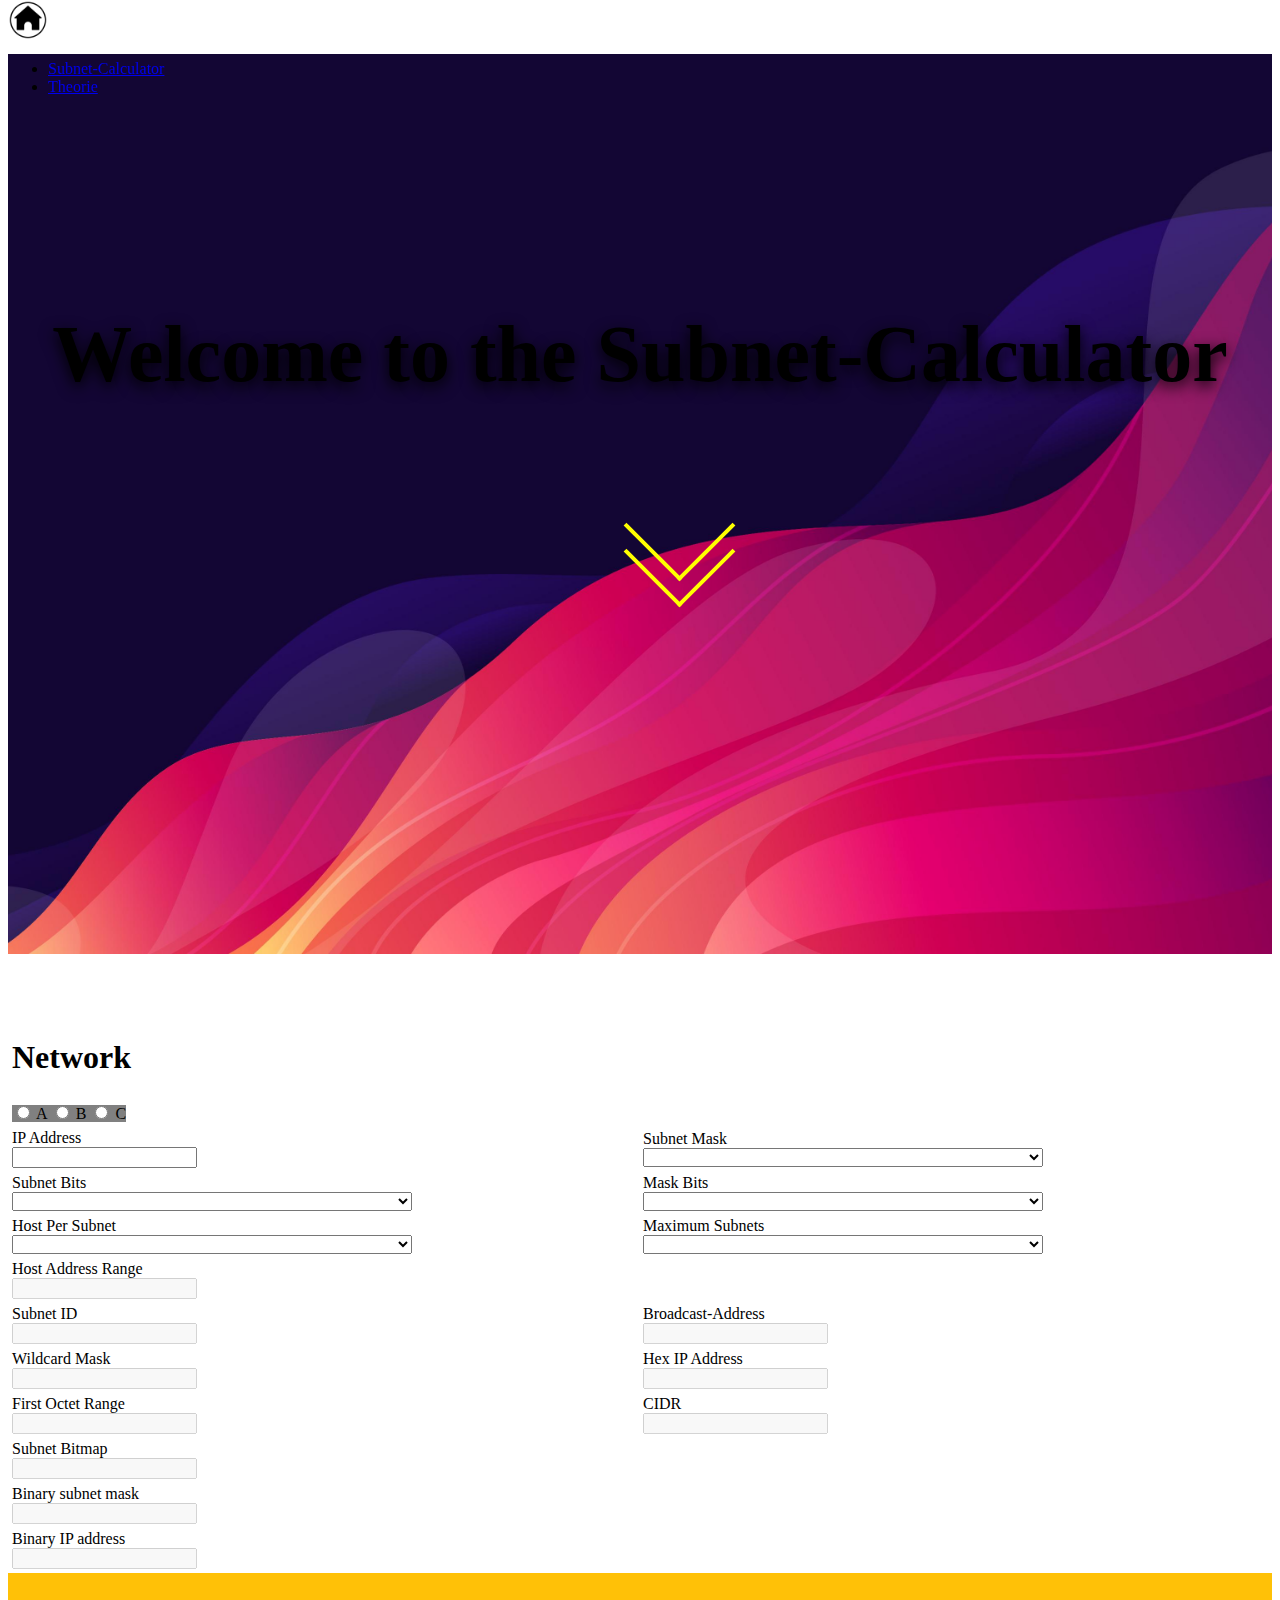
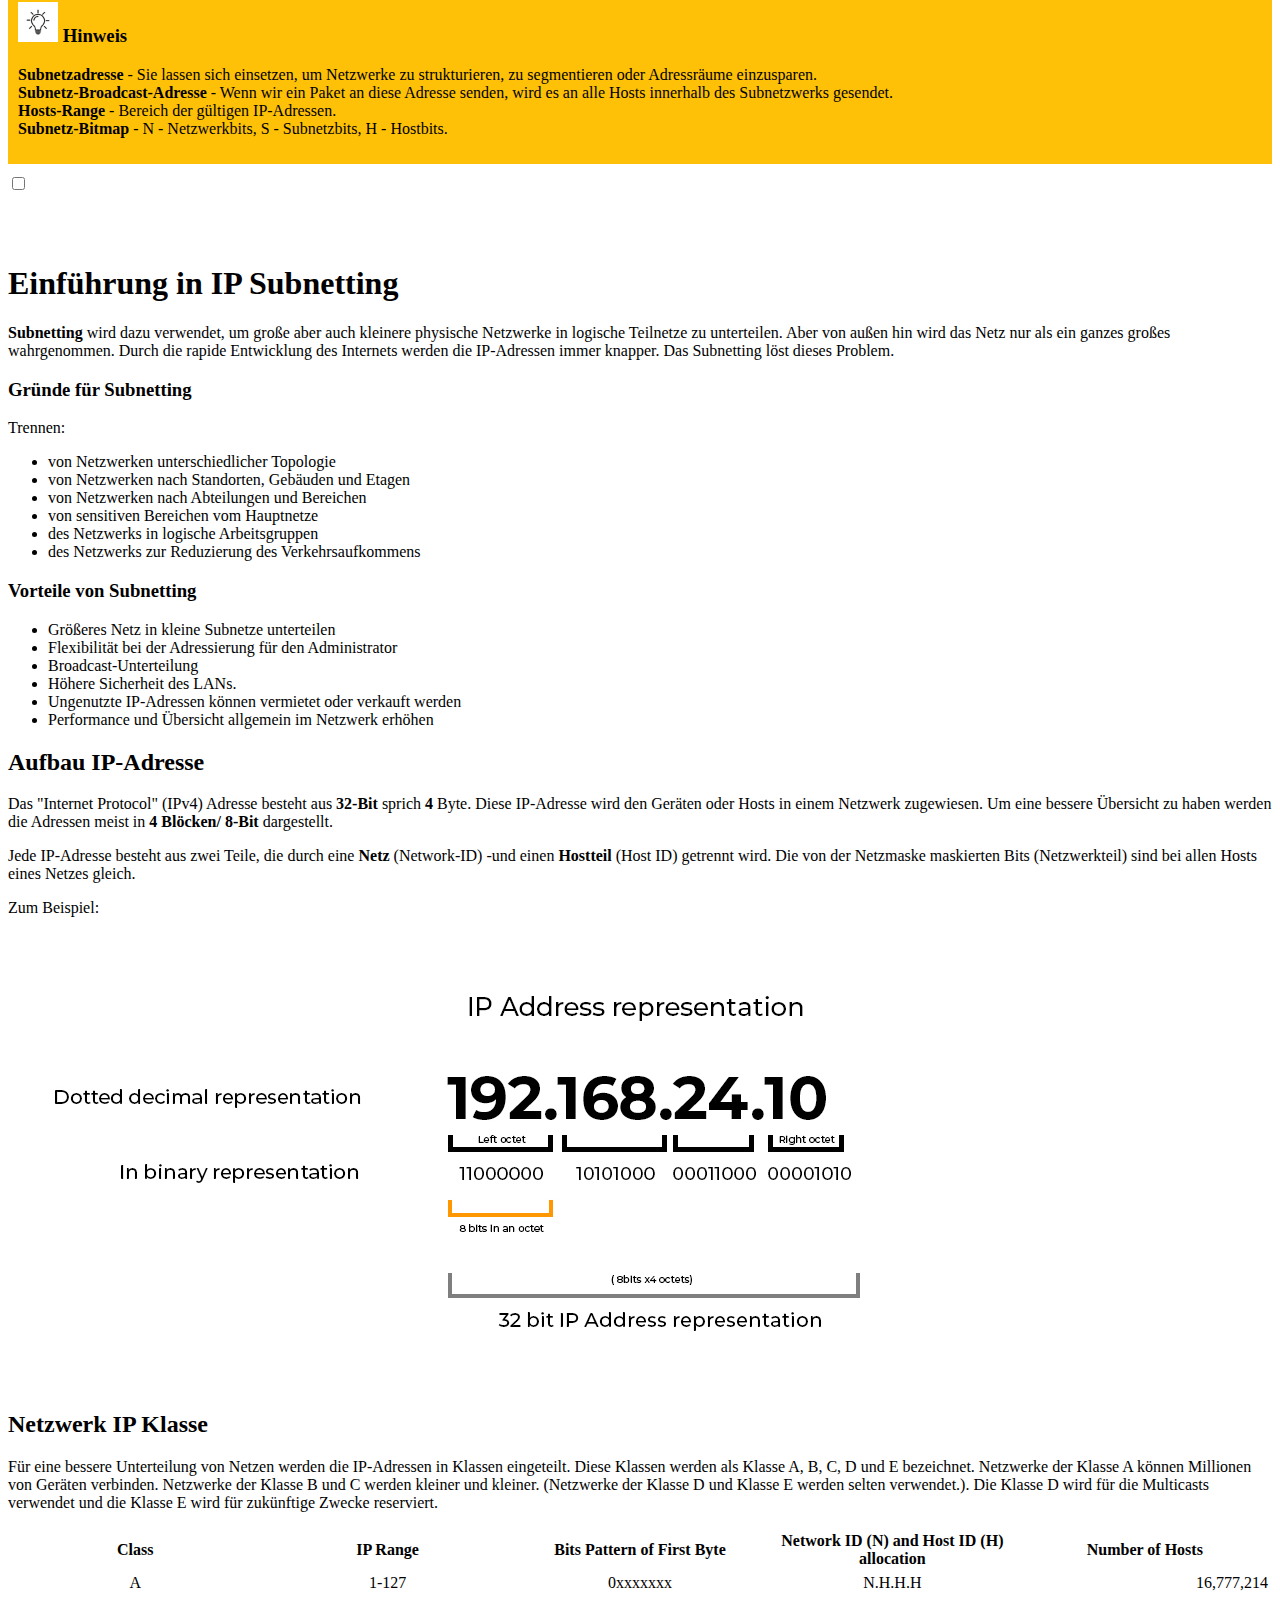
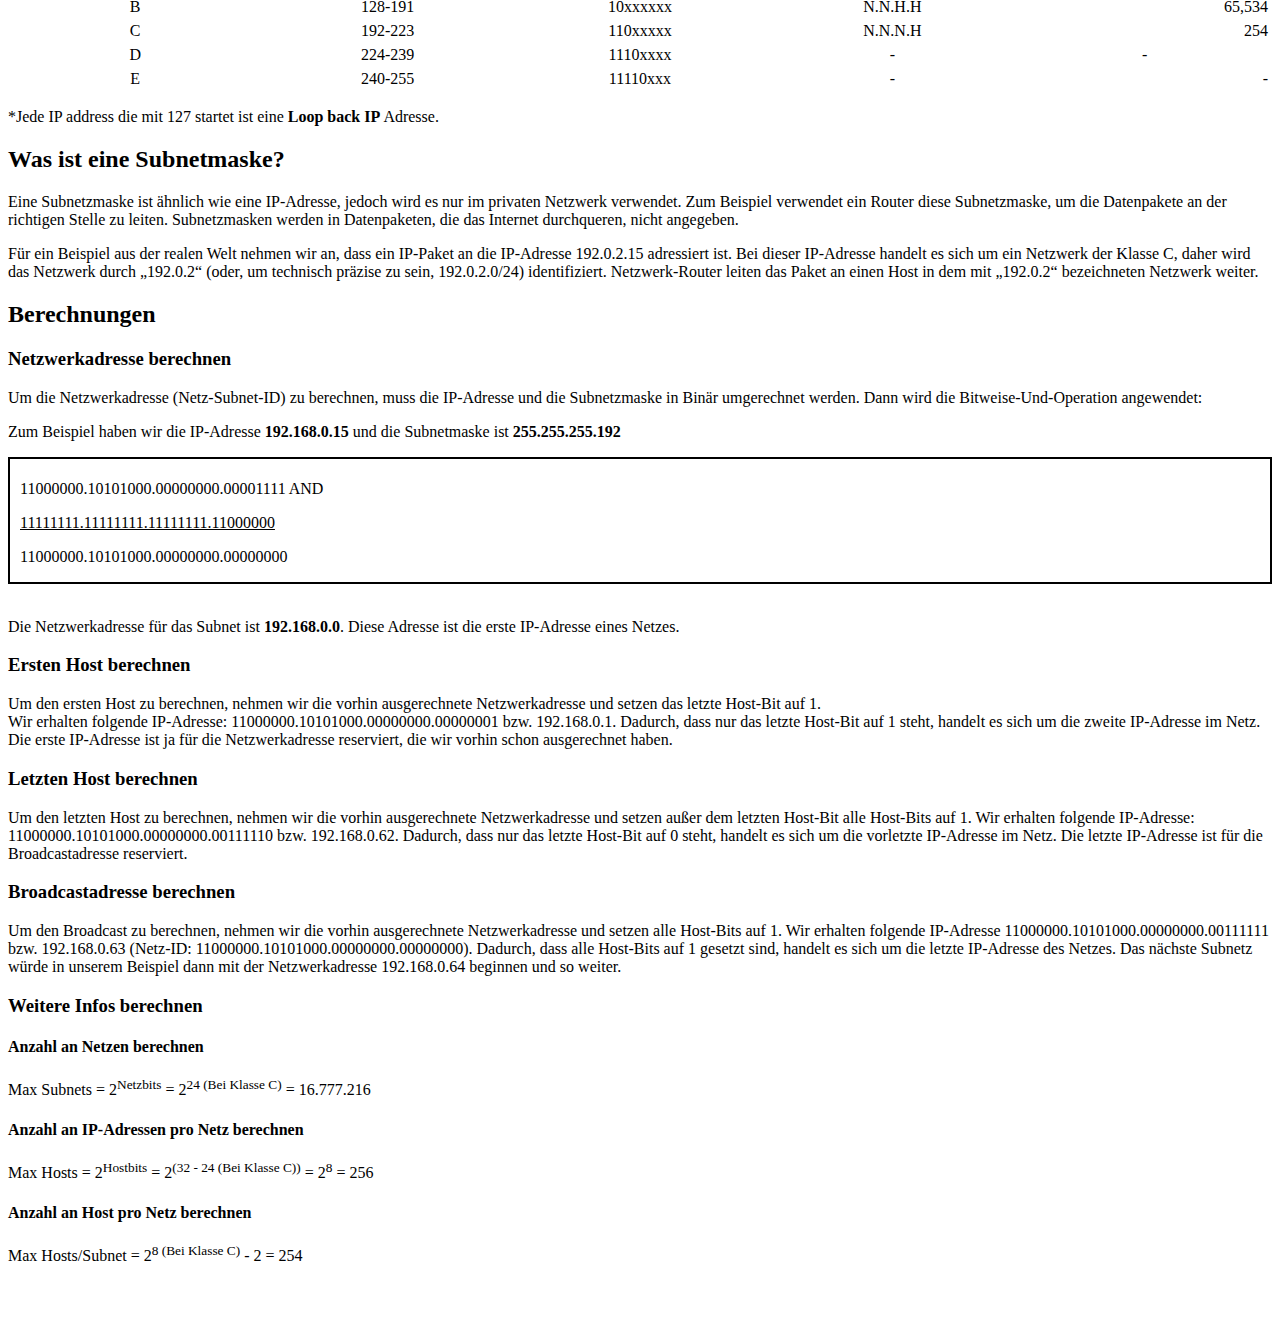
<file: index.html>
<!DOCTYPE html>
<html lang="en">
<head>
    <meta charset="UTF-8">
    <meta name="viewport" content="width=device-width, initial-scale=1, shrink-to-fit=no">
    <title>Subnet Calculator</title>
    <link rel="stylesheet" href="https://cdn.jsdelivr.net/npm/bootstrap@4.5.3/dist/css/bootstrap.min.css"
          integrity="sha384-TX8t27EcRE3e/ihU7zmQxVncDAy5uIKz4rEkgIXeMed4M0jlfIDPvg6uqKI2xXr2" crossorigin="anonymous">
    <link rel="stylesheet" href="style.css">
    <script type="text/javascript" src="logic.js"></script>
</head>

<body>
<nav class="navbar navbar-expand-lg navbar-light light" id="navbar">
    <a class="navbar-brand" href="#">
        <img src="images/901844-200.png"
             width="40" height="40" alt="">
    </a>
    <div class="collapse navbar-collapse">
        <ul class="nav nav-pills">
            <li class="nav-item">
                <a class="nav-link" href="#fat">Subnet-Calculator</a>
            </li>
            <li class="nav-item">
                <a class="nav-link" href="#mdo">Theorie</a>
            </li>
        </ul>
    </div>

</nav>
<header class="head-banner text-white text-center">
    <div class="bannerText">
        <h1 class="title">Welcome to the Subnet-Calculator</h1>
    </div>
    <div class="arrow-down"></div>
    <div class="arrow-down" id="second"></div>
</header>
<div class="headContainer" id="fat">
    <div class="empty"></div>
    <div class="container" id="frstContainer">
        <table>
            <tr>
                <td colspan="2"> <h1>Network</h1></td>
            </tr>
            <tr>
                <td>
                    <div class="btn-group btn-group-toggle" data-toggle="buttons">
                        <label class="btn btn-secondary active">
                            <input type="radio" name="options" id="option1" autocomplete="off"> A
                        </label>
                        <label class="btn btn-secondary">
                            <input type="radio" name="options" id="option2" autocomplete="off"> B
                        </label>
                        <label class="btn btn-secondary">
                            <input type="radio" name="options" id="option3" autocomplete="off"> C
                        </label>
                    </div>
                </td>
                <td>
                    <h3 id="publicIp" style="color: #007bff"></h3>
                </td>
            </tr>
            <tr>
                <td>
                    <div class="input-group mb-3">
                        <div class="input-group-prepend">
                            <span class="input-group-text" id="inputGroup-IPAddress">IP Address</span>
                        </div>
                        <input type="text" class="form-control" id="ipBtn" aria-label="Default"
                               aria-describedby="inputGroup-sizing-default">
                    </div>
                </td>
                <td>
                    <div class="input-group mb-3">
                        <div class="input-group-prepend">
                            <label class="input-group-text" for="subnetMask">Subnet Mask</label>
                        </div>
                        <select class="custom-select" id="subnetMask">

                        </select>
                    </div>
                </td>
            </tr>
            <tr>
                <td>
                    <div class="input-group mb-3">
                        <div class="input-group-prepend">
                            <label class="input-group-text" for="subnetBits">Subnet Bits</label>
                        </div>
                        <select class="custom-select" id="subnetBits">

                        </select>
                    </div>
                </td>
                <td>
                    <div class="input-group mb-3">
                        <div class="input-group-prepend">
                            <label class="input-group-text" for="maskBits">Mask Bits</label>
                        </div>
                        <select class="custom-select" id="maskBits">

                        </select>
                    </div>
                </td>
            </tr>
            <tr>
                <td>
                    <div class="input-group mb-3">
                        <div class="input-group-prepend">
                            <label class="input-group-text" for="hostPer">Host Per Subnet</label>
                        </div>
                        <select class="custom-select" id="hostPer">

                        </select>
                    </div>
                </td>
                <td>
                    <div class="input-group mb-3">
                        <div class="input-group-prepend">
                            <label class="input-group-text" for="maxSubnets">Maximum Subnets</label>
                        </div>
                        <select class="custom-select" id="maxSubnets">

                        </select>
                    </div>
                </td>

            </tr>
            <tr>
                <td colspan="2">
                    <div class="input-group mb-3">
                        <div class="input-group-prepend">
                            <span class="input-group-text" id="inputGroup-HostRange">Host Address Range</span>
                        </div>
                        <input type="text" class="form-control" id="hostRange" aria-label="Default"
                               aria-describedby="inputGroup-sizing-default" disabled>
                    </div>
                </td>
            </tr>
            <tr>
                <td>
                    <div class="input-group mb-3">
                        <div class="input-group-prepend">
                            <span class="input-group-text" id="inputGroup-SubnetID">Subnet ID</span>
                        </div>
                        <input type="text" class="form-control" id="subnetID" aria-label="Default"
                               aria-describedby="inputGroup-sizing-default" disabled>
                    </div>
                </td>
                <td>
                    <div class="input-group mb-3">
                        <div class="input-group-prepend">
                            <span class="input-group-text" id="inputGroup-Broadcast">Broadcast-Address</span>
                        </div>
                        <input type="text" class="form-control" id="broadCast" aria-label="Default"
                               aria-describedby="inputGroup-sizing-default" disabled>

                    </div>
                </td>
            </tr>
            <tr>
                <td>
                    <div class="input-group mb-3">
                        <div class="input-group-prepend">
                            <span class="input-group-text" id="inputGroup-WildcardMask">Wildcard Mask</span>
                        </div>
                        <input type="text" class="form-control" id="wildCardMask" aria-label="Default"
                               aria-describedby="inputGroup-sizing-default" disabled>
                    </div>
                </td>
                <td>
                    <div class="input-group mb-3">
                        <div class="input-group-prepend">
                            <span class="input-group-text" id="inputGroup-HexIP">Hex IP Address</span>
                        </div>
                        <input type="text" class="form-control" id="hexIP" aria-label="Default"
                               aria-describedby="inputGroup-sizing-default" disabled>
                    </div>
                </td>
            </tr>
            <tr>
                <td>
                    <div class="input-group mb-3">
                        <div class="input-group-prepend">
                            <span class="input-group-text" id="inputGroup-FirstOctetRange">First Octet Range</span>
                        </div>
                        <input type="text" class="form-control" id="octetRange" aria-label="Default"
                               aria-describedby="inputGroup-sizing-default" disabled>
                    </div>
                </td>
                <td>
                    <div class="input-group mb-3">
                        <div class="input-group-prepend">
                            <span class="input-group-text" id="inputGroup-CIDR">CIDR</span>
                        </div>
                        <input type="text" class="form-control" aria-label="Default"
                               aria-describedby="inputGroup-sizing-default" id="cidr" disabled>
                    </div>
                </td>
            </tr>
            <tr>
                <td colspan="2">
                    <div class="input-group mb-3">
                        <div class="input-group-prepend">
                            <span class="input-group-text" id="inputGroup-SubnetBitmap">Subnet Bitmap</span>
                        </div>
                        <input value="" type="text" class="form-control" id="bit" aria-label="Default"
                               aria-describedby="inputGroup-sizing-default" disabled>
                    </div>
                </td>
            </tr>
            <tr>
                <td colspan="2">
                    <div class="input-group mb-3">
                        <div class="input-group-prepend">
                            <span class="input-group-text" id="inputGroup-Binary">Binary subnet mask</span>
                        </div>
                        <input value="" type="text" class="form-control" id="binarySubnet" aria-label="Default"
                               aria-describedby="inputGroup-sizing-default" disabled>
                    </div>
                </td>
            </tr>
            <tr>
                <td colspan="2">
                    <div class="input-group mb-3">
                        <div class="input-group-prepend">
                            <span class="input-group-text" id="inputGroup-IP">Binary IP address</span>
                        </div>
                        <input value="" type="text" class="form-control" id="binaryIP" aria-label="Default"
                               aria-describedby="inputGroup-sizing-default" disabled>
                    </div>
                </td>
            </tr>
        </table>
        <div class="info-box">
            <div><h3><img src="images/587c3f037dafe513d20c8d817a0f534c.jpg" alt="" width="40" height="40"> Hinweis</h3>
                <p>
                    <strong>Subnetzadresse</strong> - Sie lassen sich einsetzen, um Netzwerke zu strukturieren, zu
                    segmentieren oder Adressräume einzusparen.
                    <br>
                    <strong>Subnetz-Broadcast-Adresse</strong> - Wenn wir ein Paket an diese Adresse senden, wird es an
                    alle Hosts innerhalb des Subnetzwerks gesendet.
                    <br>
                    <strong>Hosts-Range</strong> - Bereich der gültigen IP-Adressen.
                    <br>
                    <strong>Subnetz-Bitmap</strong> -
                    N - Netzwerkbits,
                    S - Subnetzbits,
                    H - Hostbits.
                </p>
            </div>

        </div>

    </div>

    <div class="position-fixed py-2 px-3 bg-dark text-white rounded-pill" id="switch" style="bottom:1rem;left:1rem;">
        <div class="custom-control custom-switch">
            <input type="checkbox" class="custom-control-input" id="darkMode">
            <label class="custom-control-label" id="darkModeLabel" for="darkMode">Light</label>
        </div>
    </div>
    <script>

    </script>
</div>
<div class="theoryContainer" id="mdo">
    <div class="container" id="sndContainer">
        <div class="empty"></div>
        <div class="rhs-cont">
            <h1 class="hTag2"><span>Einführung in IP Subnetting</span></h1>
            <p><b>Subnetting</b> wird dazu verwendet, um große aber auch kleinere physische Netzwerke in logische Teilnetze zu unterteilen. Aber von außen hin wird das Netz nur als ein ganzes großes wahrgenommen. Durch die rapide Entwicklung des Internets werden die IP-Adressen immer knapper. Das Subnetting löst dieses Problem.</p>
            <h3>Gründe für Subnetting</h3>
            <p>Trennen:</p>
            <ul>
                <li>von Netzwerken unterschiedlicher Topologie</li>
                <li>von Netzwerken nach Standorten, Gebäuden und Etagen</li>
                <li>von Netzwerken nach Abteilungen und Bereichen</li>
                <li>von sensitiven Bereichen vom Hauptnetze</li>
                <li>des Netzwerks in logische Arbeitsgruppen</li>
                <li>des Netzwerks zur Reduzierung des Verkehrsaufkommens</li>
            </ul>
            <h3>Vorteile von Subnetting</h3>
            <ul>
                <li>Größeres Netz in kleine Subnetze unterteilen</li>
                <li>Flexibilität bei der Adressierung für den Administrator</li>
                <li>Broadcast-Unterteilung</li>
                <li>Höhere Sicherheit des LANs.</li>
                <li>Ungenutzte IP-Adressen können vermietet oder verkauft werden</li>
                <li>Performance und Übersicht allgemein im Netzwerk erhöhen</li>
            </ul>
            <h2>Aufbau IP-Adresse</h2>
            <p>Das "Internet Protocol" (IPv4) Adresse besteht aus <b>32-Bit</b> sprich <b>4</b> Byte. Diese IP-Adresse
                wird den Geräten oder Hosts in einem Netzwerk zugewiesen. Um eine bessere Übersicht zu haben werden die
                Adressen meist in <b>4 Blöcken/ 8-Bit</b> dargestellt.</p>
            <p>Jede IP-Adresse besteht aus zwei Teile, die durch eine <b>Netz</b> (Network-ID) -und einen <b>Hostteil</b>
                (Host ID) getrennt wird. Die von der Netzmaske maskierten Bits (Netzwerkteil) sind bei allen Hosts eines
                Netzes gleich.</p>
            <p>Zum Beispiel:</p>
            <div><img title="IP" src="images/ip-address-representation.jpg" alt="" style="text-align: center"></div>
            <h2>Netzwerk IP Klasse</h2>
            <p>Für eine bessere Unterteilung von Netzen werden die IP-Adressen in Klassen eingeteilt. Diese Klassen
                werden als Klasse A, B, C, D und E bezeichnet. Netzwerke der Klasse A können Millionen von Geräten
                verbinden. Netzwerke der Klasse B und C werden kleiner und kleiner. (Netzwerke der Klasse D und Klasse E
                werden selten verwendet.). Die Klasse D wird für die Multicasts verwendet und die Klasse E wird für
                zukünftige Zwecke reserviert.</p>

            <table class="table">
                <tbody>
                <tr>
                    <td><strong>Class</strong></td>
                    <td><strong>IP Range</strong></td>
                    <td><strong>Bits Pattern of First Byte</strong></td>
                    <td><strong>Network ID (N) and Host ID (H) allocation</strong></td>
                    <td><strong>Number of Hosts</strong></td>
                </tr>
                <tr>
                    <td>A</td>
                    <td>1-127</td>
                    <td>0xxxxxxx</td>
                    <td>N.H.H.H</td>
                    <td class="right">16,777,214</td>
                </tr>
                <tr>
                    <td>B</td>
                    <td>128-191</td>
                    <td>10xxxxxx</td>
                    <td>N.N.H.H</td>
                    <td class="right">65,534</td>
                </tr>
                <tr>
                    <td>C</td>
                    <td>192-223</td>
                    <td>110xxxxx</td>
                    <td>N.N.N.H</td>
                    <td class="right">254</td>
                </tr>
                <tr>
                    <td>D</td>
                    <td>224-239</td>
                    <td>1110xxxx</td>
                    <td>-</td>
                    <td>-</td>
                </tr>
                <tr>
                    <td>E</td>
                    <td>240-255</td>
                    <td>11110xxx</td>
                    <td>-</td>
                    <td class="right">-</td>
                </tr>
                </tbody>
            </table>
            <p>*Jede IP address die mit 127 startet ist eine <strong>Loop back IP</strong> Adresse.</p>
            <h2>Was ist eine Subnetmaske?</h2>
            <p>Eine Subnetzmaske ist ähnlich wie eine IP-Adresse, jedoch wird es nur im privaten Netzwerk verwendet. Zum
                Beispiel verwendet ein Router diese Subnetzmaske, um die Datenpakete an der richtigen Stelle zu leiten.
                Subnetzmasken werden in Datenpaketen, die das Internet durchqueren, nicht angegeben.</p>
            <p>Für ein Beispiel aus der realen Welt nehmen wir an, dass ein IP-Paket an die IP-Adresse 192.0.2.15
                adressiert ist. Bei dieser IP-Adresse handelt es sich um ein Netzwerk der Klasse C, daher wird das
                Netzwerk durch „192.0.2“ (oder, um technisch präzise zu sein, 192.0.2.0/24) identifiziert.
                Netzwerk-Router leiten das Paket an einen Host in dem mit „192.0.2“ bezeichneten Netzwerk weiter.</p>
            <h2>Berechnungen</h2>
            <h3>Netzwerkadresse berechnen</h3>
            <p>Um die Netzwerkadresse (Netz-Subnet-ID) zu berechnen, muss die IP-Adresse und die Subnetzmaske in Binär
                umgerechnet werden. Dann wird die Bitweise-Und-Operation angewendet:</p>
            <p>Zum Beispiel haben wir die IP-Adresse <strong>192.168.0.15</strong> und die Subnetmaske ist <strong>255.255.255.192</strong>
            </p>
            <div class="box">
                <p>11000000.10101000.00000000.00001111 AND</p>
                <u>11111111.11111111.11111111.11000000</u>
                <p>11000000.10101000.00000000.00000000</p>
            </div>
            <p><br>Die Netzwerkadresse für das Subnet ist <strong>192.168.0.0</strong>. Diese Adresse ist die erste
                IP-Adresse eines Netzes.</p>
            <h3>Ersten Host berechnen</h3>
            <p>Um den ersten Host zu berechnen, nehmen wir die vorhin ausgerechnete Netzwerkadresse und setzen das
                letzte Host-Bit auf 1.
                <br>Wir erhalten folgende IP-Adresse: 11000000.10101000.00000000.00000001 bzw. 192.168.0.1. Dadurch,
                dass nur das letzte Host-Bit auf 1 steht, handelt es sich um die zweite IP-Adresse im Netz. Die erste
                IP-Adresse ist ja für die Netzwerkadresse reserviert, die wir vorhin schon ausgerechnet haben.</p>
            <h3>Letzten Host berechnen</h3>
            <p>Um den letzten Host zu berechnen, nehmen wir die vorhin ausgerechnete Netzwerkadresse und setzen außer
                dem letzten Host-Bit alle Host-Bits auf 1. Wir erhalten folgende IP-Adresse:
                11000000.10101000.00000000.00111110 bzw. 192.168.0.62. Dadurch, dass nur das letzte Host-Bit auf 0
                steht, handelt es sich um die vorletzte IP-Adresse im Netz. Die letzte IP-Adresse ist für die
                Broadcastadresse reserviert.</p>
            <h3>Broadcastadresse berechnen</h3>
            <p>Um den Broadcast zu berechnen, nehmen wir die vorhin ausgerechnete Netzwerkadresse und setzen alle
                Host-Bits auf 1. Wir erhalten folgende IP-Adresse 11000000.10101000.00000000.00111111 bzw. 192.168.0.63
                (Netz-ID: 11000000.10101000.00000000.00000000). Dadurch, dass alle Host-Bits auf 1 gesetzt sind, handelt
                es sich um die letzte IP-Adresse des Netzes. Das nächste Subnetz würde in unserem Beispiel dann mit der
                Netzwerkadresse 192.168.0.64 beginnen und so weiter.</p>
            <h3>Weitere Infos berechnen</h3>
            <h4>Anzahl an Netzen berechnen</h4>
            <p>Max Subnets = 2<sup>Netzbits</sup> = 2<sup>24 (Bei Klasse C)</sup> = 16.777.216</p>
            <h4>Anzahl an IP-Adressen pro Netz berechnen</h4>
            <p>Max Hosts = 2<sup>Hostbits</sup> = 2<sup>(32 - 24 (Bei Klasse C))</sup> = 2<sup>8</sup> = 256</p>
            <h4>Anzahl an Host pro Netz berechnen</h4>
            <p>Max Hosts/Subnet = 2<sup>8 (Bei Klasse C)</sup> - 2 = 254</p>
        </div>
        <div class="empty"></div>
    </div>
</div>
<script>
    //options on click
    document.getElementById("option1").addEventListener("click", function () {
        load(0, null);
    });
    document.getElementById("option2").addEventListener("click", function () {
        load(1, null);
    });
    document.getElementById("option3").addEventListener("click", function () {
        load(2, null);
    });
    //own ip
    document.getElementById("ipBtn").addEventListener("keypress", function (e) {
        if (e.key === 'Enter') {
            var options = document.getElementsByName("options");
            for (var i = 0; i < 3; i++) {
                if (options[i].checked) {
                    load(i, "Enter");
                }
            }
        }
    });
    //selections on Change
    document.getElementById("subnetMask").addEventListener("change", function () {
        changeSettings("subnetMask");

    });
    document.getElementById("hostPer").addEventListener(("change"), function () {
        changeSettings("hostPer");
    });
    document.getElementById("maxSubnets").addEventListener(("change"), function () {
        changeSettings("maxSubnets");
    });
    document.getElementById("subnetBits").addEventListener(("change"), function () {
        changeSettings("subnetBits");
    });
    document.getElementById("maskBits").addEventListener(("change"), function () {
        changeSettings("maskBits");
    });
    //scroll animation
    document.getElementById('second').addEventListener("click", function () {
        window.scroll(100, window.innerHeight);
    });

    document.onreadystatechange = function (){
        if (document.readyState === 'interactive') {
            fetch('https://api.ipify.org')
                .then(response => response.text())
                .then((response) => {
                    document.getElementById('publicIp').innerHTML = "Your public IP is: " + response;
                })
        }
    }
    var isDark = false;
    document.getElementById('darkMode').addEventListener("click", function () {
        if(isDark === false){
            document.body.setAttribute('data-theme', 'dark')
            document.getElementById('darkModeLabel').innerHTML = "Dark";
            isDark = true;
        }else{
            document.body.setAttribute('data-theme', 'light')
            document.getElementById('darkModeLabel').innerHTML = "Light";
            isDark = false;
        }

    });
</script>
<script src="https://code.jquery.com/jquery-3.5.1.slim.min.js"
        integrity="sha384-DfXdz2htPH0lsSSs5nCTpuj/zy4C+OGpamoFVy38MVBnE+IbbVYUew+OrCXaRkfj"
        crossorigin="anonymous"></script>
<script src="https://cdn.jsdelivr.net/npm/popper.js@1.16.1/dist/umd/popper.min.js"
        integrity="sha384-9/reFTGAW83EW2RDu2S0VKaIzap3H66lZH81PoYlFhbGU+6BZp6G7niu735Sk7lN"
        crossorigin="anonymous"></script>
<script src="https://cdn.jsdelivr.net/npm/bootstrap@4.5.3/dist/js/bootstrap.min.js"
        integrity="sha384-w1Q4orYjBQndcko6MimVbzY0tgp4pWB4lZ7lr30WKz0vr/aWKhXdBNmNb5D92v7s"
        crossorigin="anonymous"></script>
<script src="https://code.jquery.com/jquery-3.5.1.slim.min.js" integrity="sha256-4+XzXVhsDmqanXGHaHvgh1gMQKX40OUvDEBTu8JcmNs=" crossorigin="anonymous"></script>
<script src="https://cdn.jsdelivr.net/npm/bootstrap@5.0.0-beta1/dist/js/bootstrap.bundle.min.js" integrity="sha384-ygbV9kiqUc6oa4msXn9868pTtWMgiQaeYH7/t7LECLbyPA2x65Kgf80OJFdroafW" crossorigin="anonymous"></script>
</body>
</html>
</file>
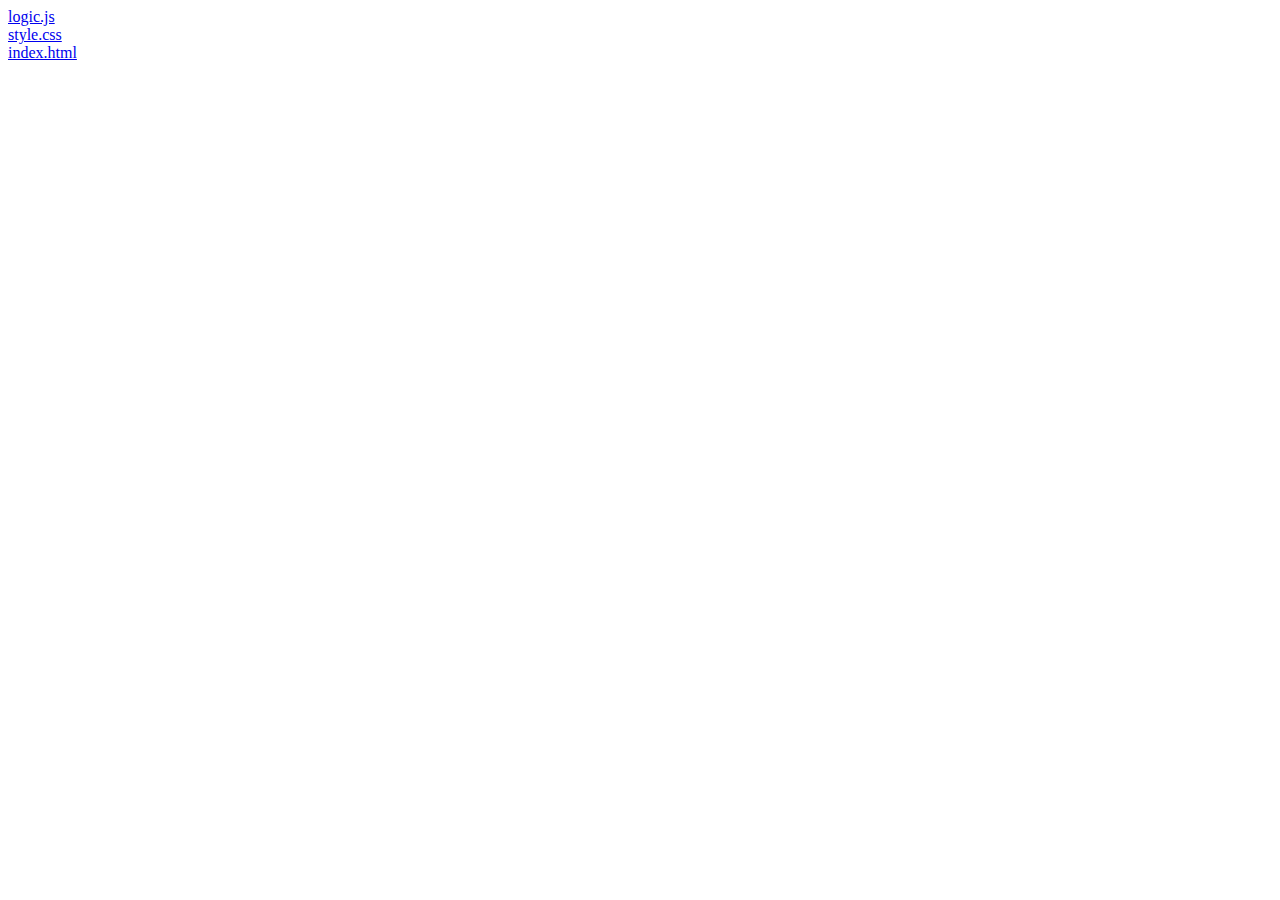
<file: exportToHTML/index.html>
<html><head><title>C:\Users\Erikc\PhpstormProjects\project</title></head><body><a href="logic.js.html">logic.js</a><br /><a href="style.css.html">style.css</a><br /><a href="index.html.html">index.html</a><br /></body></html>
</file>
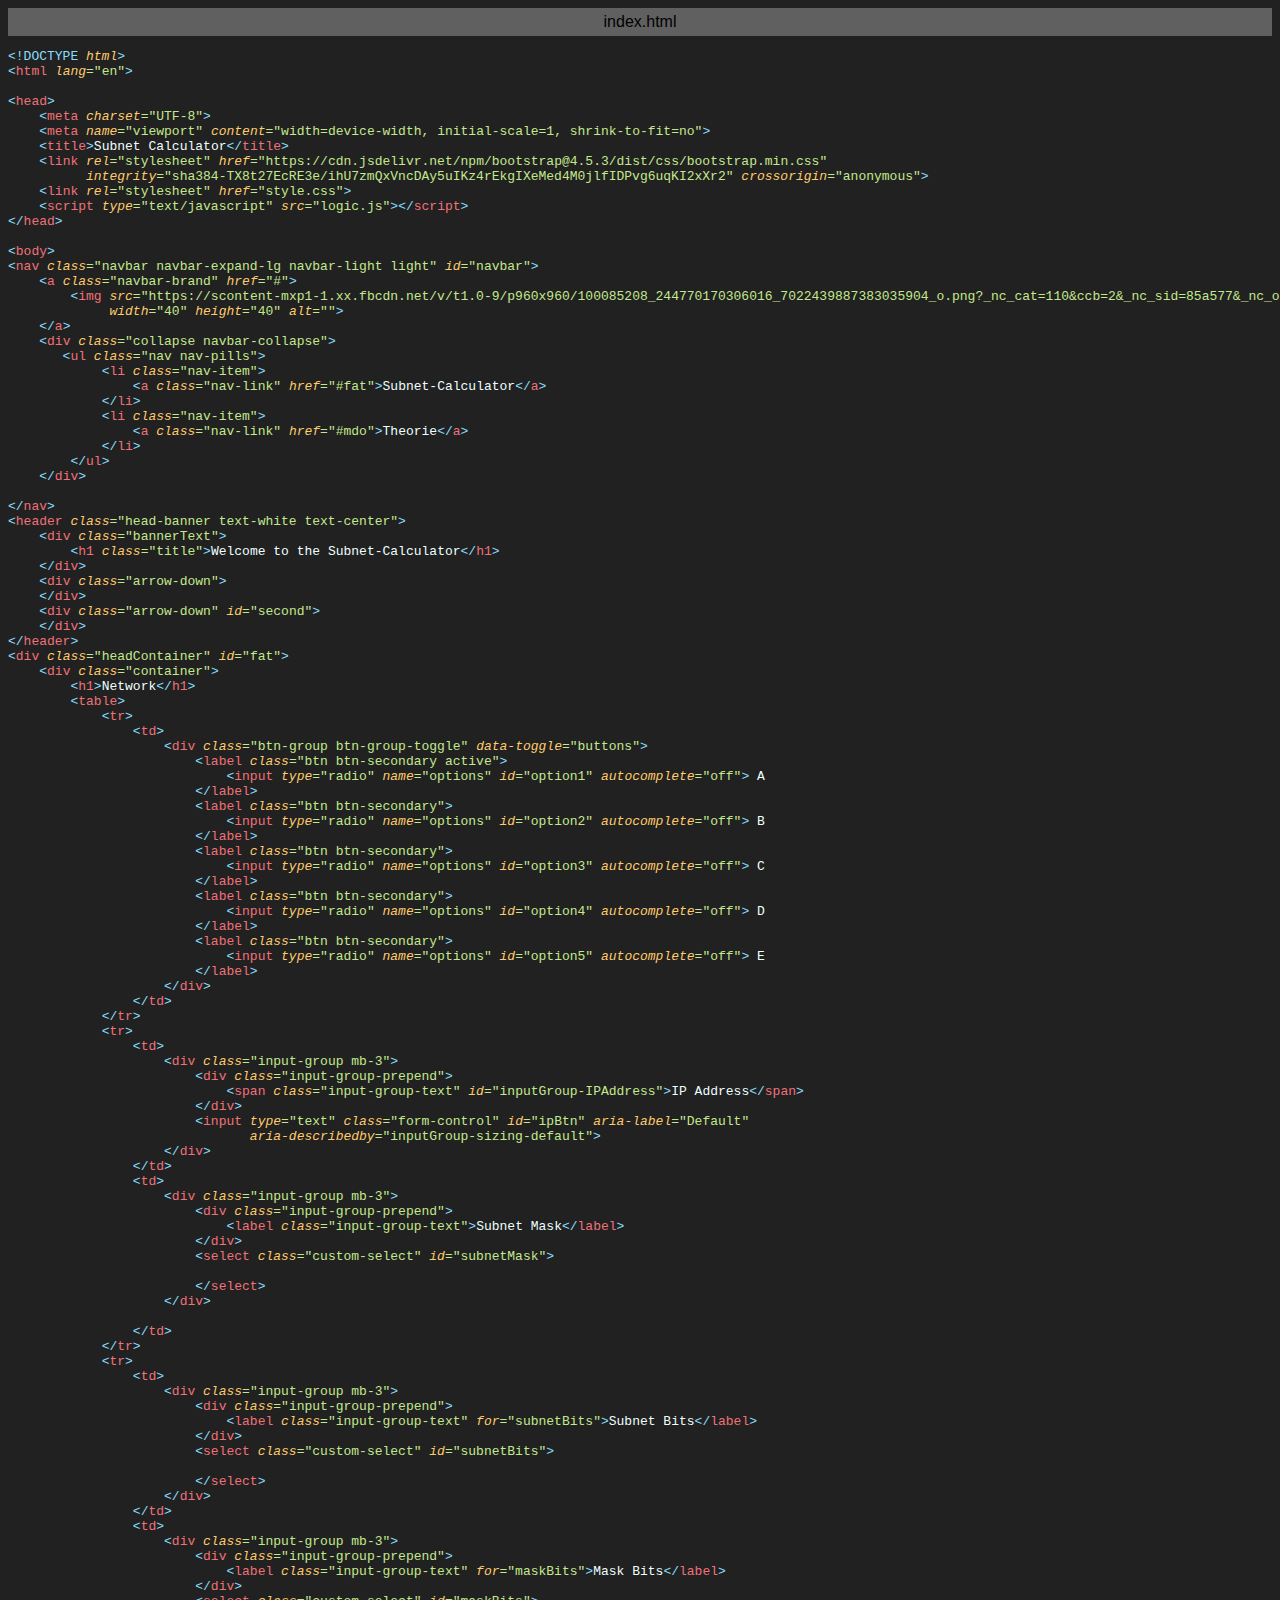
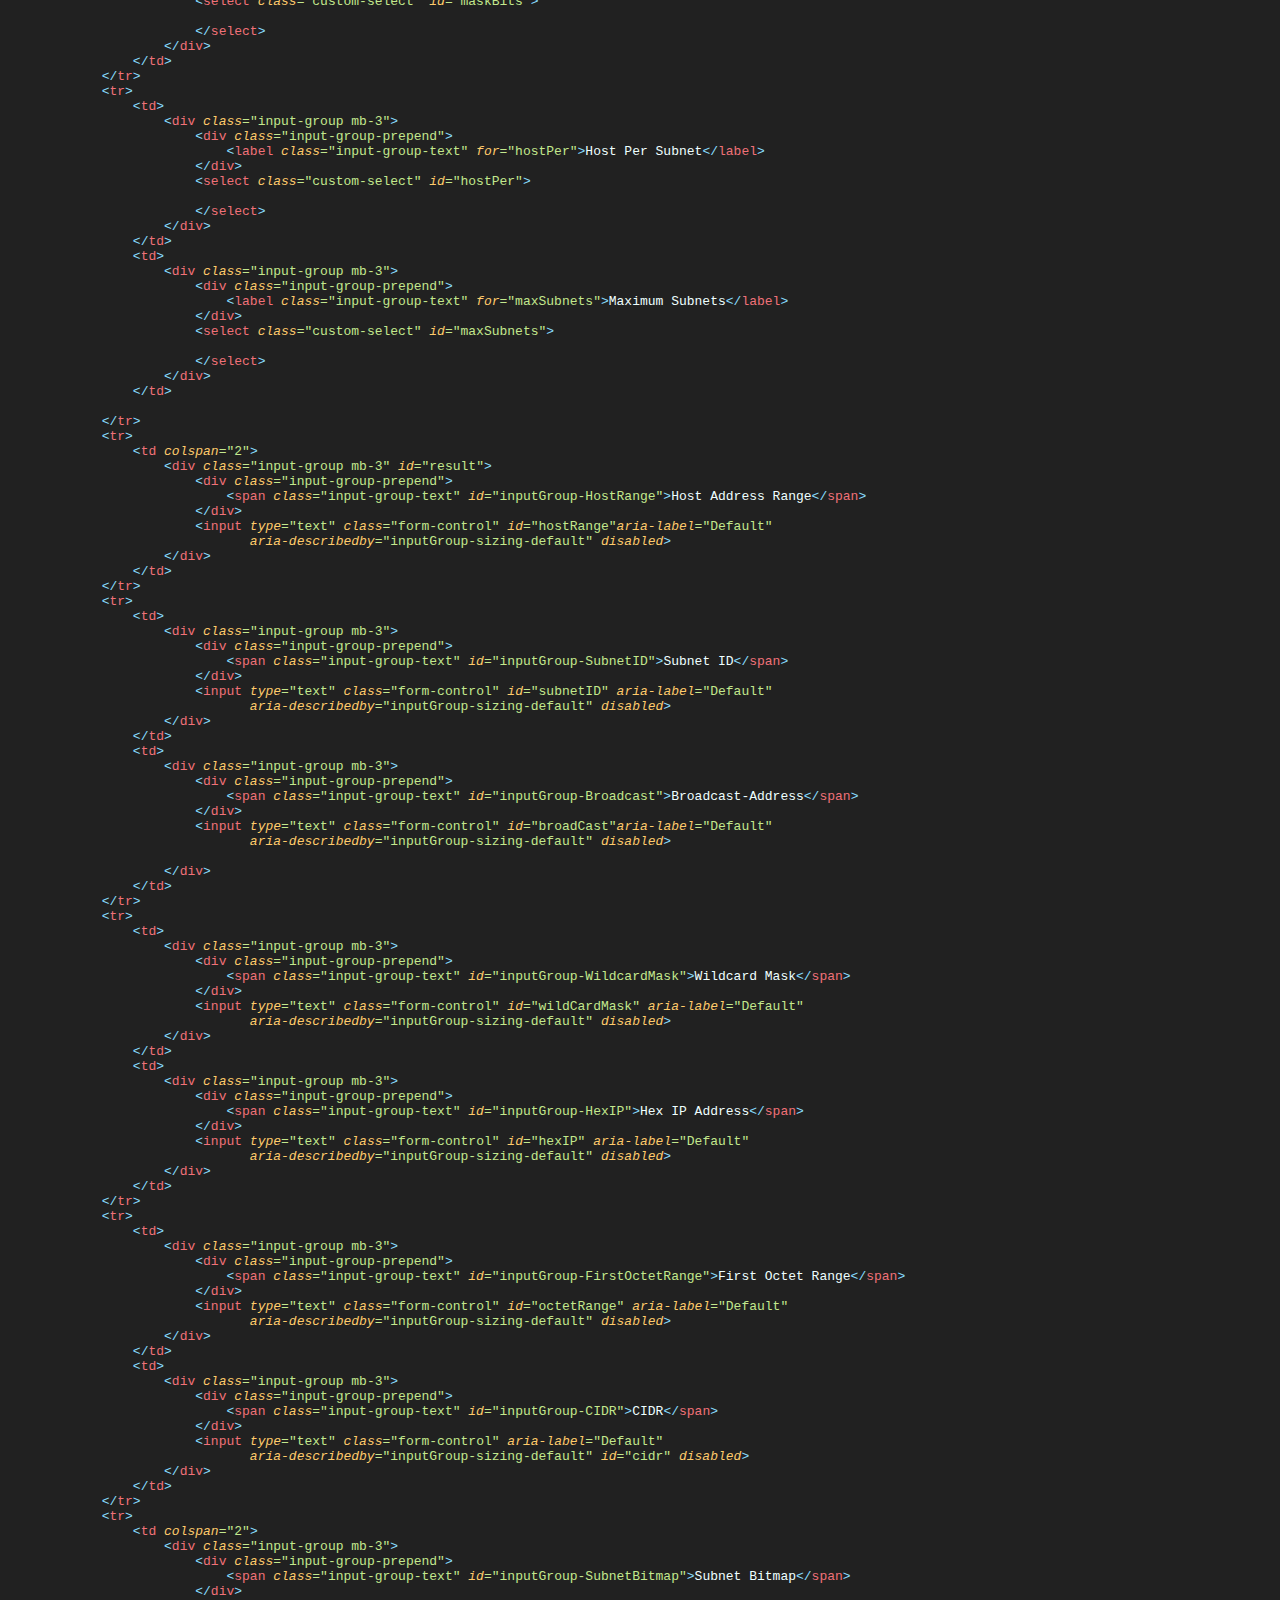
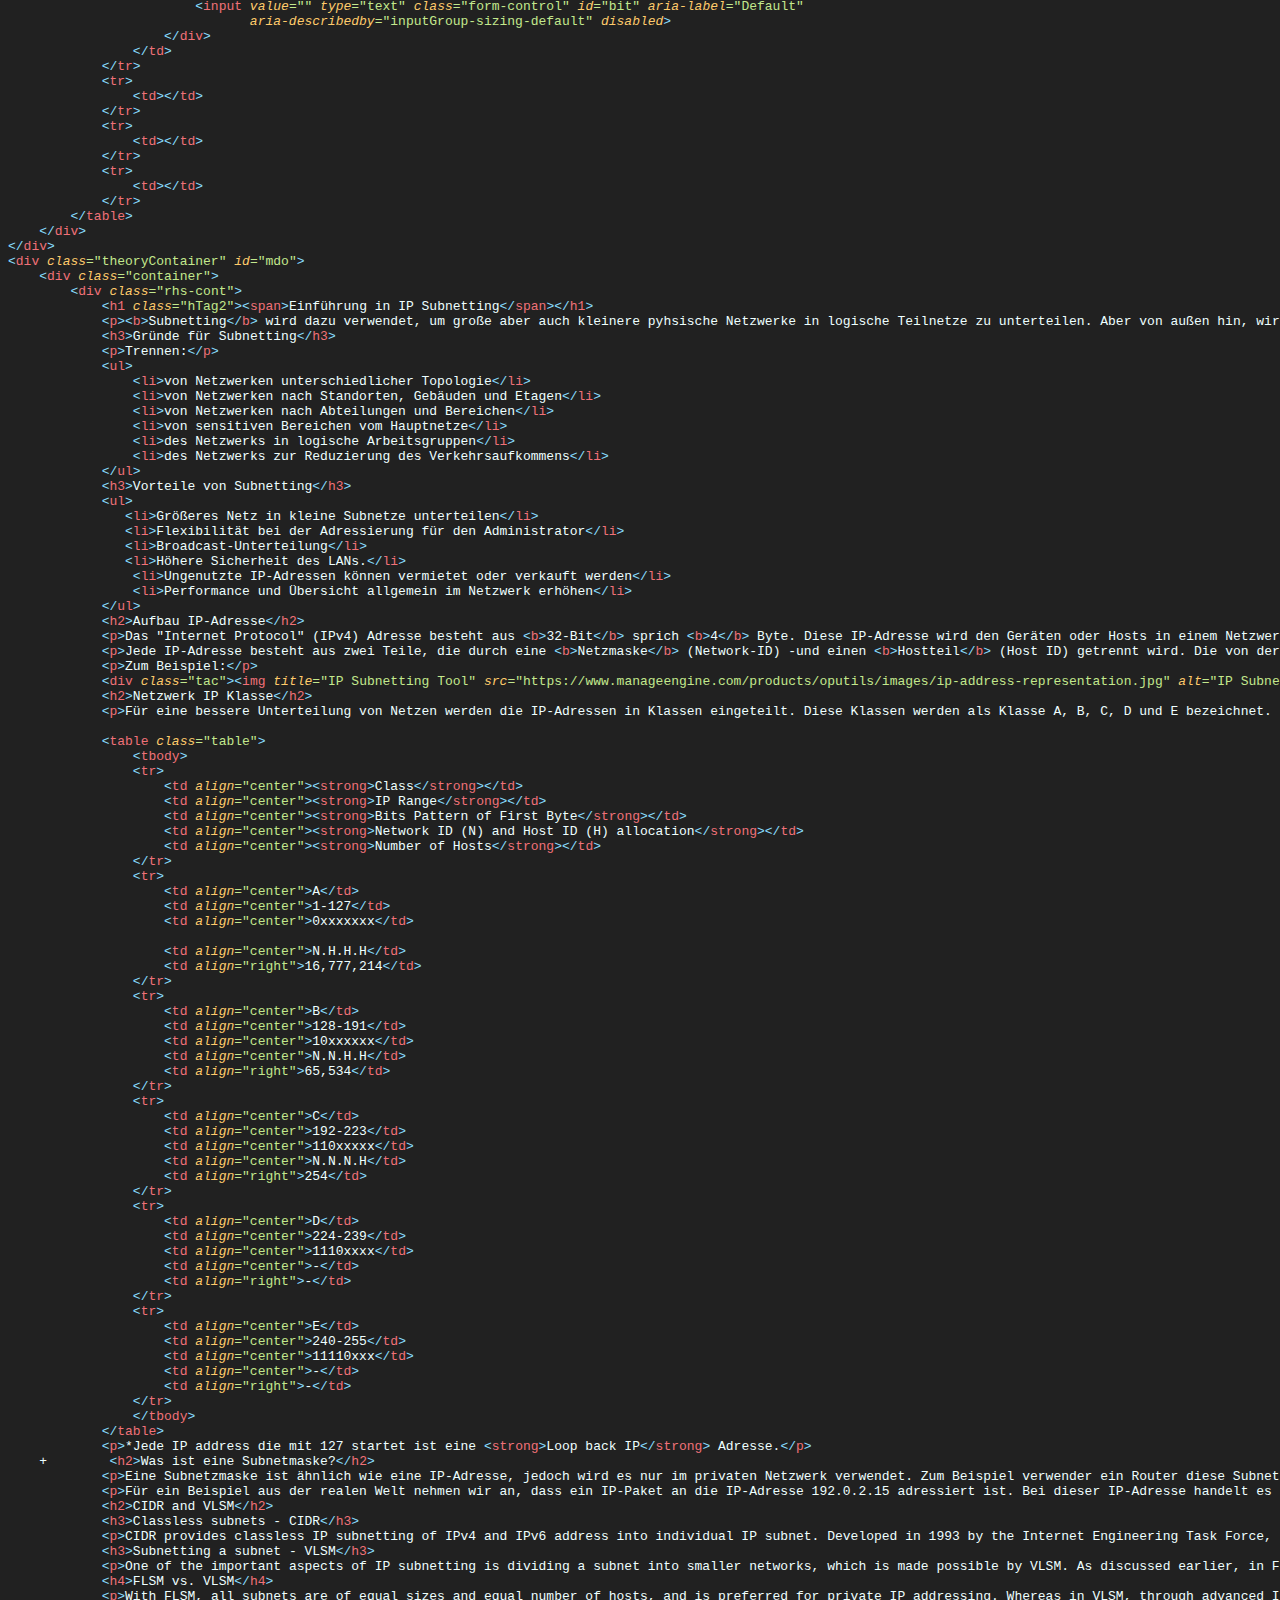
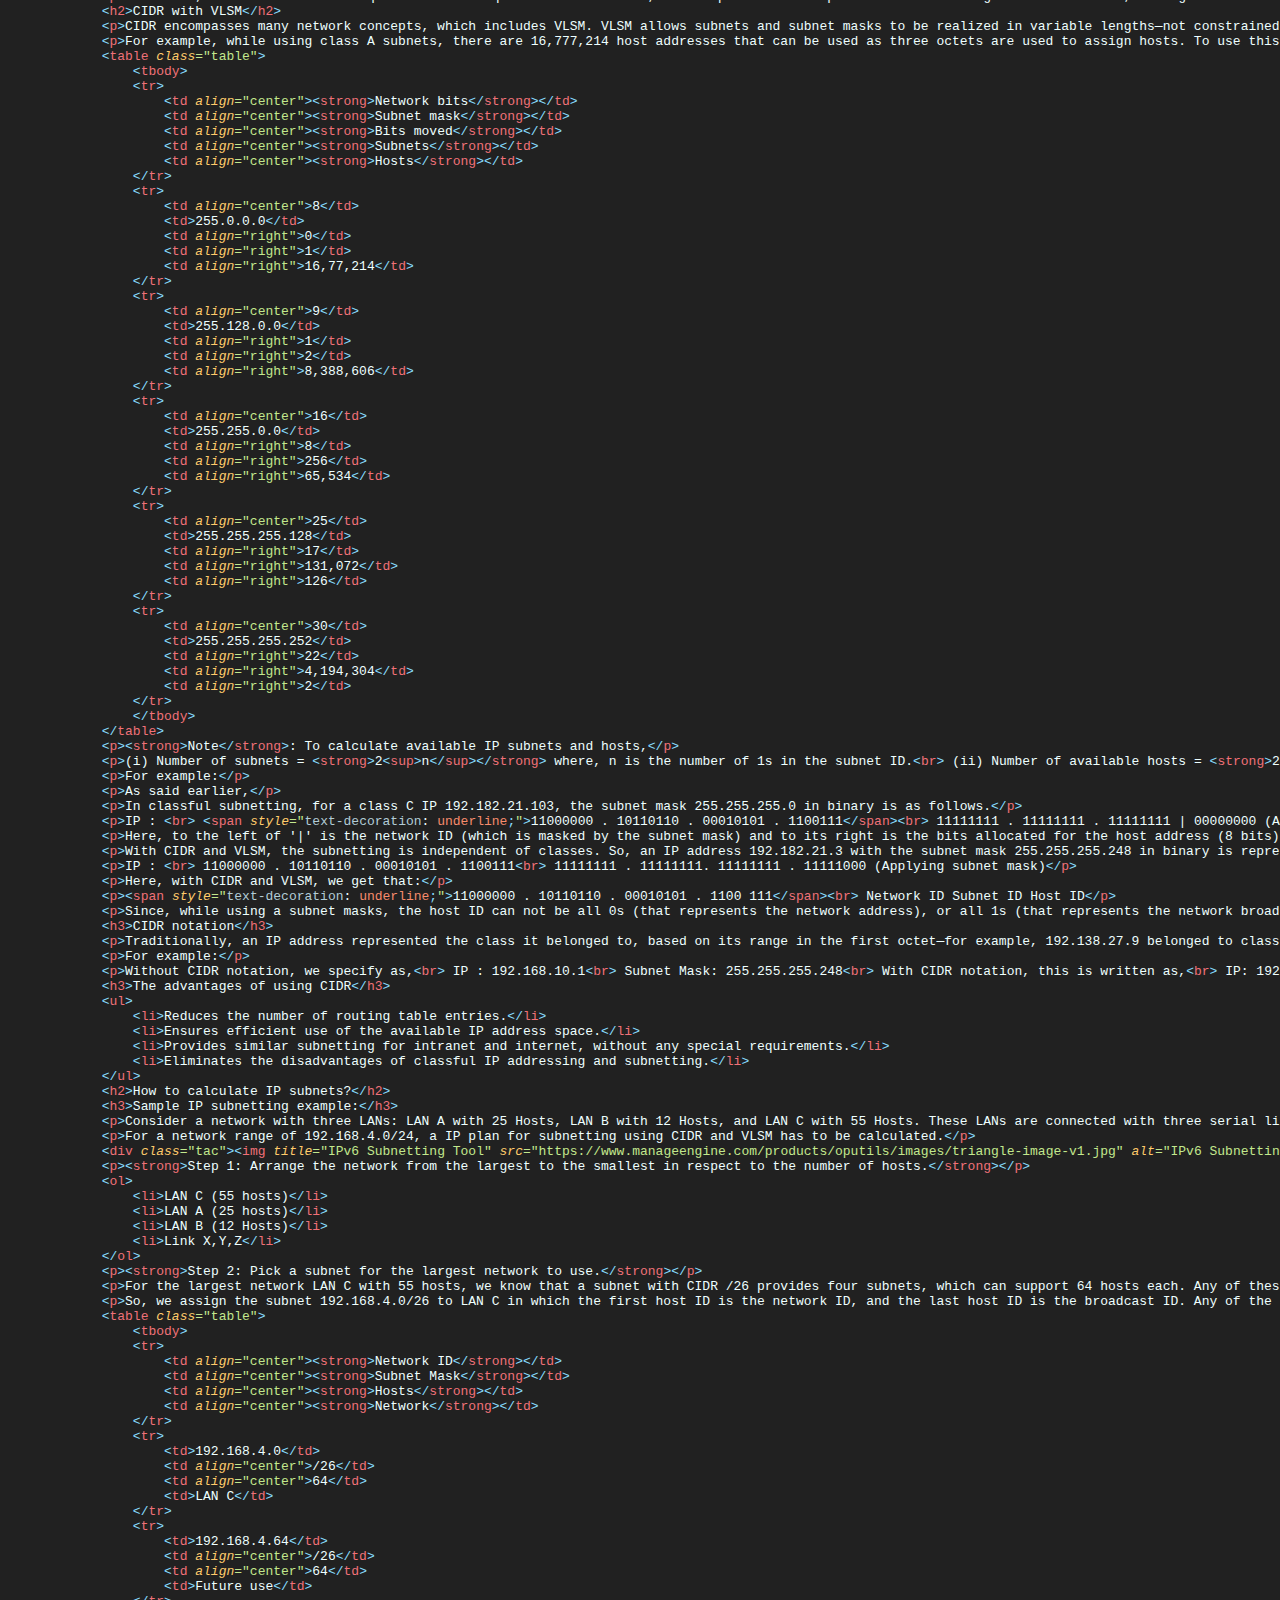
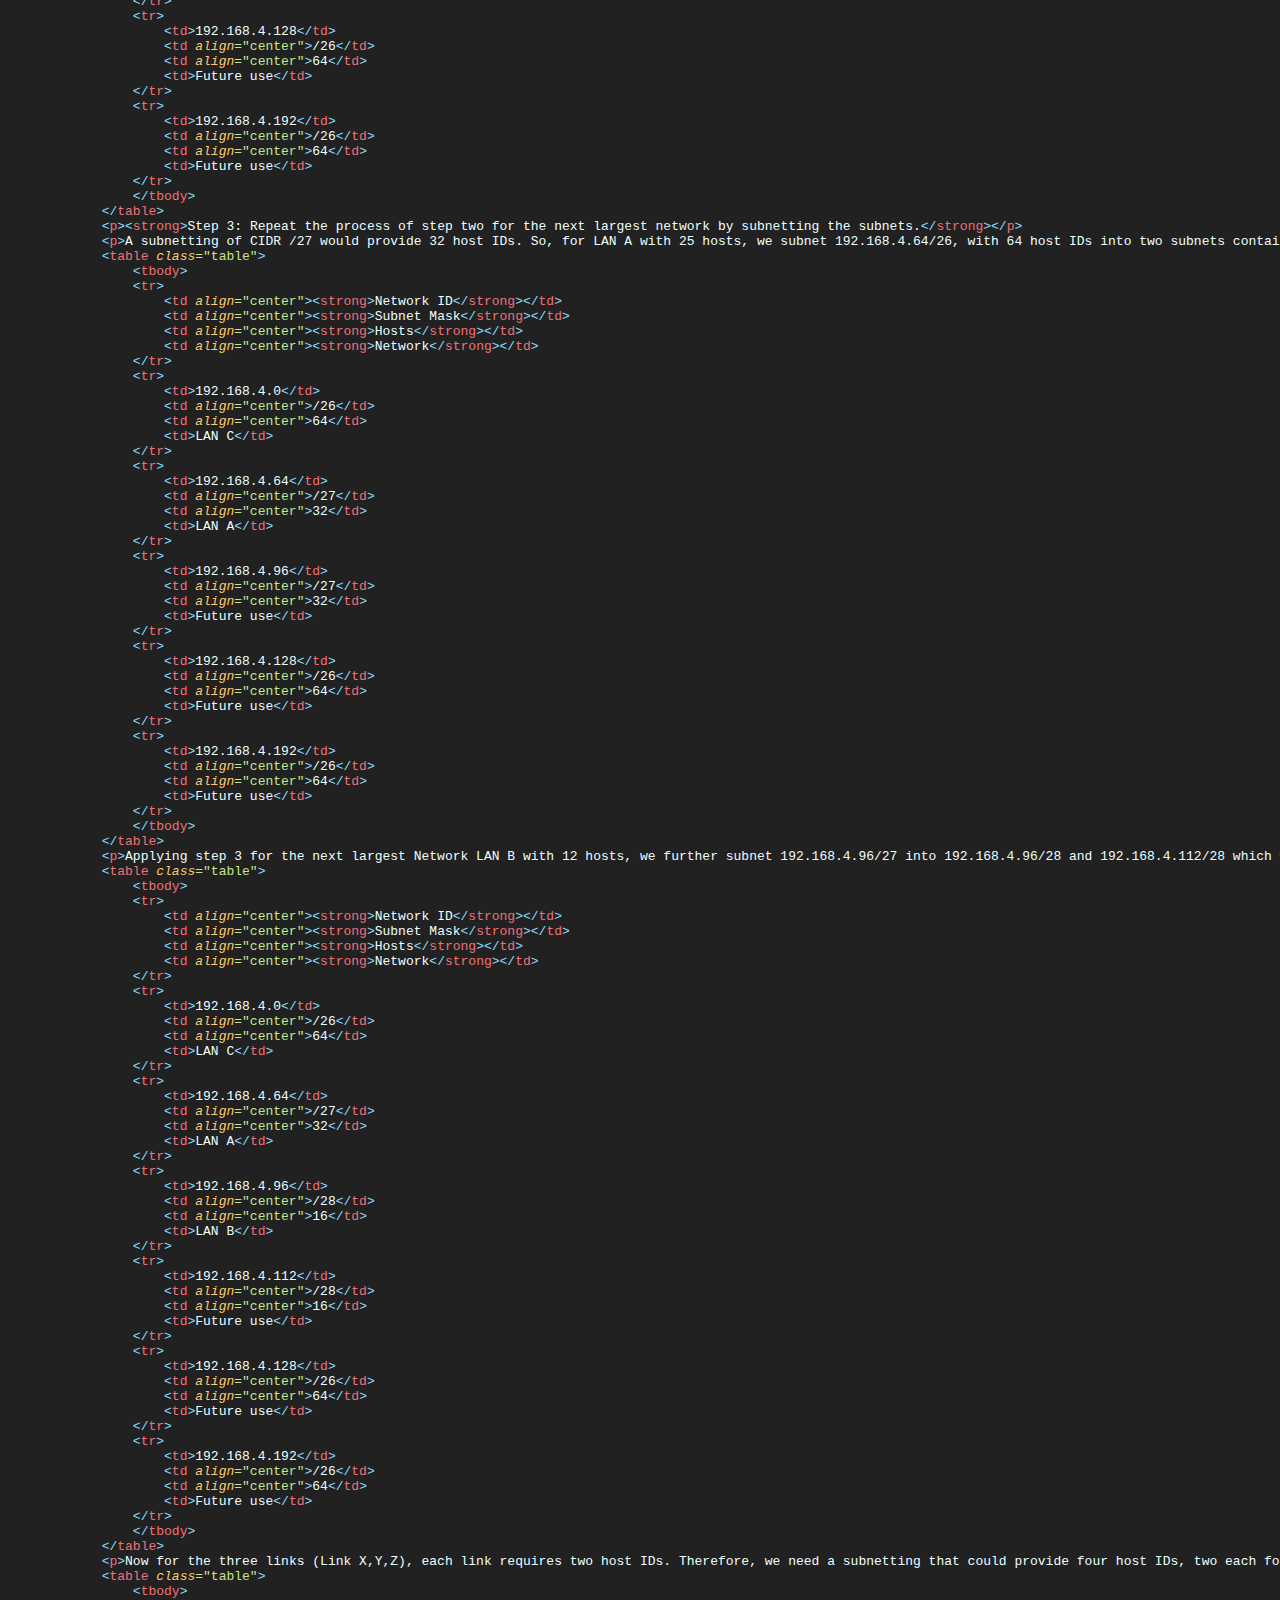
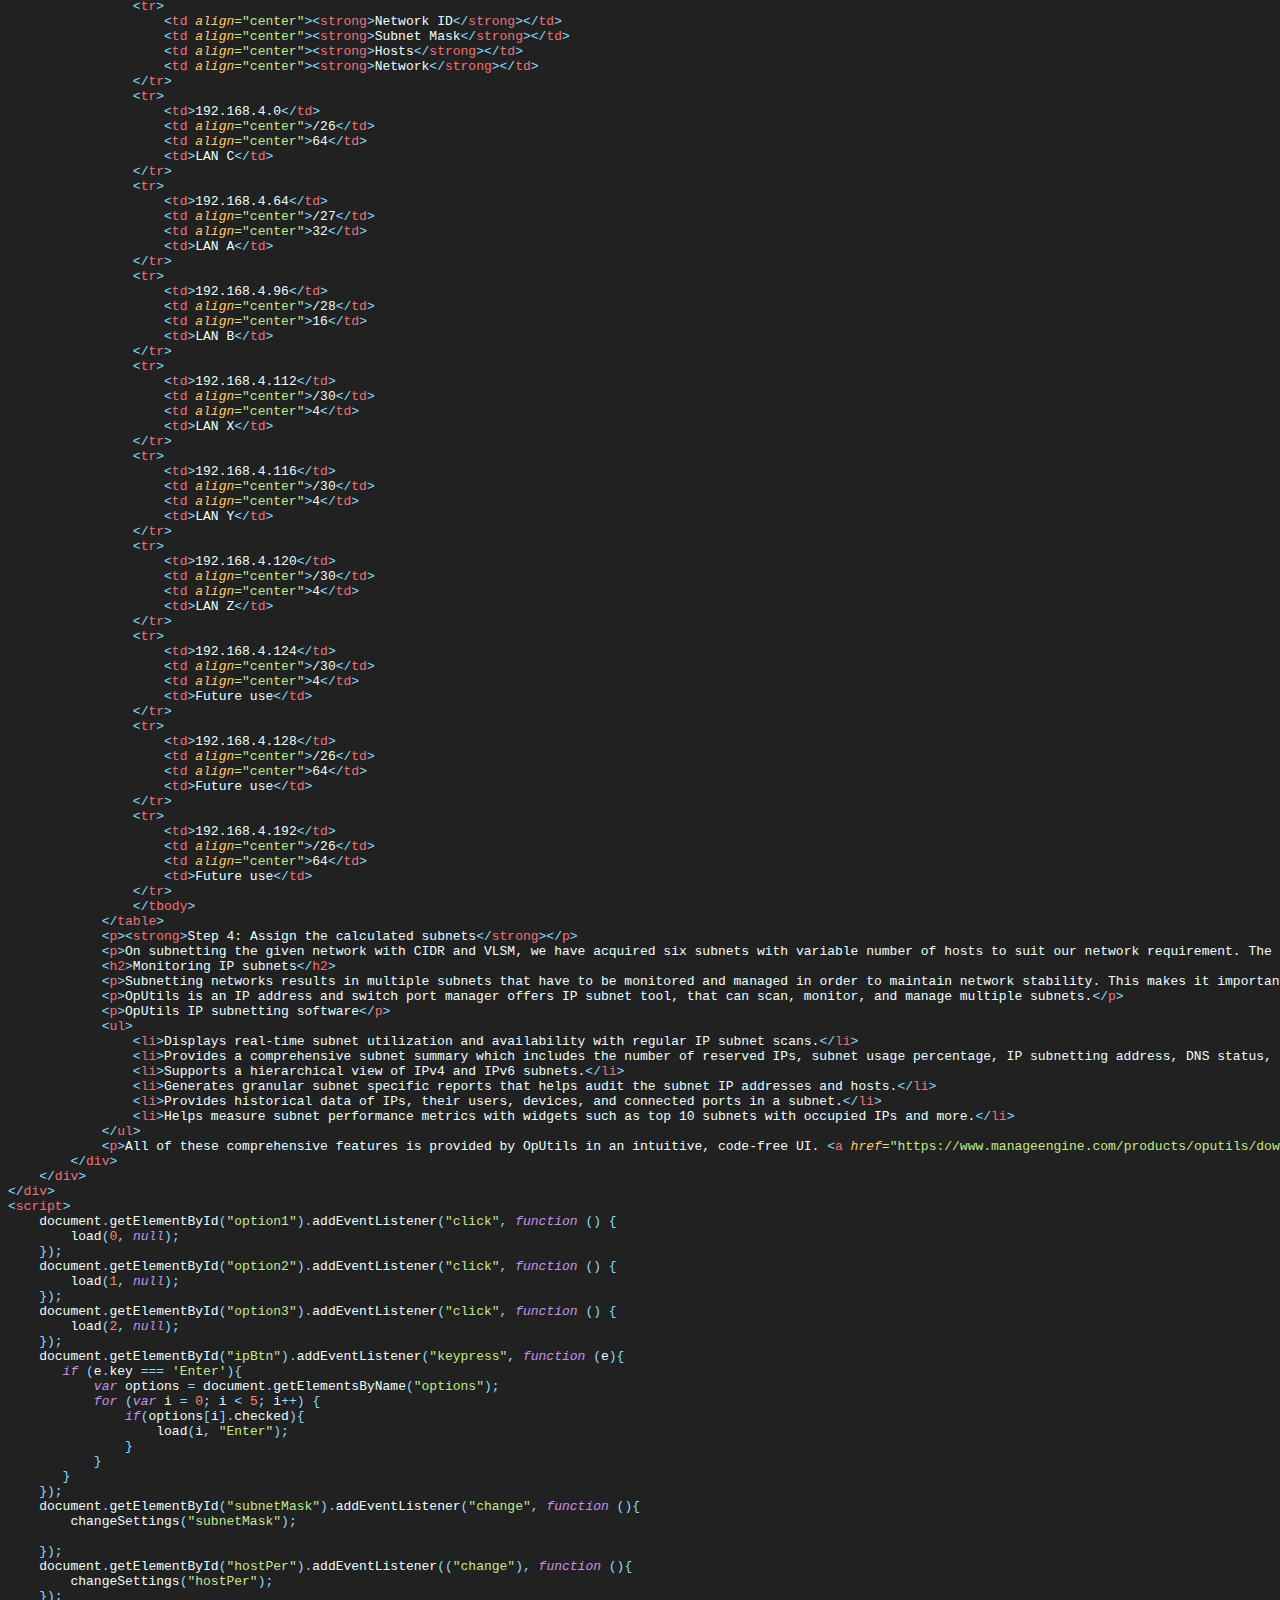
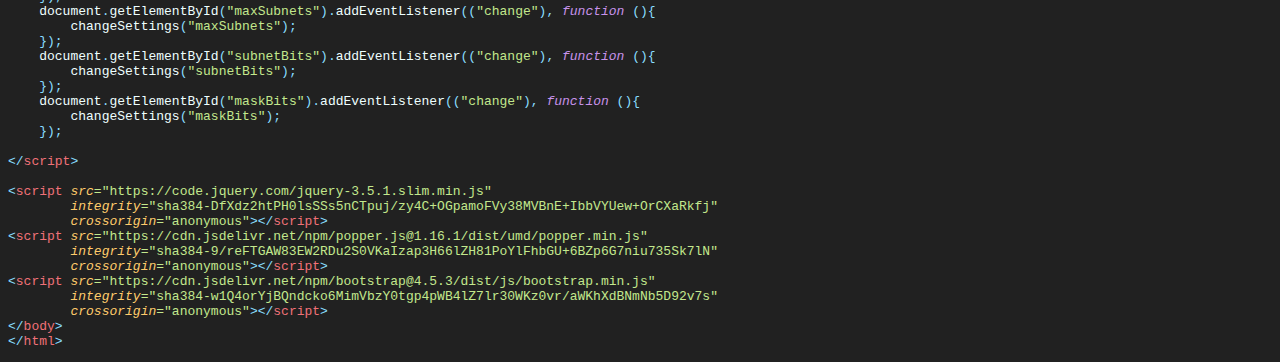
<file: exportToHTML/index.html.html>
<html>
<head>
<title>index.html</title>
<meta http-equiv="Content-Type" content="text/html; charset=utf-8">
<style type="text/css">
.s0 { color: #89ddff;}
.s1 { color: #eeffff;}
.s2 { color: #ffcb6b; font-style: italic;}
.s3 { color: #f07178;}
.s4 { color: #c3e88d;}
.s5 { color: #eeffff;}
.s6 { color: #b2ccd6;}
.s7 { color: #f78c6c;}
.s8 { color: #c792ea; font-style: italic;}
</style>
</head>
<body bgcolor="#212121">
<table CELLSPACING=0 CELLPADDING=5 COLS=1 WIDTH="100%" BGCOLOR="#606060" >
<tr><td><center>
<font face="Arial, Helvetica" color="#000000">
index.html</font>
</center></td></tr></table>
<pre><span class="s0">&lt;!DOCTYPE </span><span class="s2">html</span><span class="s0">&gt;</span>
<span class="s0">&lt;</span><span class="s3">html </span><span class="s2">lang</span><span class="s4">=&quot;en&quot;</span><span class="s0">&gt;</span>

<span class="s0">&lt;</span><span class="s3">head</span><span class="s0">&gt;</span>
    <span class="s0">&lt;</span><span class="s3">meta </span><span class="s2">charset</span><span class="s4">=&quot;UTF-8&quot;</span><span class="s0">&gt;</span>
    <span class="s0">&lt;</span><span class="s3">meta </span><span class="s2">name</span><span class="s4">=&quot;viewport&quot; </span><span class="s2">content</span><span class="s4">=&quot;width=device-width, initial-scale=1, shrink-to-fit=no&quot;</span><span class="s0">&gt;</span>
    <span class="s0">&lt;</span><span class="s3">title</span><span class="s0">&gt;</span><span class="s5">Subnet Calculator</span><span class="s0">&lt;/</span><span class="s3">title</span><span class="s0">&gt;</span>
    <span class="s0">&lt;</span><span class="s3">link </span><span class="s2">rel</span><span class="s4">=&quot;stylesheet&quot; </span><span class="s2">href</span><span class="s4">=&quot;https://cdn.jsdelivr.net/npm/bootstrap@4.5.3/dist/css/bootstrap.min.css&quot;</span>
          <span class="s2">integrity</span><span class="s4">=&quot;sha384-TX8t27EcRE3e/ihU7zmQxVncDAy5uIKz4rEkgIXeMed4M0jlfIDPvg6uqKI2xXr2&quot; </span><span class="s2">crossorigin</span><span class="s4">=&quot;anonymous&quot;</span><span class="s0">&gt;</span>
    <span class="s0">&lt;</span><span class="s3">link </span><span class="s2">rel</span><span class="s4">=&quot;stylesheet&quot; </span><span class="s2">href</span><span class="s4">=&quot;style.css&quot;</span><span class="s0">&gt;</span>
    <span class="s0">&lt;</span><span class="s3">script </span><span class="s2">type</span><span class="s4">=&quot;text/javascript&quot; </span><span class="s2">src</span><span class="s4">=&quot;logic.js&quot;</span><span class="s0">&gt;&lt;/</span><span class="s3">script</span><span class="s0">&gt;</span>
<span class="s0">&lt;/</span><span class="s3">head</span><span class="s0">&gt;</span>

<span class="s0">&lt;</span><span class="s3">body</span><span class="s0">&gt;</span>
<span class="s0">&lt;</span><span class="s3">nav </span><span class="s2">class</span><span class="s4">=&quot;navbar navbar-expand-lg navbar-light light&quot; </span><span class="s2">id</span><span class="s4">=&quot;navbar&quot;</span><span class="s0">&gt;</span>
    <span class="s0">&lt;</span><span class="s3">a </span><span class="s2">class</span><span class="s4">=&quot;navbar-brand&quot; </span><span class="s2">href</span><span class="s4">=&quot;#&quot;</span><span class="s0">&gt;</span>
        <span class="s0">&lt;</span><span class="s3">img </span><span class="s2">src</span><span class="s4">=&quot;https://scontent-mxp1-1.xx.fbcdn.net/v/t1.0-9/p960x960/100085208_244770170306016_7022439887383035904_o.png?_nc_cat=110&amp;ccb=2&amp;_nc_sid=85a577&amp;_nc_ohc=u9StznVZyjQAX87RTcM&amp;_nc_ht=scontent-mxp1-1.xx&amp;oh=a92808c5b9fd62bafc4117ac4ced883f&amp;oe=5FEE5842&quot;</span>
             <span class="s2">width</span><span class="s4">=&quot;40&quot; </span><span class="s2">height</span><span class="s4">=&quot;40&quot; </span><span class="s2">alt</span><span class="s4">=&quot;&quot;</span><span class="s0">&gt;</span>
    <span class="s0">&lt;/</span><span class="s3">a</span><span class="s0">&gt;</span>
    <span class="s0">&lt;</span><span class="s3">div </span><span class="s2">class</span><span class="s4">=&quot;collapse navbar-collapse&quot;</span><span class="s0">&gt;</span>
       <span class="s0">&lt;</span><span class="s3">ul </span><span class="s2">class</span><span class="s4">=&quot;nav nav-pills&quot;</span><span class="s0">&gt;</span>
            <span class="s0">&lt;</span><span class="s3">li </span><span class="s2">class</span><span class="s4">=&quot;nav-item&quot;</span><span class="s0">&gt;</span>
                <span class="s0">&lt;</span><span class="s3">a </span><span class="s2">class</span><span class="s4">=&quot;nav-link&quot; </span><span class="s2">href</span><span class="s4">=&quot;#fat&quot;</span><span class="s0">&gt;</span><span class="s5">Subnet-Calculator</span><span class="s0">&lt;/</span><span class="s3">a</span><span class="s0">&gt;</span>
            <span class="s0">&lt;/</span><span class="s3">li</span><span class="s0">&gt;</span>
            <span class="s0">&lt;</span><span class="s3">li </span><span class="s2">class</span><span class="s4">=&quot;nav-item&quot;</span><span class="s0">&gt;</span>
                <span class="s0">&lt;</span><span class="s3">a </span><span class="s2">class</span><span class="s4">=&quot;nav-link&quot; </span><span class="s2">href</span><span class="s4">=&quot;#mdo&quot;</span><span class="s0">&gt;</span><span class="s5">Theorie</span><span class="s0">&lt;/</span><span class="s3">a</span><span class="s0">&gt;</span>
            <span class="s0">&lt;/</span><span class="s3">li</span><span class="s0">&gt;</span>
        <span class="s0">&lt;/</span><span class="s3">ul</span><span class="s0">&gt;</span>
    <span class="s0">&lt;/</span><span class="s3">div</span><span class="s0">&gt;</span>

<span class="s0">&lt;/</span><span class="s3">nav</span><span class="s0">&gt;</span>
<span class="s0">&lt;</span><span class="s3">header </span><span class="s2">class</span><span class="s4">=&quot;head-banner text-white text-center&quot;</span><span class="s0">&gt;</span>
    <span class="s0">&lt;</span><span class="s3">div </span><span class="s2">class</span><span class="s4">=&quot;bannerText&quot;</span><span class="s0">&gt;</span>
        <span class="s0">&lt;</span><span class="s3">h1 </span><span class="s2">class</span><span class="s4">=&quot;title&quot;</span><span class="s0">&gt;</span><span class="s5">Welcome to the Subnet-Calculator</span><span class="s0">&lt;/</span><span class="s3">h1</span><span class="s0">&gt;</span>
    <span class="s0">&lt;/</span><span class="s3">div</span><span class="s0">&gt;</span>
    <span class="s0">&lt;</span><span class="s3">div </span><span class="s2">class</span><span class="s4">=&quot;arrow-down&quot;</span><span class="s0">&gt;</span>
    <span class="s0">&lt;/</span><span class="s3">div</span><span class="s0">&gt;</span>
    <span class="s0">&lt;</span><span class="s3">div </span><span class="s2">class</span><span class="s4">=&quot;arrow-down&quot; </span><span class="s2">id</span><span class="s4">=&quot;second&quot;</span><span class="s0">&gt;</span>
    <span class="s0">&lt;/</span><span class="s3">div</span><span class="s0">&gt;</span>
<span class="s0">&lt;/</span><span class="s3">header</span><span class="s0">&gt;</span>
<span class="s0">&lt;</span><span class="s3">div </span><span class="s2">class</span><span class="s4">=&quot;headContainer&quot; </span><span class="s2">id</span><span class="s4">=&quot;fat&quot;</span><span class="s0">&gt;</span>
    <span class="s0">&lt;</span><span class="s3">div </span><span class="s2">class</span><span class="s4">=&quot;container&quot;</span><span class="s0">&gt;</span>
        <span class="s0">&lt;</span><span class="s3">h1</span><span class="s0">&gt;</span><span class="s5">Network</span><span class="s0">&lt;/</span><span class="s3">h1</span><span class="s0">&gt;</span>
        <span class="s0">&lt;</span><span class="s3">table</span><span class="s0">&gt;</span>
            <span class="s0">&lt;</span><span class="s3">tr</span><span class="s0">&gt;</span>
                <span class="s0">&lt;</span><span class="s3">td</span><span class="s0">&gt;</span>
                    <span class="s0">&lt;</span><span class="s3">div </span><span class="s2">class</span><span class="s4">=&quot;btn-group btn-group-toggle&quot; </span><span class="s2">data-toggle</span><span class="s4">=&quot;buttons&quot;</span><span class="s0">&gt;</span>
                        <span class="s0">&lt;</span><span class="s3">label </span><span class="s2">class</span><span class="s4">=&quot;btn btn-secondary active&quot;</span><span class="s0">&gt;</span>
                            <span class="s0">&lt;</span><span class="s3">input </span><span class="s2">type</span><span class="s4">=&quot;radio&quot; </span><span class="s2">name</span><span class="s4">=&quot;options&quot; </span><span class="s2">id</span><span class="s4">=&quot;option1&quot; </span><span class="s2">autocomplete</span><span class="s4">=&quot;off&quot;</span><span class="s0">&gt; </span><span class="s5">A</span>
                        <span class="s0">&lt;/</span><span class="s3">label</span><span class="s0">&gt;</span>
                        <span class="s0">&lt;</span><span class="s3">label </span><span class="s2">class</span><span class="s4">=&quot;btn btn-secondary&quot;</span><span class="s0">&gt;</span>
                            <span class="s0">&lt;</span><span class="s3">input </span><span class="s2">type</span><span class="s4">=&quot;radio&quot; </span><span class="s2">name</span><span class="s4">=&quot;options&quot; </span><span class="s2">id</span><span class="s4">=&quot;option2&quot; </span><span class="s2">autocomplete</span><span class="s4">=&quot;off&quot;</span><span class="s0">&gt; </span><span class="s5">B</span>
                        <span class="s0">&lt;/</span><span class="s3">label</span><span class="s0">&gt;</span>
                        <span class="s0">&lt;</span><span class="s3">label </span><span class="s2">class</span><span class="s4">=&quot;btn btn-secondary&quot;</span><span class="s0">&gt;</span>
                            <span class="s0">&lt;</span><span class="s3">input </span><span class="s2">type</span><span class="s4">=&quot;radio&quot; </span><span class="s2">name</span><span class="s4">=&quot;options&quot; </span><span class="s2">id</span><span class="s4">=&quot;option3&quot; </span><span class="s2">autocomplete</span><span class="s4">=&quot;off&quot;</span><span class="s0">&gt; </span><span class="s5">C</span>
                        <span class="s0">&lt;/</span><span class="s3">label</span><span class="s0">&gt;</span>
                        <span class="s0">&lt;</span><span class="s3">label </span><span class="s2">class</span><span class="s4">=&quot;btn btn-secondary&quot;</span><span class="s0">&gt;</span>
                            <span class="s0">&lt;</span><span class="s3">input </span><span class="s2">type</span><span class="s4">=&quot;radio&quot; </span><span class="s2">name</span><span class="s4">=&quot;options&quot; </span><span class="s2">id</span><span class="s4">=&quot;option4&quot; </span><span class="s2">autocomplete</span><span class="s4">=&quot;off&quot;</span><span class="s0">&gt; </span><span class="s5">D</span>
                        <span class="s0">&lt;/</span><span class="s3">label</span><span class="s0">&gt;</span>
                        <span class="s0">&lt;</span><span class="s3">label </span><span class="s2">class</span><span class="s4">=&quot;btn btn-secondary&quot;</span><span class="s0">&gt;</span>
                            <span class="s0">&lt;</span><span class="s3">input </span><span class="s2">type</span><span class="s4">=&quot;radio&quot; </span><span class="s2">name</span><span class="s4">=&quot;options&quot; </span><span class="s2">id</span><span class="s4">=&quot;option5&quot; </span><span class="s2">autocomplete</span><span class="s4">=&quot;off&quot;</span><span class="s0">&gt; </span><span class="s5">E</span>
                        <span class="s0">&lt;/</span><span class="s3">label</span><span class="s0">&gt;</span>
                    <span class="s0">&lt;/</span><span class="s3">div</span><span class="s0">&gt;</span>
                <span class="s0">&lt;/</span><span class="s3">td</span><span class="s0">&gt;</span>
            <span class="s0">&lt;/</span><span class="s3">tr</span><span class="s0">&gt;</span>
            <span class="s0">&lt;</span><span class="s3">tr</span><span class="s0">&gt;</span>
                <span class="s0">&lt;</span><span class="s3">td</span><span class="s0">&gt;</span>
                    <span class="s0">&lt;</span><span class="s3">div </span><span class="s2">class</span><span class="s4">=&quot;input-group mb-3&quot;</span><span class="s0">&gt;</span>
                        <span class="s0">&lt;</span><span class="s3">div </span><span class="s2">class</span><span class="s4">=&quot;input-group-prepend&quot;</span><span class="s0">&gt;</span>
                            <span class="s0">&lt;</span><span class="s3">span </span><span class="s2">class</span><span class="s4">=&quot;input-group-text&quot; </span><span class="s2">id</span><span class="s4">=&quot;inputGroup-IPAddress&quot;</span><span class="s0">&gt;</span><span class="s5">IP Address</span><span class="s0">&lt;/</span><span class="s3">span</span><span class="s0">&gt;</span>
                        <span class="s0">&lt;/</span><span class="s3">div</span><span class="s0">&gt;</span>
                        <span class="s0">&lt;</span><span class="s3">input </span><span class="s2">type</span><span class="s4">=&quot;text&quot; </span><span class="s2">class</span><span class="s4">=&quot;form-control&quot; </span><span class="s2">id</span><span class="s4">=&quot;ipBtn&quot; </span><span class="s2">aria-label</span><span class="s4">=&quot;Default&quot;</span>
                               <span class="s2">aria-describedby</span><span class="s4">=&quot;inputGroup-sizing-default&quot;</span><span class="s0">&gt;</span>
                    <span class="s0">&lt;/</span><span class="s3">div</span><span class="s0">&gt;</span>
                <span class="s0">&lt;/</span><span class="s3">td</span><span class="s0">&gt;</span>
                <span class="s0">&lt;</span><span class="s3">td</span><span class="s0">&gt;</span>
                    <span class="s0">&lt;</span><span class="s3">div </span><span class="s2">class</span><span class="s4">=&quot;input-group mb-3&quot;</span><span class="s0">&gt;</span>
                        <span class="s0">&lt;</span><span class="s3">div </span><span class="s2">class</span><span class="s4">=&quot;input-group-prepend&quot;</span><span class="s0">&gt;</span>
                            <span class="s0">&lt;</span><span class="s3">label </span><span class="s2">class</span><span class="s4">=&quot;input-group-text&quot;</span><span class="s0">&gt;</span><span class="s5">Subnet Mask</span><span class="s0">&lt;/</span><span class="s3">label</span><span class="s0">&gt;</span>
                        <span class="s0">&lt;/</span><span class="s3">div</span><span class="s0">&gt;</span>
                        <span class="s0">&lt;</span><span class="s3">select </span><span class="s2">class</span><span class="s4">=&quot;custom-select&quot; </span><span class="s2">id</span><span class="s4">=&quot;subnetMask&quot;</span><span class="s0">&gt;</span>

                        <span class="s0">&lt;/</span><span class="s3">select</span><span class="s0">&gt;</span>
                    <span class="s0">&lt;/</span><span class="s3">div</span><span class="s0">&gt;</span>

                <span class="s0">&lt;/</span><span class="s3">td</span><span class="s0">&gt;</span>
            <span class="s0">&lt;/</span><span class="s3">tr</span><span class="s0">&gt;</span>
            <span class="s0">&lt;</span><span class="s3">tr</span><span class="s0">&gt;</span>
                <span class="s0">&lt;</span><span class="s3">td</span><span class="s0">&gt;</span>
                    <span class="s0">&lt;</span><span class="s3">div </span><span class="s2">class</span><span class="s4">=&quot;input-group mb-3&quot;</span><span class="s0">&gt;</span>
                        <span class="s0">&lt;</span><span class="s3">div </span><span class="s2">class</span><span class="s4">=&quot;input-group-prepend&quot;</span><span class="s0">&gt;</span>
                            <span class="s0">&lt;</span><span class="s3">label </span><span class="s2">class</span><span class="s4">=&quot;input-group-text&quot; </span><span class="s2">for</span><span class="s4">=&quot;subnetBits&quot;</span><span class="s0">&gt;</span><span class="s5">Subnet Bits</span><span class="s0">&lt;/</span><span class="s3">label</span><span class="s0">&gt;</span>
                        <span class="s0">&lt;/</span><span class="s3">div</span><span class="s0">&gt;</span>
                        <span class="s0">&lt;</span><span class="s3">select </span><span class="s2">class</span><span class="s4">=&quot;custom-select&quot; </span><span class="s2">id</span><span class="s4">=&quot;subnetBits&quot;</span><span class="s0">&gt;</span>

                        <span class="s0">&lt;/</span><span class="s3">select</span><span class="s0">&gt;</span>
                    <span class="s0">&lt;/</span><span class="s3">div</span><span class="s0">&gt;</span>
                <span class="s0">&lt;/</span><span class="s3">td</span><span class="s0">&gt;</span>
                <span class="s0">&lt;</span><span class="s3">td</span><span class="s0">&gt;</span>
                    <span class="s0">&lt;</span><span class="s3">div </span><span class="s2">class</span><span class="s4">=&quot;input-group mb-3&quot;</span><span class="s0">&gt;</span>
                        <span class="s0">&lt;</span><span class="s3">div </span><span class="s2">class</span><span class="s4">=&quot;input-group-prepend&quot;</span><span class="s0">&gt;</span>
                            <span class="s0">&lt;</span><span class="s3">label </span><span class="s2">class</span><span class="s4">=&quot;input-group-text&quot; </span><span class="s2">for</span><span class="s4">=&quot;maskBits&quot;</span><span class="s0">&gt;</span><span class="s5">Mask Bits</span><span class="s0">&lt;/</span><span class="s3">label</span><span class="s0">&gt;</span>
                        <span class="s0">&lt;/</span><span class="s3">div</span><span class="s0">&gt;</span>
                        <span class="s0">&lt;</span><span class="s3">select </span><span class="s2">class</span><span class="s4">=&quot;custom-select&quot; </span><span class="s2">id</span><span class="s4">=&quot;maskBits&quot;</span><span class="s0">&gt;</span>

                        <span class="s0">&lt;/</span><span class="s3">select</span><span class="s0">&gt;</span>
                    <span class="s0">&lt;/</span><span class="s3">div</span><span class="s0">&gt;</span>
                <span class="s0">&lt;/</span><span class="s3">td</span><span class="s0">&gt;</span>
            <span class="s0">&lt;/</span><span class="s3">tr</span><span class="s0">&gt;</span>
            <span class="s0">&lt;</span><span class="s3">tr</span><span class="s0">&gt;</span>
                <span class="s0">&lt;</span><span class="s3">td</span><span class="s0">&gt;</span>
                    <span class="s0">&lt;</span><span class="s3">div </span><span class="s2">class</span><span class="s4">=&quot;input-group mb-3&quot;</span><span class="s0">&gt;</span>
                        <span class="s0">&lt;</span><span class="s3">div </span><span class="s2">class</span><span class="s4">=&quot;input-group-prepend&quot;</span><span class="s0">&gt;</span>
                            <span class="s0">&lt;</span><span class="s3">label </span><span class="s2">class</span><span class="s4">=&quot;input-group-text&quot; </span><span class="s2">for</span><span class="s4">=&quot;hostPer&quot;</span><span class="s0">&gt;</span><span class="s5">Host Per Subnet</span><span class="s0">&lt;/</span><span class="s3">label</span><span class="s0">&gt;</span>
                        <span class="s0">&lt;/</span><span class="s3">div</span><span class="s0">&gt;</span>
                        <span class="s0">&lt;</span><span class="s3">select </span><span class="s2">class</span><span class="s4">=&quot;custom-select&quot; </span><span class="s2">id</span><span class="s4">=&quot;hostPer&quot;</span><span class="s0">&gt;</span>

                        <span class="s0">&lt;/</span><span class="s3">select</span><span class="s0">&gt;</span>
                    <span class="s0">&lt;/</span><span class="s3">div</span><span class="s0">&gt;</span>
                <span class="s0">&lt;/</span><span class="s3">td</span><span class="s0">&gt;</span>
                <span class="s0">&lt;</span><span class="s3">td</span><span class="s0">&gt;</span>
                    <span class="s0">&lt;</span><span class="s3">div </span><span class="s2">class</span><span class="s4">=&quot;input-group mb-3&quot;</span><span class="s0">&gt;</span>
                        <span class="s0">&lt;</span><span class="s3">div </span><span class="s2">class</span><span class="s4">=&quot;input-group-prepend&quot;</span><span class="s0">&gt;</span>
                            <span class="s0">&lt;</span><span class="s3">label </span><span class="s2">class</span><span class="s4">=&quot;input-group-text&quot; </span><span class="s2">for</span><span class="s4">=&quot;maxSubnets&quot;</span><span class="s0">&gt;</span><span class="s5">Maximum Subnets</span><span class="s0">&lt;/</span><span class="s3">label</span><span class="s0">&gt;</span>
                        <span class="s0">&lt;/</span><span class="s3">div</span><span class="s0">&gt;</span>
                        <span class="s0">&lt;</span><span class="s3">select </span><span class="s2">class</span><span class="s4">=&quot;custom-select&quot; </span><span class="s2">id</span><span class="s4">=&quot;maxSubnets&quot;</span><span class="s0">&gt;</span>

                        <span class="s0">&lt;/</span><span class="s3">select</span><span class="s0">&gt;</span>
                    <span class="s0">&lt;/</span><span class="s3">div</span><span class="s0">&gt;</span>
                <span class="s0">&lt;/</span><span class="s3">td</span><span class="s0">&gt;</span>

            <span class="s0">&lt;/</span><span class="s3">tr</span><span class="s0">&gt;</span>
            <span class="s0">&lt;</span><span class="s3">tr</span><span class="s0">&gt;</span>
                <span class="s0">&lt;</span><span class="s3">td </span><span class="s2">colspan</span><span class="s4">=&quot;2&quot;</span><span class="s0">&gt;</span>
                    <span class="s0">&lt;</span><span class="s3">div </span><span class="s2">class</span><span class="s4">=&quot;input-group mb-3&quot; </span><span class="s2">id</span><span class="s4">=&quot;result&quot;</span><span class="s0">&gt;</span>
                        <span class="s0">&lt;</span><span class="s3">div </span><span class="s2">class</span><span class="s4">=&quot;input-group-prepend&quot;</span><span class="s0">&gt;</span>
                            <span class="s0">&lt;</span><span class="s3">span </span><span class="s2">class</span><span class="s4">=&quot;input-group-text&quot; </span><span class="s2">id</span><span class="s4">=&quot;inputGroup-HostRange&quot;</span><span class="s0">&gt;</span><span class="s5">Host Address Range</span><span class="s0">&lt;/</span><span class="s3">span</span><span class="s0">&gt;</span>
                        <span class="s0">&lt;/</span><span class="s3">div</span><span class="s0">&gt;</span>
                        <span class="s0">&lt;</span><span class="s3">input </span><span class="s2">type</span><span class="s4">=&quot;text&quot; </span><span class="s2">class</span><span class="s4">=&quot;form-control&quot; </span><span class="s2">id</span><span class="s4">=&quot;hostRange&quot;</span><span class="s2">aria-label</span><span class="s4">=&quot;Default&quot;</span>
                               <span class="s2">aria-describedby</span><span class="s4">=&quot;inputGroup-sizing-default&quot; </span><span class="s2">disabled</span><span class="s0">&gt;</span>
                    <span class="s0">&lt;/</span><span class="s3">div</span><span class="s0">&gt;</span>
                <span class="s0">&lt;/</span><span class="s3">td</span><span class="s0">&gt;</span>
            <span class="s0">&lt;/</span><span class="s3">tr</span><span class="s0">&gt;</span>
            <span class="s0">&lt;</span><span class="s3">tr</span><span class="s0">&gt;</span>
                <span class="s0">&lt;</span><span class="s3">td</span><span class="s0">&gt;</span>
                    <span class="s0">&lt;</span><span class="s3">div </span><span class="s2">class</span><span class="s4">=&quot;input-group mb-3&quot;</span><span class="s0">&gt;</span>
                        <span class="s0">&lt;</span><span class="s3">div </span><span class="s2">class</span><span class="s4">=&quot;input-group-prepend&quot;</span><span class="s0">&gt;</span>
                            <span class="s0">&lt;</span><span class="s3">span </span><span class="s2">class</span><span class="s4">=&quot;input-group-text&quot; </span><span class="s2">id</span><span class="s4">=&quot;inputGroup-SubnetID&quot;</span><span class="s0">&gt;</span><span class="s5">Subnet ID</span><span class="s0">&lt;/</span><span class="s3">span</span><span class="s0">&gt;</span>
                        <span class="s0">&lt;/</span><span class="s3">div</span><span class="s0">&gt;</span>
                        <span class="s0">&lt;</span><span class="s3">input </span><span class="s2">type</span><span class="s4">=&quot;text&quot; </span><span class="s2">class</span><span class="s4">=&quot;form-control&quot; </span><span class="s2">id</span><span class="s4">=&quot;subnetID&quot; </span><span class="s2">aria-label</span><span class="s4">=&quot;Default&quot;</span>
                               <span class="s2">aria-describedby</span><span class="s4">=&quot;inputGroup-sizing-default&quot; </span><span class="s2">disabled</span><span class="s0">&gt;</span>
                    <span class="s0">&lt;/</span><span class="s3">div</span><span class="s0">&gt;</span>
                <span class="s0">&lt;/</span><span class="s3">td</span><span class="s0">&gt;</span>
                <span class="s0">&lt;</span><span class="s3">td</span><span class="s0">&gt;</span>
                    <span class="s0">&lt;</span><span class="s3">div </span><span class="s2">class</span><span class="s4">=&quot;input-group mb-3&quot;</span><span class="s0">&gt;</span>
                        <span class="s0">&lt;</span><span class="s3">div </span><span class="s2">class</span><span class="s4">=&quot;input-group-prepend&quot;</span><span class="s0">&gt;</span>
                            <span class="s0">&lt;</span><span class="s3">span </span><span class="s2">class</span><span class="s4">=&quot;input-group-text&quot; </span><span class="s2">id</span><span class="s4">=&quot;inputGroup-Broadcast&quot;</span><span class="s0">&gt;</span><span class="s5">Broadcast-Address</span><span class="s0">&lt;/</span><span class="s3">span</span><span class="s0">&gt;</span>
                        <span class="s0">&lt;/</span><span class="s3">div</span><span class="s0">&gt;</span>
                        <span class="s0">&lt;</span><span class="s3">input </span><span class="s2">type</span><span class="s4">=&quot;text&quot; </span><span class="s2">class</span><span class="s4">=&quot;form-control&quot; </span><span class="s2">id</span><span class="s4">=&quot;broadCast&quot;</span><span class="s2">aria-label</span><span class="s4">=&quot;Default&quot;</span>
                               <span class="s2">aria-describedby</span><span class="s4">=&quot;inputGroup-sizing-default&quot; </span><span class="s2">disabled</span><span class="s0">&gt;</span>

                    <span class="s0">&lt;/</span><span class="s3">div</span><span class="s0">&gt;</span>
                <span class="s0">&lt;/</span><span class="s3">td</span><span class="s0">&gt;</span>
            <span class="s0">&lt;/</span><span class="s3">tr</span><span class="s0">&gt;</span>
            <span class="s0">&lt;</span><span class="s3">tr</span><span class="s0">&gt;</span>
                <span class="s0">&lt;</span><span class="s3">td</span><span class="s0">&gt;</span>
                    <span class="s0">&lt;</span><span class="s3">div </span><span class="s2">class</span><span class="s4">=&quot;input-group mb-3&quot;</span><span class="s0">&gt;</span>
                        <span class="s0">&lt;</span><span class="s3">div </span><span class="s2">class</span><span class="s4">=&quot;input-group-prepend&quot;</span><span class="s0">&gt;</span>
                            <span class="s0">&lt;</span><span class="s3">span </span><span class="s2">class</span><span class="s4">=&quot;input-group-text&quot; </span><span class="s2">id</span><span class="s4">=&quot;inputGroup-WildcardMask&quot;</span><span class="s0">&gt;</span><span class="s5">Wildcard Mask</span><span class="s0">&lt;/</span><span class="s3">span</span><span class="s0">&gt;</span>
                        <span class="s0">&lt;/</span><span class="s3">div</span><span class="s0">&gt;</span>
                        <span class="s0">&lt;</span><span class="s3">input </span><span class="s2">type</span><span class="s4">=&quot;text&quot; </span><span class="s2">class</span><span class="s4">=&quot;form-control&quot; </span><span class="s2">id</span><span class="s4">=&quot;wildCardMask&quot; </span><span class="s2">aria-label</span><span class="s4">=&quot;Default&quot;</span>
                               <span class="s2">aria-describedby</span><span class="s4">=&quot;inputGroup-sizing-default&quot; </span><span class="s2">disabled</span><span class="s0">&gt;</span>
                    <span class="s0">&lt;/</span><span class="s3">div</span><span class="s0">&gt;</span>
                <span class="s0">&lt;/</span><span class="s3">td</span><span class="s0">&gt;</span>
                <span class="s0">&lt;</span><span class="s3">td</span><span class="s0">&gt;</span>
                    <span class="s0">&lt;</span><span class="s3">div </span><span class="s2">class</span><span class="s4">=&quot;input-group mb-3&quot;</span><span class="s0">&gt;</span>
                        <span class="s0">&lt;</span><span class="s3">div </span><span class="s2">class</span><span class="s4">=&quot;input-group-prepend&quot;</span><span class="s0">&gt;</span>
                            <span class="s0">&lt;</span><span class="s3">span </span><span class="s2">class</span><span class="s4">=&quot;input-group-text&quot; </span><span class="s2">id</span><span class="s4">=&quot;inputGroup-HexIP&quot;</span><span class="s0">&gt;</span><span class="s5">Hex IP Address</span><span class="s0">&lt;/</span><span class="s3">span</span><span class="s0">&gt;</span>
                        <span class="s0">&lt;/</span><span class="s3">div</span><span class="s0">&gt;</span>
                        <span class="s0">&lt;</span><span class="s3">input </span><span class="s2">type</span><span class="s4">=&quot;text&quot; </span><span class="s2">class</span><span class="s4">=&quot;form-control&quot; </span><span class="s2">id</span><span class="s4">=&quot;hexIP&quot; </span><span class="s2">aria-label</span><span class="s4">=&quot;Default&quot;</span>
                               <span class="s2">aria-describedby</span><span class="s4">=&quot;inputGroup-sizing-default&quot; </span><span class="s2">disabled</span><span class="s0">&gt;</span>
                    <span class="s0">&lt;/</span><span class="s3">div</span><span class="s0">&gt;</span>
                <span class="s0">&lt;/</span><span class="s3">td</span><span class="s0">&gt;</span>
            <span class="s0">&lt;/</span><span class="s3">tr</span><span class="s0">&gt;</span>
            <span class="s0">&lt;</span><span class="s3">tr</span><span class="s0">&gt;</span>
                <span class="s0">&lt;</span><span class="s3">td</span><span class="s0">&gt;</span>
                    <span class="s0">&lt;</span><span class="s3">div </span><span class="s2">class</span><span class="s4">=&quot;input-group mb-3&quot;</span><span class="s0">&gt;</span>
                        <span class="s0">&lt;</span><span class="s3">div </span><span class="s2">class</span><span class="s4">=&quot;input-group-prepend&quot;</span><span class="s0">&gt;</span>
                            <span class="s0">&lt;</span><span class="s3">span </span><span class="s2">class</span><span class="s4">=&quot;input-group-text&quot; </span><span class="s2">id</span><span class="s4">=&quot;inputGroup-FirstOctetRange&quot;</span><span class="s0">&gt;</span><span class="s5">First Octet Range</span><span class="s0">&lt;/</span><span class="s3">span</span><span class="s0">&gt;</span>
                        <span class="s0">&lt;/</span><span class="s3">div</span><span class="s0">&gt;</span>
                        <span class="s0">&lt;</span><span class="s3">input </span><span class="s2">type</span><span class="s4">=&quot;text&quot; </span><span class="s2">class</span><span class="s4">=&quot;form-control&quot; </span><span class="s2">id</span><span class="s4">=&quot;octetRange&quot; </span><span class="s2">aria-label</span><span class="s4">=&quot;Default&quot;</span>
                               <span class="s2">aria-describedby</span><span class="s4">=&quot;inputGroup-sizing-default&quot; </span><span class="s2">disabled</span><span class="s0">&gt;</span>
                    <span class="s0">&lt;/</span><span class="s3">div</span><span class="s0">&gt;</span>
                <span class="s0">&lt;/</span><span class="s3">td</span><span class="s0">&gt;</span>
                <span class="s0">&lt;</span><span class="s3">td</span><span class="s0">&gt;</span>
                    <span class="s0">&lt;</span><span class="s3">div </span><span class="s2">class</span><span class="s4">=&quot;input-group mb-3&quot;</span><span class="s0">&gt;</span>
                        <span class="s0">&lt;</span><span class="s3">div </span><span class="s2">class</span><span class="s4">=&quot;input-group-prepend&quot;</span><span class="s0">&gt;</span>
                            <span class="s0">&lt;</span><span class="s3">span </span><span class="s2">class</span><span class="s4">=&quot;input-group-text&quot; </span><span class="s2">id</span><span class="s4">=&quot;inputGroup-CIDR&quot;</span><span class="s0">&gt;</span><span class="s5">CIDR</span><span class="s0">&lt;/</span><span class="s3">span</span><span class="s0">&gt;</span>
                        <span class="s0">&lt;/</span><span class="s3">div</span><span class="s0">&gt;</span>
                        <span class="s0">&lt;</span><span class="s3">input </span><span class="s2">type</span><span class="s4">=&quot;text&quot; </span><span class="s2">class</span><span class="s4">=&quot;form-control&quot; </span><span class="s2">aria-label</span><span class="s4">=&quot;Default&quot;</span>
                               <span class="s2">aria-describedby</span><span class="s4">=&quot;inputGroup-sizing-default&quot; </span><span class="s2">id</span><span class="s4">=&quot;cidr&quot; </span><span class="s2">disabled</span><span class="s0">&gt;</span>
                    <span class="s0">&lt;/</span><span class="s3">div</span><span class="s0">&gt;</span>
                <span class="s0">&lt;/</span><span class="s3">td</span><span class="s0">&gt;</span>
            <span class="s0">&lt;/</span><span class="s3">tr</span><span class="s0">&gt;</span>
            <span class="s0">&lt;</span><span class="s3">tr</span><span class="s0">&gt;</span>
                <span class="s0">&lt;</span><span class="s3">td </span><span class="s2">colspan</span><span class="s4">=&quot;2&quot;</span><span class="s0">&gt;</span>
                    <span class="s0">&lt;</span><span class="s3">div </span><span class="s2">class</span><span class="s4">=&quot;input-group mb-3&quot;</span><span class="s0">&gt;</span>
                        <span class="s0">&lt;</span><span class="s3">div </span><span class="s2">class</span><span class="s4">=&quot;input-group-prepend&quot;</span><span class="s0">&gt;</span>
                            <span class="s0">&lt;</span><span class="s3">span </span><span class="s2">class</span><span class="s4">=&quot;input-group-text&quot; </span><span class="s2">id</span><span class="s4">=&quot;inputGroup-SubnetBitmap&quot;</span><span class="s0">&gt;</span><span class="s5">Subnet Bitmap</span><span class="s0">&lt;/</span><span class="s3">span</span><span class="s0">&gt;</span>
                        <span class="s0">&lt;/</span><span class="s3">div</span><span class="s0">&gt;</span>
                        <span class="s0">&lt;</span><span class="s3">input </span><span class="s2">value</span><span class="s4">=&quot;&quot; </span><span class="s2">type</span><span class="s4">=&quot;text&quot; </span><span class="s2">class</span><span class="s4">=&quot;form-control&quot; </span><span class="s2">id</span><span class="s4">=&quot;bit&quot; </span><span class="s2">aria-label</span><span class="s4">=&quot;Default&quot;</span>
                               <span class="s2">aria-describedby</span><span class="s4">=&quot;inputGroup-sizing-default&quot; </span><span class="s2">disabled</span><span class="s0">&gt;</span>
                    <span class="s0">&lt;/</span><span class="s3">div</span><span class="s0">&gt;</span>
                <span class="s0">&lt;/</span><span class="s3">td</span><span class="s0">&gt;</span>
            <span class="s0">&lt;/</span><span class="s3">tr</span><span class="s0">&gt;</span>
            <span class="s0">&lt;</span><span class="s3">tr</span><span class="s0">&gt;</span>
                <span class="s0">&lt;</span><span class="s3">td</span><span class="s0">&gt;&lt;/</span><span class="s3">td</span><span class="s0">&gt;</span>
            <span class="s0">&lt;/</span><span class="s3">tr</span><span class="s0">&gt;</span>
            <span class="s0">&lt;</span><span class="s3">tr</span><span class="s0">&gt;</span>
                <span class="s0">&lt;</span><span class="s3">td</span><span class="s0">&gt;&lt;/</span><span class="s3">td</span><span class="s0">&gt;</span>
            <span class="s0">&lt;/</span><span class="s3">tr</span><span class="s0">&gt;</span>
            <span class="s0">&lt;</span><span class="s3">tr</span><span class="s0">&gt;</span>
                <span class="s0">&lt;</span><span class="s3">td</span><span class="s0">&gt;&lt;/</span><span class="s3">td</span><span class="s0">&gt;</span>
            <span class="s0">&lt;/</span><span class="s3">tr</span><span class="s0">&gt;</span>
        <span class="s0">&lt;/</span><span class="s3">table</span><span class="s0">&gt;</span>
    <span class="s0">&lt;/</span><span class="s3">div</span><span class="s0">&gt;</span>
<span class="s0">&lt;/</span><span class="s3">div</span><span class="s0">&gt;</span>
<span class="s0">&lt;</span><span class="s3">div </span><span class="s2">class</span><span class="s4">=&quot;theoryContainer&quot; </span><span class="s2">id</span><span class="s4">=&quot;mdo&quot;</span><span class="s0">&gt;</span>
    <span class="s0">&lt;</span><span class="s3">div </span><span class="s2">class</span><span class="s4">=&quot;container&quot;</span><span class="s0">&gt;</span>
        <span class="s0">&lt;</span><span class="s3">div </span><span class="s2">class</span><span class="s4">=&quot;rhs-cont&quot;</span><span class="s0">&gt;</span>
            <span class="s0">&lt;</span><span class="s3">h1 </span><span class="s2">class</span><span class="s4">=&quot;hTag2&quot;</span><span class="s0">&gt;&lt;</span><span class="s3">span</span><span class="s0">&gt;</span><span class="s5">Einführung in IP Subnetting</span><span class="s0">&lt;/</span><span class="s3">span</span><span class="s0">&gt;&lt;/</span><span class="s3">h1</span><span class="s0">&gt;</span>
            <span class="s0">&lt;</span><span class="s3">p</span><span class="s0">&gt;&lt;</span><span class="s3">b</span><span class="s0">&gt;</span><span class="s5">Subnetting</span><span class="s0">&lt;/</span><span class="s3">b</span><span class="s0">&gt; </span><span class="s5">wird dazu verwendet, um große aber auch kleinere pyhsische Netzwerke in logische Teilnetze zu unterteilen. Aber von außen hin, wird das Netz nur als ein ganzes großes wahrgenommen. Durch die rapide Entwicklung des Internets werden die IP-Adressen immer knapper. Das </span><span class="s0">&lt;</span><span class="s3">b</span><span class="s0">&gt;</span><span class="s5">Subnetting</span><span class="s0">&lt;/</span><span class="s3">b</span><span class="s0">&gt; </span><span class="s5">löst dieses Problem.</span><span class="s0">&lt;/</span><span class="s3">p</span><span class="s0">&gt;</span>
            <span class="s0">&lt;</span><span class="s3">h3</span><span class="s0">&gt;</span><span class="s5">Gründe für Subnetting</span><span class="s0">&lt;/</span><span class="s3">h3</span><span class="s0">&gt;</span>
            <span class="s0">&lt;</span><span class="s3">p</span><span class="s0">&gt;</span><span class="s5">Trennen:</span><span class="s0">&lt;/</span><span class="s3">p</span><span class="s0">&gt;</span>
            <span class="s0">&lt;</span><span class="s3">ul</span><span class="s0">&gt;</span>
                <span class="s0">&lt;</span><span class="s3">li</span><span class="s0">&gt;</span><span class="s5">von Netzwerken unterschiedlicher Topologie</span><span class="s0">&lt;/</span><span class="s3">li</span><span class="s0">&gt;</span>
                <span class="s0">&lt;</span><span class="s3">li</span><span class="s0">&gt;</span><span class="s5">von Netzwerken nach Standorten, Gebäuden und Etagen</span><span class="s0">&lt;/</span><span class="s3">li</span><span class="s0">&gt;</span>
                <span class="s0">&lt;</span><span class="s3">li</span><span class="s0">&gt;</span><span class="s5">von Netzwerken nach Abteilungen und Bereichen</span><span class="s0">&lt;/</span><span class="s3">li</span><span class="s0">&gt;</span>
                <span class="s0">&lt;</span><span class="s3">li</span><span class="s0">&gt;</span><span class="s5">von sensitiven Bereichen vom Hauptnetze</span><span class="s0">&lt;/</span><span class="s3">li</span><span class="s0">&gt;</span>
                <span class="s0">&lt;</span><span class="s3">li</span><span class="s0">&gt;</span><span class="s5">des Netzwerks in logische Arbeitsgruppen</span><span class="s0">&lt;/</span><span class="s3">li</span><span class="s0">&gt;</span>
                <span class="s0">&lt;</span><span class="s3">li</span><span class="s0">&gt;</span><span class="s5">des Netzwerks zur Reduzierung des Verkehrsaufkommens</span><span class="s0">&lt;/</span><span class="s3">li</span><span class="s0">&gt;</span>
            <span class="s0">&lt;/</span><span class="s3">ul</span><span class="s0">&gt;</span>
            <span class="s0">&lt;</span><span class="s3">h3</span><span class="s0">&gt;</span><span class="s5">Vorteile von Subnetting</span><span class="s0">&lt;/</span><span class="s3">h3</span><span class="s0">&gt;</span>
            <span class="s0">&lt;</span><span class="s3">ul</span><span class="s0">&gt;</span>
               <span class="s0">&lt;</span><span class="s3">li</span><span class="s0">&gt;</span><span class="s5">Größeres Netz in kleine Subnetze unterteilen</span><span class="s0">&lt;/</span><span class="s3">li</span><span class="s0">&gt;</span>
               <span class="s0">&lt;</span><span class="s3">li</span><span class="s0">&gt;</span><span class="s5">Flexibilität bei der Adressierung für den Administrator</span><span class="s0">&lt;/</span><span class="s3">li</span><span class="s0">&gt;</span>
               <span class="s0">&lt;</span><span class="s3">li</span><span class="s0">&gt;</span><span class="s5">Broadcast-Unterteilung</span><span class="s0">&lt;/</span><span class="s3">li</span><span class="s0">&gt;</span>
               <span class="s0">&lt;</span><span class="s3">li</span><span class="s0">&gt;</span><span class="s5">Höhere Sicherheit des LANs.</span><span class="s0">&lt;/</span><span class="s3">li</span><span class="s0">&gt;</span>
                <span class="s0">&lt;</span><span class="s3">li</span><span class="s0">&gt;</span><span class="s5">Ungenutzte IP-Adressen können vermietet oder verkauft werden</span><span class="s0">&lt;/</span><span class="s3">li</span><span class="s0">&gt;</span>
                <span class="s0">&lt;</span><span class="s3">li</span><span class="s0">&gt;</span><span class="s5">Performance und Übersicht allgemein im Netzwerk erhöhen</span><span class="s0">&lt;/</span><span class="s3">li</span><span class="s0">&gt;</span>
            <span class="s0">&lt;/</span><span class="s3">ul</span><span class="s0">&gt;</span>
            <span class="s0">&lt;</span><span class="s3">h2</span><span class="s0">&gt;</span><span class="s5">Aufbau IP-Adresse</span><span class="s0">&lt;/</span><span class="s3">h2</span><span class="s0">&gt;</span>
            <span class="s0">&lt;</span><span class="s3">p</span><span class="s0">&gt;</span><span class="s5">Das &quot;Internet Protocol&quot; (IPv4) Adresse besteht aus </span><span class="s0">&lt;</span><span class="s3">b</span><span class="s0">&gt;</span><span class="s5">32-Bit</span><span class="s0">&lt;/</span><span class="s3">b</span><span class="s0">&gt; </span><span class="s5">sprich </span><span class="s0">&lt;</span><span class="s3">b</span><span class="s0">&gt;</span><span class="s5">4</span><span class="s0">&lt;/</span><span class="s3">b</span><span class="s0">&gt; </span><span class="s5">Byte. Diese IP-Adresse wird den Geräten oder Hosts in einem Netzwerk zugewiesen. Um eine bessere Übersicht zu haben werden die Adressen meist in </span><span class="s0">&lt;</span><span class="s3">b</span><span class="s0">&gt;</span><span class="s5">4 Blöcken/ 8-Bit</span><span class="s0">&lt;/</span><span class="s3">b</span><span class="s0">&gt; </span><span class="s5">dargestellt.</span><span class="s0">&lt;/</span><span class="s3">p</span><span class="s0">&gt;</span>
            <span class="s0">&lt;</span><span class="s3">p</span><span class="s0">&gt;</span><span class="s5">Jede IP-Adresse besteht aus zwei Teile, die durch eine </span><span class="s0">&lt;</span><span class="s3">b</span><span class="s0">&gt;</span><span class="s5">Netzmaske</span><span class="s0">&lt;/</span><span class="s3">b</span><span class="s0">&gt; </span><span class="s5">(Network-ID) -und einen </span><span class="s0">&lt;</span><span class="s3">b</span><span class="s0">&gt;</span><span class="s5">Hostteil</span><span class="s0">&lt;/</span><span class="s3">b</span><span class="s0">&gt; </span><span class="s5">(Host ID) getrennt wird. Die von der Netzmaske maskierten Bits (Netzwerkteil) sind bei allen Hosts eines Netzes gleich.</span><span class="s0">&lt;/</span><span class="s3">p</span><span class="s0">&gt;</span>
            <span class="s0">&lt;</span><span class="s3">p</span><span class="s0">&gt;</span><span class="s5">Zum Beispiel:</span><span class="s0">&lt;/</span><span class="s3">p</span><span class="s0">&gt;</span>
            <span class="s0">&lt;</span><span class="s3">div </span><span class="s2">class</span><span class="s4">=&quot;tac&quot;</span><span class="s0">&gt;&lt;</span><span class="s3">img </span><span class="s2">title</span><span class="s4">=&quot;IP Subnetting Tool&quot; </span><span class="s2">src</span><span class="s4">=&quot;https://www.manageengine.com/products/oputils/images/ip-address-representation.jpg&quot; </span><span class="s2">alt</span><span class="s4">=&quot;IP Subnetting - ManageEngine OpUtils&quot; </span><span class="s2">name</span><span class="s4">=&quot;IP Subnet Address&quot;</span><span class="s0">&gt;&lt;/</span><span class="s3">div</span><span class="s0">&gt;</span>
            <span class="s0">&lt;</span><span class="s3">h2</span><span class="s0">&gt;</span><span class="s5">Netzwerk IP Klasse</span><span class="s0">&lt;/</span><span class="s3">h2</span><span class="s0">&gt;</span>
            <span class="s0">&lt;</span><span class="s3">p</span><span class="s0">&gt;</span><span class="s5">Für eine bessere Unterteilung von Netzen werden die IP-Adressen in Klassen eingeteilt. Diese Klassen werden als Klasse A, B, C, D und E bezeichnet. Netzwerke der Klasse A können Millionen von Geräten verbinden. Netzwerke der Klasse B und C werden kleiner und kleiner. (Netzwerke der Klasse D und Klasse E werden selten verwendet.). Die Klasse D wird für die Multicasts verwendet und die Klasse E wird für für zukünftige Zwecke reserviert.</span><span class="s0">&lt;/</span><span class="s3">p</span><span class="s0">&gt;</span>

            <span class="s0">&lt;</span><span class="s3">table </span><span class="s2">class</span><span class="s4">=&quot;table&quot;</span><span class="s0">&gt;</span>
                <span class="s0">&lt;</span><span class="s3">tbody</span><span class="s0">&gt;</span>
                <span class="s0">&lt;</span><span class="s3">tr</span><span class="s0">&gt;</span>
                    <span class="s0">&lt;</span><span class="s3">td </span><span class="s2">align</span><span class="s4">=&quot;center&quot;</span><span class="s0">&gt;&lt;</span><span class="s3">strong</span><span class="s0">&gt;</span><span class="s5">Class</span><span class="s0">&lt;/</span><span class="s3">strong</span><span class="s0">&gt;&lt;/</span><span class="s3">td</span><span class="s0">&gt;</span>
                    <span class="s0">&lt;</span><span class="s3">td </span><span class="s2">align</span><span class="s4">=&quot;center&quot;</span><span class="s0">&gt;&lt;</span><span class="s3">strong</span><span class="s0">&gt;</span><span class="s5">IP Range</span><span class="s0">&lt;/</span><span class="s3">strong</span><span class="s0">&gt;&lt;/</span><span class="s3">td</span><span class="s0">&gt;</span>
                    <span class="s0">&lt;</span><span class="s3">td </span><span class="s2">align</span><span class="s4">=&quot;center&quot;</span><span class="s0">&gt;&lt;</span><span class="s3">strong</span><span class="s0">&gt;</span><span class="s5">Bits Pattern of First Byte</span><span class="s0">&lt;/</span><span class="s3">strong</span><span class="s0">&gt;&lt;/</span><span class="s3">td</span><span class="s0">&gt;</span>
                    <span class="s0">&lt;</span><span class="s3">td </span><span class="s2">align</span><span class="s4">=&quot;center&quot;</span><span class="s0">&gt;&lt;</span><span class="s3">strong</span><span class="s0">&gt;</span><span class="s5">Network ID (N) and Host ID (H) allocation</span><span class="s0">&lt;/</span><span class="s3">strong</span><span class="s0">&gt;&lt;/</span><span class="s3">td</span><span class="s0">&gt;</span>
                    <span class="s0">&lt;</span><span class="s3">td </span><span class="s2">align</span><span class="s4">=&quot;center&quot;</span><span class="s0">&gt;&lt;</span><span class="s3">strong</span><span class="s0">&gt;</span><span class="s5">Number of Hosts</span><span class="s0">&lt;/</span><span class="s3">strong</span><span class="s0">&gt;&lt;/</span><span class="s3">td</span><span class="s0">&gt;</span>
                <span class="s0">&lt;/</span><span class="s3">tr</span><span class="s0">&gt;</span>
                <span class="s0">&lt;</span><span class="s3">tr</span><span class="s0">&gt;</span>
                    <span class="s0">&lt;</span><span class="s3">td </span><span class="s2">align</span><span class="s4">=&quot;center&quot;</span><span class="s0">&gt;</span><span class="s5">A</span><span class="s0">&lt;/</span><span class="s3">td</span><span class="s0">&gt;</span>
                    <span class="s0">&lt;</span><span class="s3">td </span><span class="s2">align</span><span class="s4">=&quot;center&quot;</span><span class="s0">&gt;</span><span class="s5">1-127</span><span class="s0">&lt;/</span><span class="s3">td</span><span class="s0">&gt;</span>
                    <span class="s0">&lt;</span><span class="s3">td </span><span class="s2">align</span><span class="s4">=&quot;center&quot;</span><span class="s0">&gt;</span><span class="s5">0xxxxxxx</span><span class="s0">&lt;/</span><span class="s3">td</span><span class="s0">&gt;</span>

                    <span class="s0">&lt;</span><span class="s3">td </span><span class="s2">align</span><span class="s4">=&quot;center&quot;</span><span class="s0">&gt;</span><span class="s5">N.H.H.H</span><span class="s0">&lt;/</span><span class="s3">td</span><span class="s0">&gt;</span>
                    <span class="s0">&lt;</span><span class="s3">td </span><span class="s2">align</span><span class="s4">=&quot;right&quot;</span><span class="s0">&gt;</span><span class="s5">16,777,214</span><span class="s0">&lt;/</span><span class="s3">td</span><span class="s0">&gt;</span>
                <span class="s0">&lt;/</span><span class="s3">tr</span><span class="s0">&gt;</span>
                <span class="s0">&lt;</span><span class="s3">tr</span><span class="s0">&gt;</span>
                    <span class="s0">&lt;</span><span class="s3">td </span><span class="s2">align</span><span class="s4">=&quot;center&quot;</span><span class="s0">&gt;</span><span class="s5">B</span><span class="s0">&lt;/</span><span class="s3">td</span><span class="s0">&gt;</span>
                    <span class="s0">&lt;</span><span class="s3">td </span><span class="s2">align</span><span class="s4">=&quot;center&quot;</span><span class="s0">&gt;</span><span class="s5">128-191</span><span class="s0">&lt;/</span><span class="s3">td</span><span class="s0">&gt;</span>
                    <span class="s0">&lt;</span><span class="s3">td </span><span class="s2">align</span><span class="s4">=&quot;center&quot;</span><span class="s0">&gt;</span><span class="s5">10xxxxxx</span><span class="s0">&lt;/</span><span class="s3">td</span><span class="s0">&gt;</span>
                    <span class="s0">&lt;</span><span class="s3">td </span><span class="s2">align</span><span class="s4">=&quot;center&quot;</span><span class="s0">&gt;</span><span class="s5">N.N.H.H</span><span class="s0">&lt;/</span><span class="s3">td</span><span class="s0">&gt;</span>
                    <span class="s0">&lt;</span><span class="s3">td </span><span class="s2">align</span><span class="s4">=&quot;right&quot;</span><span class="s0">&gt;</span><span class="s5">65,534</span><span class="s0">&lt;/</span><span class="s3">td</span><span class="s0">&gt;</span>
                <span class="s0">&lt;/</span><span class="s3">tr</span><span class="s0">&gt;</span>
                <span class="s0">&lt;</span><span class="s3">tr</span><span class="s0">&gt;</span>
                    <span class="s0">&lt;</span><span class="s3">td </span><span class="s2">align</span><span class="s4">=&quot;center&quot;</span><span class="s0">&gt;</span><span class="s5">C</span><span class="s0">&lt;/</span><span class="s3">td</span><span class="s0">&gt;</span>
                    <span class="s0">&lt;</span><span class="s3">td </span><span class="s2">align</span><span class="s4">=&quot;center&quot;</span><span class="s0">&gt;</span><span class="s5">192-223</span><span class="s0">&lt;/</span><span class="s3">td</span><span class="s0">&gt;</span>
                    <span class="s0">&lt;</span><span class="s3">td </span><span class="s2">align</span><span class="s4">=&quot;center&quot;</span><span class="s0">&gt;</span><span class="s5">110xxxxx</span><span class="s0">&lt;/</span><span class="s3">td</span><span class="s0">&gt;</span>
                    <span class="s0">&lt;</span><span class="s3">td </span><span class="s2">align</span><span class="s4">=&quot;center&quot;</span><span class="s0">&gt;</span><span class="s5">N.N.N.H</span><span class="s0">&lt;/</span><span class="s3">td</span><span class="s0">&gt;</span>
                    <span class="s0">&lt;</span><span class="s3">td </span><span class="s2">align</span><span class="s4">=&quot;right&quot;</span><span class="s0">&gt;</span><span class="s5">254</span><span class="s0">&lt;/</span><span class="s3">td</span><span class="s0">&gt;</span>
                <span class="s0">&lt;/</span><span class="s3">tr</span><span class="s0">&gt;</span>
                <span class="s0">&lt;</span><span class="s3">tr</span><span class="s0">&gt;</span>
                    <span class="s0">&lt;</span><span class="s3">td </span><span class="s2">align</span><span class="s4">=&quot;center&quot;</span><span class="s0">&gt;</span><span class="s5">D</span><span class="s0">&lt;/</span><span class="s3">td</span><span class="s0">&gt;</span>
                    <span class="s0">&lt;</span><span class="s3">td </span><span class="s2">align</span><span class="s4">=&quot;center&quot;</span><span class="s0">&gt;</span><span class="s5">224-239</span><span class="s0">&lt;/</span><span class="s3">td</span><span class="s0">&gt;</span>
                    <span class="s0">&lt;</span><span class="s3">td </span><span class="s2">align</span><span class="s4">=&quot;center&quot;</span><span class="s0">&gt;</span><span class="s5">1110xxxx</span><span class="s0">&lt;/</span><span class="s3">td</span><span class="s0">&gt;</span>
                    <span class="s0">&lt;</span><span class="s3">td </span><span class="s2">align</span><span class="s4">=&quot;center&quot;</span><span class="s0">&gt;</span><span class="s5">-</span><span class="s0">&lt;/</span><span class="s3">td</span><span class="s0">&gt;</span>
                    <span class="s0">&lt;</span><span class="s3">td </span><span class="s2">align</span><span class="s4">=&quot;right&quot;</span><span class="s0">&gt;</span><span class="s5">-</span><span class="s0">&lt;/</span><span class="s3">td</span><span class="s0">&gt;</span>
                <span class="s0">&lt;/</span><span class="s3">tr</span><span class="s0">&gt;</span>
                <span class="s0">&lt;</span><span class="s3">tr</span><span class="s0">&gt;</span>
                    <span class="s0">&lt;</span><span class="s3">td </span><span class="s2">align</span><span class="s4">=&quot;center&quot;</span><span class="s0">&gt;</span><span class="s5">E</span><span class="s0">&lt;/</span><span class="s3">td</span><span class="s0">&gt;</span>
                    <span class="s0">&lt;</span><span class="s3">td </span><span class="s2">align</span><span class="s4">=&quot;center&quot;</span><span class="s0">&gt;</span><span class="s5">240-255</span><span class="s0">&lt;/</span><span class="s3">td</span><span class="s0">&gt;</span>
                    <span class="s0">&lt;</span><span class="s3">td </span><span class="s2">align</span><span class="s4">=&quot;center&quot;</span><span class="s0">&gt;</span><span class="s5">11110xxx</span><span class="s0">&lt;/</span><span class="s3">td</span><span class="s0">&gt;</span>
                    <span class="s0">&lt;</span><span class="s3">td </span><span class="s2">align</span><span class="s4">=&quot;center&quot;</span><span class="s0">&gt;</span><span class="s5">-</span><span class="s0">&lt;/</span><span class="s3">td</span><span class="s0">&gt;</span>
                    <span class="s0">&lt;</span><span class="s3">td </span><span class="s2">align</span><span class="s4">=&quot;right&quot;</span><span class="s0">&gt;</span><span class="s5">-</span><span class="s0">&lt;/</span><span class="s3">td</span><span class="s0">&gt;</span>
                <span class="s0">&lt;/</span><span class="s3">tr</span><span class="s0">&gt;</span>
                <span class="s0">&lt;/</span><span class="s3">tbody</span><span class="s0">&gt;</span>
            <span class="s0">&lt;/</span><span class="s3">table</span><span class="s0">&gt;</span>
            <span class="s0">&lt;</span><span class="s3">p</span><span class="s0">&gt;</span><span class="s5">*Jede IP address die mit 127 startet ist eine </span><span class="s0">&lt;</span><span class="s3">strong</span><span class="s0">&gt;</span><span class="s5">Loop back IP</span><span class="s0">&lt;/</span><span class="s3">strong</span><span class="s0">&gt; </span><span class="s5">Adresse.</span><span class="s0">&lt;/</span><span class="s3">p</span><span class="s0">&gt;</span>
    <span class="s5">+        </span><span class="s0">&lt;</span><span class="s3">h2</span><span class="s0">&gt;</span><span class="s5">Was ist eine Subnetmaske?</span><span class="s0">&lt;/</span><span class="s3">h2</span><span class="s0">&gt;</span>
            <span class="s0">&lt;</span><span class="s3">p</span><span class="s0">&gt;</span><span class="s5">Eine Subnetzmaske ist ähnlich wie eine IP-Adresse, jedoch wird es nur im privaten Netzwerk verwendet. Zum Beispiel verwender ein Router diese Subnetzmaske, um die Datenpakete an der richtigen Stelle zu leiten. Subnetzmasken werden in Datenpaketen, die das Internet durchqueren, nicht angegeben.</span><span class="s0">&lt;/</span><span class="s3">p</span><span class="s0">&gt;</span>
            <span class="s0">&lt;</span><span class="s3">p</span><span class="s0">&gt;</span><span class="s5">Für ein Beispiel aus der realen Welt nehmen wir an, dass ein IP-Paket an die IP-Adresse 192.0.2.15 adressiert ist. Bei dieser IP-Adresse handelt es sich um ein Netzwerk der Klasse C, daher wird das Netzwerk durch „192.0.2“ (oder, um technisch präzise zu sein, 192.0.2.0/24) identifiziert. Netzwerk-Router leiten das Paket an einen Host in dem mit „192.0.2“ bezeichneten Netzwerk weiter</span><span class="s0">&lt;/</span><span class="s3">p</span><span class="s0">&gt;</span>
            <span class="s0">&lt;</span><span class="s3">h2</span><span class="s0">&gt;</span><span class="s5">CIDR and VLSM</span><span class="s0">&lt;/</span><span class="s3">h2</span><span class="s0">&gt;</span>
            <span class="s0">&lt;</span><span class="s3">h3</span><span class="s0">&gt;</span><span class="s5">Classless subnets - CIDR</span><span class="s0">&lt;/</span><span class="s3">h3</span><span class="s0">&gt;</span>
            <span class="s0">&lt;</span><span class="s3">p</span><span class="s0">&gt;</span><span class="s5">CIDR provides classless IP subnetting of IPv4 and IPv6 address into individual IP subnet. Developed in 1993 by the Internet Engineering Task Force, this process involves placing a mask over the network address to specify the router which of the address is the network ID, and which part is the host ID, without following the bit allocations for either. This process abandons classful addressing, and allows subnetting a network to manage logical divisions with the required number of hosts.</span><span class="s0">&lt;/</span><span class="s3">p</span><span class="s0">&gt;</span>
            <span class="s0">&lt;</span><span class="s3">h3</span><span class="s0">&gt;</span><span class="s5">Subnetting a subnet - VLSM</span><span class="s0">&lt;/</span><span class="s3">h3</span><span class="s0">&gt;</span>
            <span class="s0">&lt;</span><span class="s3">p</span><span class="s0">&gt;</span><span class="s5">One of the important aspects of IP subnetting is dividing a subnet into smaller networks, which is made possible by VLSM. As discussed earlier, in FLSM subnetting, all subnets are of equal number of host IDs and equal size. In VLSM subnetting, different subnets can be of different sizes. This technique is known as </span><span class="s0">&lt;</span><span class="s3">strong</span><span class="s0">&gt;</span><span class="s5">subnetting a subnet. </span><span class="s0">&lt;/</span><span class="s3">strong</span><span class="s0">&gt;&lt;/</span><span class="s3">p</span><span class="s0">&gt;</span>
            <span class="s0">&lt;</span><span class="s3">h4</span><span class="s0">&gt;</span><span class="s5">FLSM vs. VLSM</span><span class="s0">&lt;/</span><span class="s3">h4</span><span class="s0">&gt;</span>
            <span class="s0">&lt;</span><span class="s3">p</span><span class="s0">&gt;</span><span class="s5">With FLSM, all subnets are of equal sizes and equal number of hosts, and is preferred for private IP addressing. Whereas in VLSM, through advanced IP subnetting, subnets and hosts are of variable sizes and numbers to suit the network requirement are calculated, and are used in public IP addressing.</span><span class="s0">&lt;/</span><span class="s3">p</span><span class="s0">&gt;</span>
            <span class="s0">&lt;</span><span class="s3">h2</span><span class="s0">&gt;</span><span class="s5">CIDR with VLSM</span><span class="s0">&lt;/</span><span class="s3">h2</span><span class="s0">&gt;</span>
            <span class="s0">&lt;</span><span class="s3">p</span><span class="s0">&gt;</span><span class="s5">CIDR encompasses many network concepts, which includes VLSM. VLSM allows subnets and subnet masks to be realized in variable lengths—not constrained to the classes. VLSM enables subnetting a subnet by applying a subnet mask within a subnet, as VLSM uses block size based on this requirement. This increases the usability of the subnets.</span><span class="s0">&lt;/</span><span class="s3">p</span><span class="s0">&gt;</span>
            <span class="s0">&lt;</span><span class="s3">p</span><span class="s0">&gt;</span><span class="s5">For example, while using class A subnets, there are 16,777,214 host addresses that can be used as three octets are used to assign hosts. To use this optimally, bits from the host part are borrowed and added to the subnet mask. This can create various class A subnets with various number of hosts, which can be employed as per requirement. The same principle can be used to subnet class B subnets and class C subnets. Examples of some of the combinations of class A subnets using VLSM are shown in the table below:</span><span class="s0">&lt;/</span><span class="s3">p</span><span class="s0">&gt;</span>
            <span class="s0">&lt;</span><span class="s3">table </span><span class="s2">class</span><span class="s4">=&quot;table&quot;</span><span class="s0">&gt;</span>
                <span class="s0">&lt;</span><span class="s3">tbody</span><span class="s0">&gt;</span>
                <span class="s0">&lt;</span><span class="s3">tr</span><span class="s0">&gt;</span>
                    <span class="s0">&lt;</span><span class="s3">td </span><span class="s2">align</span><span class="s4">=&quot;center&quot;</span><span class="s0">&gt;&lt;</span><span class="s3">strong</span><span class="s0">&gt;</span><span class="s5">Network bits</span><span class="s0">&lt;/</span><span class="s3">strong</span><span class="s0">&gt;&lt;/</span><span class="s3">td</span><span class="s0">&gt;</span>
                    <span class="s0">&lt;</span><span class="s3">td </span><span class="s2">align</span><span class="s4">=&quot;center&quot;</span><span class="s0">&gt;&lt;</span><span class="s3">strong</span><span class="s0">&gt;</span><span class="s5">Subnet mask</span><span class="s0">&lt;/</span><span class="s3">strong</span><span class="s0">&gt;&lt;/</span><span class="s3">td</span><span class="s0">&gt;</span>
                    <span class="s0">&lt;</span><span class="s3">td </span><span class="s2">align</span><span class="s4">=&quot;center&quot;</span><span class="s0">&gt;&lt;</span><span class="s3">strong</span><span class="s0">&gt;</span><span class="s5">Bits moved</span><span class="s0">&lt;/</span><span class="s3">strong</span><span class="s0">&gt;&lt;/</span><span class="s3">td</span><span class="s0">&gt;</span>
                    <span class="s0">&lt;</span><span class="s3">td </span><span class="s2">align</span><span class="s4">=&quot;center&quot;</span><span class="s0">&gt;&lt;</span><span class="s3">strong</span><span class="s0">&gt;</span><span class="s5">Subnets</span><span class="s0">&lt;/</span><span class="s3">strong</span><span class="s0">&gt;&lt;/</span><span class="s3">td</span><span class="s0">&gt;</span>
                    <span class="s0">&lt;</span><span class="s3">td </span><span class="s2">align</span><span class="s4">=&quot;center&quot;</span><span class="s0">&gt;&lt;</span><span class="s3">strong</span><span class="s0">&gt;</span><span class="s5">Hosts</span><span class="s0">&lt;/</span><span class="s3">strong</span><span class="s0">&gt;&lt;/</span><span class="s3">td</span><span class="s0">&gt;</span>
                <span class="s0">&lt;/</span><span class="s3">tr</span><span class="s0">&gt;</span>
                <span class="s0">&lt;</span><span class="s3">tr</span><span class="s0">&gt;</span>
                    <span class="s0">&lt;</span><span class="s3">td </span><span class="s2">align</span><span class="s4">=&quot;center&quot;</span><span class="s0">&gt;</span><span class="s5">8</span><span class="s0">&lt;/</span><span class="s3">td</span><span class="s0">&gt;</span>
                    <span class="s0">&lt;</span><span class="s3">td</span><span class="s0">&gt;</span><span class="s5">255.0.0.0</span><span class="s0">&lt;/</span><span class="s3">td</span><span class="s0">&gt;</span>
                    <span class="s0">&lt;</span><span class="s3">td </span><span class="s2">align</span><span class="s4">=&quot;right&quot;</span><span class="s0">&gt;</span><span class="s5">0</span><span class="s0">&lt;/</span><span class="s3">td</span><span class="s0">&gt;</span>
                    <span class="s0">&lt;</span><span class="s3">td </span><span class="s2">align</span><span class="s4">=&quot;right&quot;</span><span class="s0">&gt;</span><span class="s5">1</span><span class="s0">&lt;/</span><span class="s3">td</span><span class="s0">&gt;</span>
                    <span class="s0">&lt;</span><span class="s3">td </span><span class="s2">align</span><span class="s4">=&quot;right&quot;</span><span class="s0">&gt;</span><span class="s5">16,77,214</span><span class="s0">&lt;/</span><span class="s3">td</span><span class="s0">&gt;</span>
                <span class="s0">&lt;/</span><span class="s3">tr</span><span class="s0">&gt;</span>
                <span class="s0">&lt;</span><span class="s3">tr</span><span class="s0">&gt;</span>
                    <span class="s0">&lt;</span><span class="s3">td </span><span class="s2">align</span><span class="s4">=&quot;center&quot;</span><span class="s0">&gt;</span><span class="s5">9</span><span class="s0">&lt;/</span><span class="s3">td</span><span class="s0">&gt;</span>
                    <span class="s0">&lt;</span><span class="s3">td</span><span class="s0">&gt;</span><span class="s5">255.128.0.0</span><span class="s0">&lt;/</span><span class="s3">td</span><span class="s0">&gt;</span>
                    <span class="s0">&lt;</span><span class="s3">td </span><span class="s2">align</span><span class="s4">=&quot;right&quot;</span><span class="s0">&gt;</span><span class="s5">1</span><span class="s0">&lt;/</span><span class="s3">td</span><span class="s0">&gt;</span>
                    <span class="s0">&lt;</span><span class="s3">td </span><span class="s2">align</span><span class="s4">=&quot;right&quot;</span><span class="s0">&gt;</span><span class="s5">2</span><span class="s0">&lt;/</span><span class="s3">td</span><span class="s0">&gt;</span>
                    <span class="s0">&lt;</span><span class="s3">td </span><span class="s2">align</span><span class="s4">=&quot;right&quot;</span><span class="s0">&gt;</span><span class="s5">8,388,606</span><span class="s0">&lt;/</span><span class="s3">td</span><span class="s0">&gt;</span>
                <span class="s0">&lt;/</span><span class="s3">tr</span><span class="s0">&gt;</span>
                <span class="s0">&lt;</span><span class="s3">tr</span><span class="s0">&gt;</span>
                    <span class="s0">&lt;</span><span class="s3">td </span><span class="s2">align</span><span class="s4">=&quot;center&quot;</span><span class="s0">&gt;</span><span class="s5">16</span><span class="s0">&lt;/</span><span class="s3">td</span><span class="s0">&gt;</span>
                    <span class="s0">&lt;</span><span class="s3">td</span><span class="s0">&gt;</span><span class="s5">255.255.0.0</span><span class="s0">&lt;/</span><span class="s3">td</span><span class="s0">&gt;</span>
                    <span class="s0">&lt;</span><span class="s3">td </span><span class="s2">align</span><span class="s4">=&quot;right&quot;</span><span class="s0">&gt;</span><span class="s5">8</span><span class="s0">&lt;/</span><span class="s3">td</span><span class="s0">&gt;</span>
                    <span class="s0">&lt;</span><span class="s3">td </span><span class="s2">align</span><span class="s4">=&quot;right&quot;</span><span class="s0">&gt;</span><span class="s5">256</span><span class="s0">&lt;/</span><span class="s3">td</span><span class="s0">&gt;</span>
                    <span class="s0">&lt;</span><span class="s3">td </span><span class="s2">align</span><span class="s4">=&quot;right&quot;</span><span class="s0">&gt;</span><span class="s5">65,534</span><span class="s0">&lt;/</span><span class="s3">td</span><span class="s0">&gt;</span>
                <span class="s0">&lt;/</span><span class="s3">tr</span><span class="s0">&gt;</span>
                <span class="s0">&lt;</span><span class="s3">tr</span><span class="s0">&gt;</span>
                    <span class="s0">&lt;</span><span class="s3">td </span><span class="s2">align</span><span class="s4">=&quot;center&quot;</span><span class="s0">&gt;</span><span class="s5">25</span><span class="s0">&lt;/</span><span class="s3">td</span><span class="s0">&gt;</span>
                    <span class="s0">&lt;</span><span class="s3">td</span><span class="s0">&gt;</span><span class="s5">255.255.255.128</span><span class="s0">&lt;/</span><span class="s3">td</span><span class="s0">&gt;</span>
                    <span class="s0">&lt;</span><span class="s3">td </span><span class="s2">align</span><span class="s4">=&quot;right&quot;</span><span class="s0">&gt;</span><span class="s5">17</span><span class="s0">&lt;/</span><span class="s3">td</span><span class="s0">&gt;</span>
                    <span class="s0">&lt;</span><span class="s3">td </span><span class="s2">align</span><span class="s4">=&quot;right&quot;</span><span class="s0">&gt;</span><span class="s5">131,072</span><span class="s0">&lt;/</span><span class="s3">td</span><span class="s0">&gt;</span>
                    <span class="s0">&lt;</span><span class="s3">td </span><span class="s2">align</span><span class="s4">=&quot;right&quot;</span><span class="s0">&gt;</span><span class="s5">126</span><span class="s0">&lt;/</span><span class="s3">td</span><span class="s0">&gt;</span>
                <span class="s0">&lt;/</span><span class="s3">tr</span><span class="s0">&gt;</span>
                <span class="s0">&lt;</span><span class="s3">tr</span><span class="s0">&gt;</span>
                    <span class="s0">&lt;</span><span class="s3">td </span><span class="s2">align</span><span class="s4">=&quot;center&quot;</span><span class="s0">&gt;</span><span class="s5">30</span><span class="s0">&lt;/</span><span class="s3">td</span><span class="s0">&gt;</span>
                    <span class="s0">&lt;</span><span class="s3">td</span><span class="s0">&gt;</span><span class="s5">255.255.255.252</span><span class="s0">&lt;/</span><span class="s3">td</span><span class="s0">&gt;</span>
                    <span class="s0">&lt;</span><span class="s3">td </span><span class="s2">align</span><span class="s4">=&quot;right&quot;</span><span class="s0">&gt;</span><span class="s5">22</span><span class="s0">&lt;/</span><span class="s3">td</span><span class="s0">&gt;</span>
                    <span class="s0">&lt;</span><span class="s3">td </span><span class="s2">align</span><span class="s4">=&quot;right&quot;</span><span class="s0">&gt;</span><span class="s5">4,194,304</span><span class="s0">&lt;/</span><span class="s3">td</span><span class="s0">&gt;</span>
                    <span class="s0">&lt;</span><span class="s3">td </span><span class="s2">align</span><span class="s4">=&quot;right&quot;</span><span class="s0">&gt;</span><span class="s5">2</span><span class="s0">&lt;/</span><span class="s3">td</span><span class="s0">&gt;</span>
                <span class="s0">&lt;/</span><span class="s3">tr</span><span class="s0">&gt;</span>
                <span class="s0">&lt;/</span><span class="s3">tbody</span><span class="s0">&gt;</span>
            <span class="s0">&lt;/</span><span class="s3">table</span><span class="s0">&gt;</span>
            <span class="s0">&lt;</span><span class="s3">p</span><span class="s0">&gt;&lt;</span><span class="s3">strong</span><span class="s0">&gt;</span><span class="s5">Note</span><span class="s0">&lt;/</span><span class="s3">strong</span><span class="s0">&gt;</span><span class="s5">: To calculate available IP subnets and hosts,</span><span class="s0">&lt;/</span><span class="s3">p</span><span class="s0">&gt;</span>
            <span class="s0">&lt;</span><span class="s3">p</span><span class="s0">&gt;</span><span class="s5">(i) Number of subnets = </span><span class="s0">&lt;</span><span class="s3">strong</span><span class="s0">&gt;</span><span class="s5">2</span><span class="s0">&lt;</span><span class="s3">sup</span><span class="s0">&gt;</span><span class="s5">n</span><span class="s0">&lt;/</span><span class="s3">sup</span><span class="s0">&gt;&lt;/</span><span class="s3">strong</span><span class="s0">&gt; </span><span class="s5">where, n is the number of 1s in the subnet ID.</span><span class="s0">&lt;</span><span class="s3">br</span><span class="s0">&gt; </span><span class="s5">(ii) Number of available hosts = </span><span class="s0">&lt;</span><span class="s3">strong</span><span class="s0">&gt;</span><span class="s5">2</span><span class="s0">&lt;</span><span class="s3">sup</span><span class="s0">&gt;</span><span class="s5">n</span><span class="s0">&lt;/</span><span class="s3">sup</span><span class="s0">&gt;</span><span class="s5">-2</span><span class="s0">&lt;/</span><span class="s3">strong</span><span class="s0">&gt; </span><span class="s5">where, n is the number of 0s in the host ID.</span><span class="s0">&lt;/</span><span class="s3">p</span><span class="s0">&gt;</span>
            <span class="s0">&lt;</span><span class="s3">p</span><span class="s0">&gt;</span><span class="s5">For example:</span><span class="s0">&lt;/</span><span class="s3">p</span><span class="s0">&gt;</span>
            <span class="s0">&lt;</span><span class="s3">p</span><span class="s0">&gt;</span><span class="s5">As said earlier,</span><span class="s0">&lt;/</span><span class="s3">p</span><span class="s0">&gt;</span>
            <span class="s0">&lt;</span><span class="s3">p</span><span class="s0">&gt;</span><span class="s5">In classful subnetting, for a class C IP 192.182.21.103, the subnet mask 255.255.255.0 in binary is as follows.</span><span class="s0">&lt;/</span><span class="s3">p</span><span class="s0">&gt;</span>
            <span class="s0">&lt;</span><span class="s3">p</span><span class="s0">&gt;</span><span class="s5">IP : </span><span class="s0">&lt;</span><span class="s3">br</span><span class="s0">&gt; &lt;</span><span class="s3">span </span><span class="s2">style</span><span class="s4">=&quot;</span><span class="s6">text-decoration</span><span class="s5">: </span><span class="s7">underline</span><span class="s0">;</span><span class="s4">&quot;</span><span class="s0">&gt;</span><span class="s5">11000000 . 10110110 . 00010101 . 1100111</span><span class="s0">&lt;/</span><span class="s3">span</span><span class="s0">&gt;&lt;</span><span class="s3">br</span><span class="s0">&gt; </span><span class="s5">11111111 . 11111111 . 11111111 | 00000000 (Applying subnet)</span><span class="s0">&lt;/</span><span class="s3">p</span><span class="s0">&gt;</span>
            <span class="s0">&lt;</span><span class="s3">p</span><span class="s0">&gt;</span><span class="s5">Here, to the left of '|' is the network ID (which is masked by the subnet mask) and to its right is the bits allocated for the host address (8 bits). Therefore, the possible number of hosts is 254 (2^8 - 2 hosts).</span><span class="s0">&lt;/</span><span class="s3">p</span><span class="s0">&gt;</span>
            <span class="s0">&lt;</span><span class="s3">p</span><span class="s0">&gt;</span><span class="s5">With CIDR and VLSM, the subnetting is independent of classes. So, an IP address 192.182.21.3 with the subnet mask 255.255.255.248 in binary is represented as,</span><span class="s0">&lt;/</span><span class="s3">p</span><span class="s0">&gt;</span>
            <span class="s0">&lt;</span><span class="s3">p</span><span class="s0">&gt;</span><span class="s5">IP : </span><span class="s0">&lt;</span><span class="s3">br</span><span class="s0">&gt; </span><span class="s5">11000000 . 10110110 . 00010101 . 1100111</span><span class="s0">&lt;</span><span class="s3">br</span><span class="s0">&gt; </span><span class="s5">11111111 . 11111111. 11111111 . 11111000 (Applying subnet mask)</span><span class="s0">&lt;/</span><span class="s3">p</span><span class="s0">&gt;</span>
            <span class="s0">&lt;</span><span class="s3">p</span><span class="s0">&gt;</span><span class="s5">Here, with CIDR and VLSM, we get that:</span><span class="s0">&lt;/</span><span class="s3">p</span><span class="s0">&gt;</span>
            <span class="s0">&lt;</span><span class="s3">p</span><span class="s0">&gt;&lt;</span><span class="s3">span </span><span class="s2">style</span><span class="s4">=&quot;</span><span class="s6">text-decoration</span><span class="s5">: </span><span class="s7">underline</span><span class="s0">;</span><span class="s4">&quot;</span><span class="s0">&gt;</span><span class="s5">11000000 . 10110110 . 00010101 . 1100 111</span><span class="s0">&lt;/</span><span class="s3">span</span><span class="s0">&gt;&lt;</span><span class="s3">br</span><span class="s0">&gt; </span><span class="s5">Network ID Subnet ID Host ID</span><span class="s0">&lt;/</span><span class="s3">p</span><span class="s0">&gt;</span>
            <span class="s0">&lt;</span><span class="s3">p</span><span class="s0">&gt;</span><span class="s5">Since, while using a subnet masks, the host ID can not be all 0s (that represents the network address), or all 1s (that represents the network broadcast address), the above IP is not a host IP, but a </span><span class="s0">&lt;</span><span class="s3">strong</span><span class="s0">&gt;</span><span class="s5">broadcast IP</span><span class="s0">&lt;/</span><span class="s3">strong</span><span class="s0">&gt; </span><span class="s5">of the IP subnet address.</span><span class="s0">&lt;/</span><span class="s3">p</span><span class="s0">&gt;</span>
            <span class="s0">&lt;</span><span class="s3">h3</span><span class="s0">&gt;</span><span class="s5">CIDR notation</span><span class="s0">&lt;/</span><span class="s3">h3</span><span class="s0">&gt;</span>
            <span class="s0">&lt;</span><span class="s3">p</span><span class="s0">&gt;</span><span class="s5">Traditionally, an IP address represented the class it belonged to, based on its range in the first octet—for example, 192.138.27.9 belonged to class C. Applying subnet masks made it possible to view the host address part of the IP address. In CIDR notation, this information is suffixed to the IP address itself.</span><span class="s0">&lt;/</span><span class="s3">p</span><span class="s0">&gt;</span>
            <span class="s0">&lt;</span><span class="s3">p</span><span class="s0">&gt;</span><span class="s5">For example:</span><span class="s0">&lt;/</span><span class="s3">p</span><span class="s0">&gt;</span>
            <span class="s0">&lt;</span><span class="s3">p</span><span class="s0">&gt;</span><span class="s5">Without CIDR notation, we specify as,</span><span class="s0">&lt;</span><span class="s3">br</span><span class="s0">&gt; </span><span class="s5">IP : 192.168.10.1</span><span class="s0">&lt;</span><span class="s3">br</span><span class="s0">&gt; </span><span class="s5">Subnet Mask: 255.255.255.248</span><span class="s0">&lt;</span><span class="s3">br</span><span class="s0">&gt; </span><span class="s5">With CIDR notation, this is written as,</span><span class="s0">&lt;</span><span class="s3">br</span><span class="s0">&gt; </span><span class="s5">IP: 192.168.10.1/29</span><span class="s0">&lt;</span><span class="s3">br</span><span class="s0">&gt; </span><span class="s5">Where, 29 is the number of bits allocated for the network ID.</span><span class="s0">&lt;/</span><span class="s3">p</span><span class="s0">&gt;</span>
            <span class="s0">&lt;</span><span class="s3">h3</span><span class="s0">&gt;</span><span class="s5">The advantages of using CIDR</span><span class="s0">&lt;/</span><span class="s3">h3</span><span class="s0">&gt;</span>
            <span class="s0">&lt;</span><span class="s3">ul</span><span class="s0">&gt;</span>
                <span class="s0">&lt;</span><span class="s3">li</span><span class="s0">&gt;</span><span class="s5">Reduces the number of routing table entries.</span><span class="s0">&lt;/</span><span class="s3">li</span><span class="s0">&gt;</span>
                <span class="s0">&lt;</span><span class="s3">li</span><span class="s0">&gt;</span><span class="s5">Ensures efficient use of the available IP address space.</span><span class="s0">&lt;/</span><span class="s3">li</span><span class="s0">&gt;</span>
                <span class="s0">&lt;</span><span class="s3">li</span><span class="s0">&gt;</span><span class="s5">Provides similar subnetting for intranet and internet, without any special requirements.</span><span class="s0">&lt;/</span><span class="s3">li</span><span class="s0">&gt;</span>
                <span class="s0">&lt;</span><span class="s3">li</span><span class="s0">&gt;</span><span class="s5">Eliminates the disadvantages of classful IP addressing and subnetting.</span><span class="s0">&lt;/</span><span class="s3">li</span><span class="s0">&gt;</span>
            <span class="s0">&lt;/</span><span class="s3">ul</span><span class="s0">&gt;</span>
            <span class="s0">&lt;</span><span class="s3">h2</span><span class="s0">&gt;</span><span class="s5">How to calculate IP subnets?</span><span class="s0">&lt;/</span><span class="s3">h2</span><span class="s0">&gt;</span>
            <span class="s0">&lt;</span><span class="s3">h3</span><span class="s0">&gt;</span><span class="s5">Sample IP subnetting example:</span><span class="s0">&lt;/</span><span class="s3">h3</span><span class="s0">&gt;</span>
            <span class="s0">&lt;</span><span class="s3">p</span><span class="s0">&gt;</span><span class="s5">Consider a network with three LANs: LAN A with 25 Hosts, LAN B with 12 Hosts, and LAN C with 55 Hosts. These LANs are connected with three serial links, Link X, Link Y, and Link Z.</span><span class="s0">&lt;/</span><span class="s3">p</span><span class="s0">&gt;</span>
            <span class="s0">&lt;</span><span class="s3">p</span><span class="s0">&gt;</span><span class="s5">For a network range of 192.168.4.0/24, a IP plan for subnetting using CIDR and VLSM has to be calculated.</span><span class="s0">&lt;/</span><span class="s3">p</span><span class="s0">&gt;</span>
            <span class="s0">&lt;</span><span class="s3">div </span><span class="s2">class</span><span class="s4">=&quot;tac&quot;</span><span class="s0">&gt;&lt;</span><span class="s3">img </span><span class="s2">title</span><span class="s4">=&quot;IPv6 Subnetting Tool&quot; </span><span class="s2">src</span><span class="s4">=&quot;https://www.manageengine.com/products/oputils/images/triangle-image-v1.jpg&quot; </span><span class="s2">alt</span><span class="s4">=&quot;IPv6 Subnetting - ManageEngine OpUtils&quot; </span><span class="s2">name</span><span class="s4">=&quot;IPv6 Subnetting Calculator&quot;</span><span class="s0">&gt;&lt;/</span><span class="s3">div</span><span class="s0">&gt;</span>
            <span class="s0">&lt;</span><span class="s3">p</span><span class="s0">&gt;&lt;</span><span class="s3">strong</span><span class="s0">&gt;</span><span class="s5">Step 1: Arrange the network from the largest to the smallest in respect to the number of hosts.</span><span class="s0">&lt;/</span><span class="s3">strong</span><span class="s0">&gt;&lt;/</span><span class="s3">p</span><span class="s0">&gt;</span>
            <span class="s0">&lt;</span><span class="s3">ol</span><span class="s0">&gt;</span>
                <span class="s0">&lt;</span><span class="s3">li</span><span class="s0">&gt;</span><span class="s5">LAN C (55 hosts)</span><span class="s0">&lt;/</span><span class="s3">li</span><span class="s0">&gt;</span>
                <span class="s0">&lt;</span><span class="s3">li</span><span class="s0">&gt;</span><span class="s5">LAN A (25 hosts)</span><span class="s0">&lt;/</span><span class="s3">li</span><span class="s0">&gt;</span>
                <span class="s0">&lt;</span><span class="s3">li</span><span class="s0">&gt;</span><span class="s5">LAN B (12 Hosts)</span><span class="s0">&lt;/</span><span class="s3">li</span><span class="s0">&gt;</span>
                <span class="s0">&lt;</span><span class="s3">li</span><span class="s0">&gt;</span><span class="s5">Link X,Y,Z</span><span class="s0">&lt;/</span><span class="s3">li</span><span class="s0">&gt;</span>
            <span class="s0">&lt;/</span><span class="s3">ol</span><span class="s0">&gt;</span>
            <span class="s0">&lt;</span><span class="s3">p</span><span class="s0">&gt;&lt;</span><span class="s3">strong</span><span class="s0">&gt;</span><span class="s5">Step 2: Pick a subnet for the largest network to use.</span><span class="s0">&lt;/</span><span class="s3">strong</span><span class="s0">&gt;&lt;/</span><span class="s3">p</span><span class="s0">&gt;</span>
            <span class="s0">&lt;</span><span class="s3">p</span><span class="s0">&gt;</span><span class="s5">For the largest network LAN C with 55 hosts, we know that a subnet with CIDR /26 provides four subnets, which can support 64 hosts each. Any of these four subnets can be assigned to LAN C.</span><span class="s0">&lt;/</span><span class="s3">p</span><span class="s0">&gt;</span>
            <span class="s0">&lt;</span><span class="s3">p</span><span class="s0">&gt;</span><span class="s5">So, we assign the subnet 192.168.4.0/26 to LAN C in which the first host ID is the network ID, and the last host ID is the broadcast ID. Any of the remaining 62 IDs can be assigned to the 55 hosts in LAN C.</span><span class="s0">&lt;/</span><span class="s3">p</span><span class="s0">&gt;</span>
            <span class="s0">&lt;</span><span class="s3">table </span><span class="s2">class</span><span class="s4">=&quot;table&quot;</span><span class="s0">&gt;</span>
                <span class="s0">&lt;</span><span class="s3">tbody</span><span class="s0">&gt;</span>
                <span class="s0">&lt;</span><span class="s3">tr</span><span class="s0">&gt;</span>
                    <span class="s0">&lt;</span><span class="s3">td </span><span class="s2">align</span><span class="s4">=&quot;center&quot;</span><span class="s0">&gt;&lt;</span><span class="s3">strong</span><span class="s0">&gt;</span><span class="s5">Network ID</span><span class="s0">&lt;/</span><span class="s3">strong</span><span class="s0">&gt;&lt;/</span><span class="s3">td</span><span class="s0">&gt;</span>
                    <span class="s0">&lt;</span><span class="s3">td </span><span class="s2">align</span><span class="s4">=&quot;center&quot;</span><span class="s0">&gt;&lt;</span><span class="s3">strong</span><span class="s0">&gt;</span><span class="s5">Subnet Mask</span><span class="s0">&lt;/</span><span class="s3">strong</span><span class="s0">&gt;&lt;/</span><span class="s3">td</span><span class="s0">&gt;</span>
                    <span class="s0">&lt;</span><span class="s3">td </span><span class="s2">align</span><span class="s4">=&quot;center&quot;</span><span class="s0">&gt;&lt;</span><span class="s3">strong</span><span class="s0">&gt;</span><span class="s5">Hosts</span><span class="s0">&lt;/</span><span class="s3">strong</span><span class="s0">&gt;&lt;/</span><span class="s3">td</span><span class="s0">&gt;</span>
                    <span class="s0">&lt;</span><span class="s3">td </span><span class="s2">align</span><span class="s4">=&quot;center&quot;</span><span class="s0">&gt;&lt;</span><span class="s3">strong</span><span class="s0">&gt;</span><span class="s5">Network</span><span class="s0">&lt;/</span><span class="s3">strong</span><span class="s0">&gt;&lt;/</span><span class="s3">td</span><span class="s0">&gt;</span>
                <span class="s0">&lt;/</span><span class="s3">tr</span><span class="s0">&gt;</span>
                <span class="s0">&lt;</span><span class="s3">tr</span><span class="s0">&gt;</span>
                    <span class="s0">&lt;</span><span class="s3">td</span><span class="s0">&gt;</span><span class="s5">192.168.4.0</span><span class="s0">&lt;/</span><span class="s3">td</span><span class="s0">&gt;</span>
                    <span class="s0">&lt;</span><span class="s3">td </span><span class="s2">align</span><span class="s4">=&quot;center&quot;</span><span class="s0">&gt;</span><span class="s5">/26</span><span class="s0">&lt;/</span><span class="s3">td</span><span class="s0">&gt;</span>
                    <span class="s0">&lt;</span><span class="s3">td </span><span class="s2">align</span><span class="s4">=&quot;center&quot;</span><span class="s0">&gt;</span><span class="s5">64</span><span class="s0">&lt;/</span><span class="s3">td</span><span class="s0">&gt;</span>
                    <span class="s0">&lt;</span><span class="s3">td</span><span class="s0">&gt;</span><span class="s5">LAN C</span><span class="s0">&lt;/</span><span class="s3">td</span><span class="s0">&gt;</span>
                <span class="s0">&lt;/</span><span class="s3">tr</span><span class="s0">&gt;</span>
                <span class="s0">&lt;</span><span class="s3">tr</span><span class="s0">&gt;</span>
                    <span class="s0">&lt;</span><span class="s3">td</span><span class="s0">&gt;</span><span class="s5">192.168.4.64</span><span class="s0">&lt;/</span><span class="s3">td</span><span class="s0">&gt;</span>
                    <span class="s0">&lt;</span><span class="s3">td </span><span class="s2">align</span><span class="s4">=&quot;center&quot;</span><span class="s0">&gt;</span><span class="s5">/26</span><span class="s0">&lt;/</span><span class="s3">td</span><span class="s0">&gt;</span>
                    <span class="s0">&lt;</span><span class="s3">td </span><span class="s2">align</span><span class="s4">=&quot;center&quot;</span><span class="s0">&gt;</span><span class="s5">64</span><span class="s0">&lt;/</span><span class="s3">td</span><span class="s0">&gt;</span>
                    <span class="s0">&lt;</span><span class="s3">td</span><span class="s0">&gt;</span><span class="s5">Future use</span><span class="s0">&lt;/</span><span class="s3">td</span><span class="s0">&gt;</span>
                <span class="s0">&lt;/</span><span class="s3">tr</span><span class="s0">&gt;</span>
                <span class="s0">&lt;</span><span class="s3">tr</span><span class="s0">&gt;</span>
                    <span class="s0">&lt;</span><span class="s3">td</span><span class="s0">&gt;</span><span class="s5">192.168.4.128</span><span class="s0">&lt;/</span><span class="s3">td</span><span class="s0">&gt;</span>
                    <span class="s0">&lt;</span><span class="s3">td </span><span class="s2">align</span><span class="s4">=&quot;center&quot;</span><span class="s0">&gt;</span><span class="s5">/26</span><span class="s0">&lt;/</span><span class="s3">td</span><span class="s0">&gt;</span>
                    <span class="s0">&lt;</span><span class="s3">td </span><span class="s2">align</span><span class="s4">=&quot;center&quot;</span><span class="s0">&gt;</span><span class="s5">64</span><span class="s0">&lt;/</span><span class="s3">td</span><span class="s0">&gt;</span>
                    <span class="s0">&lt;</span><span class="s3">td</span><span class="s0">&gt;</span><span class="s5">Future use</span><span class="s0">&lt;/</span><span class="s3">td</span><span class="s0">&gt;</span>
                <span class="s0">&lt;/</span><span class="s3">tr</span><span class="s0">&gt;</span>
                <span class="s0">&lt;</span><span class="s3">tr</span><span class="s0">&gt;</span>
                    <span class="s0">&lt;</span><span class="s3">td</span><span class="s0">&gt;</span><span class="s5">192.168.4.192</span><span class="s0">&lt;/</span><span class="s3">td</span><span class="s0">&gt;</span>
                    <span class="s0">&lt;</span><span class="s3">td </span><span class="s2">align</span><span class="s4">=&quot;center&quot;</span><span class="s0">&gt;</span><span class="s5">/26</span><span class="s0">&lt;/</span><span class="s3">td</span><span class="s0">&gt;</span>
                    <span class="s0">&lt;</span><span class="s3">td </span><span class="s2">align</span><span class="s4">=&quot;center&quot;</span><span class="s0">&gt;</span><span class="s5">64</span><span class="s0">&lt;/</span><span class="s3">td</span><span class="s0">&gt;</span>
                    <span class="s0">&lt;</span><span class="s3">td</span><span class="s0">&gt;</span><span class="s5">Future use</span><span class="s0">&lt;/</span><span class="s3">td</span><span class="s0">&gt;</span>
                <span class="s0">&lt;/</span><span class="s3">tr</span><span class="s0">&gt;</span>
                <span class="s0">&lt;/</span><span class="s3">tbody</span><span class="s0">&gt;</span>
            <span class="s0">&lt;/</span><span class="s3">table</span><span class="s0">&gt;</span>
            <span class="s0">&lt;</span><span class="s3">p</span><span class="s0">&gt;&lt;</span><span class="s3">strong</span><span class="s0">&gt;</span><span class="s5">Step 3: Repeat the process of step two for the next largest network by subnetting the subnets.</span><span class="s0">&lt;/</span><span class="s3">strong</span><span class="s0">&gt;&lt;/</span><span class="s3">p</span><span class="s0">&gt;</span>
            <span class="s0">&lt;</span><span class="s3">p</span><span class="s0">&gt;</span><span class="s5">A subnetting of CIDR /27 would provide 32 host IDs. So, for LAN A with 25 hosts, we subnet 192.168.4.64/26, with 64 host IDs into two subnets containing 32 host IDs each. This gives us subnets 192.168.4.64/27 and 192.168.4.96/27 within a subnet 192.168.4.64/26, any of which can be used for LAN A.</span><span class="s0">&lt;/</span><span class="s3">p</span><span class="s0">&gt;</span>
            <span class="s0">&lt;</span><span class="s3">table </span><span class="s2">class</span><span class="s4">=&quot;table&quot;</span><span class="s0">&gt;</span>
                <span class="s0">&lt;</span><span class="s3">tbody</span><span class="s0">&gt;</span>
                <span class="s0">&lt;</span><span class="s3">tr</span><span class="s0">&gt;</span>
                    <span class="s0">&lt;</span><span class="s3">td </span><span class="s2">align</span><span class="s4">=&quot;center&quot;</span><span class="s0">&gt;&lt;</span><span class="s3">strong</span><span class="s0">&gt;</span><span class="s5">Network ID</span><span class="s0">&lt;/</span><span class="s3">strong</span><span class="s0">&gt;&lt;/</span><span class="s3">td</span><span class="s0">&gt;</span>
                    <span class="s0">&lt;</span><span class="s3">td </span><span class="s2">align</span><span class="s4">=&quot;center&quot;</span><span class="s0">&gt;&lt;</span><span class="s3">strong</span><span class="s0">&gt;</span><span class="s5">Subnet Mask</span><span class="s0">&lt;/</span><span class="s3">strong</span><span class="s0">&gt;&lt;/</span><span class="s3">td</span><span class="s0">&gt;</span>
                    <span class="s0">&lt;</span><span class="s3">td </span><span class="s2">align</span><span class="s4">=&quot;center&quot;</span><span class="s0">&gt;&lt;</span><span class="s3">strong</span><span class="s0">&gt;</span><span class="s5">Hosts</span><span class="s0">&lt;/</span><span class="s3">strong</span><span class="s0">&gt;&lt;/</span><span class="s3">td</span><span class="s0">&gt;</span>
                    <span class="s0">&lt;</span><span class="s3">td </span><span class="s2">align</span><span class="s4">=&quot;center&quot;</span><span class="s0">&gt;&lt;</span><span class="s3">strong</span><span class="s0">&gt;</span><span class="s5">Network</span><span class="s0">&lt;/</span><span class="s3">strong</span><span class="s0">&gt;&lt;/</span><span class="s3">td</span><span class="s0">&gt;</span>
                <span class="s0">&lt;/</span><span class="s3">tr</span><span class="s0">&gt;</span>
                <span class="s0">&lt;</span><span class="s3">tr</span><span class="s0">&gt;</span>
                    <span class="s0">&lt;</span><span class="s3">td</span><span class="s0">&gt;</span><span class="s5">192.168.4.0</span><span class="s0">&lt;/</span><span class="s3">td</span><span class="s0">&gt;</span>
                    <span class="s0">&lt;</span><span class="s3">td </span><span class="s2">align</span><span class="s4">=&quot;center&quot;</span><span class="s0">&gt;</span><span class="s5">/26</span><span class="s0">&lt;/</span><span class="s3">td</span><span class="s0">&gt;</span>
                    <span class="s0">&lt;</span><span class="s3">td </span><span class="s2">align</span><span class="s4">=&quot;center&quot;</span><span class="s0">&gt;</span><span class="s5">64</span><span class="s0">&lt;/</span><span class="s3">td</span><span class="s0">&gt;</span>
                    <span class="s0">&lt;</span><span class="s3">td</span><span class="s0">&gt;</span><span class="s5">LAN C</span><span class="s0">&lt;/</span><span class="s3">td</span><span class="s0">&gt;</span>
                <span class="s0">&lt;/</span><span class="s3">tr</span><span class="s0">&gt;</span>
                <span class="s0">&lt;</span><span class="s3">tr</span><span class="s0">&gt;</span>
                    <span class="s0">&lt;</span><span class="s3">td</span><span class="s0">&gt;</span><span class="s5">192.168.4.64</span><span class="s0">&lt;/</span><span class="s3">td</span><span class="s0">&gt;</span>
                    <span class="s0">&lt;</span><span class="s3">td </span><span class="s2">align</span><span class="s4">=&quot;center&quot;</span><span class="s0">&gt;</span><span class="s5">/27</span><span class="s0">&lt;/</span><span class="s3">td</span><span class="s0">&gt;</span>
                    <span class="s0">&lt;</span><span class="s3">td </span><span class="s2">align</span><span class="s4">=&quot;center&quot;</span><span class="s0">&gt;</span><span class="s5">32</span><span class="s0">&lt;/</span><span class="s3">td</span><span class="s0">&gt;</span>
                    <span class="s0">&lt;</span><span class="s3">td</span><span class="s0">&gt;</span><span class="s5">LAN A</span><span class="s0">&lt;/</span><span class="s3">td</span><span class="s0">&gt;</span>
                <span class="s0">&lt;/</span><span class="s3">tr</span><span class="s0">&gt;</span>
                <span class="s0">&lt;</span><span class="s3">tr</span><span class="s0">&gt;</span>
                    <span class="s0">&lt;</span><span class="s3">td</span><span class="s0">&gt;</span><span class="s5">192.168.4.96</span><span class="s0">&lt;/</span><span class="s3">td</span><span class="s0">&gt;</span>
                    <span class="s0">&lt;</span><span class="s3">td </span><span class="s2">align</span><span class="s4">=&quot;center&quot;</span><span class="s0">&gt;</span><span class="s5">/27</span><span class="s0">&lt;/</span><span class="s3">td</span><span class="s0">&gt;</span>
                    <span class="s0">&lt;</span><span class="s3">td </span><span class="s2">align</span><span class="s4">=&quot;center&quot;</span><span class="s0">&gt;</span><span class="s5">32</span><span class="s0">&lt;/</span><span class="s3">td</span><span class="s0">&gt;</span>
                    <span class="s0">&lt;</span><span class="s3">td</span><span class="s0">&gt;</span><span class="s5">Future use</span><span class="s0">&lt;/</span><span class="s3">td</span><span class="s0">&gt;</span>
                <span class="s0">&lt;/</span><span class="s3">tr</span><span class="s0">&gt;</span>
                <span class="s0">&lt;</span><span class="s3">tr</span><span class="s0">&gt;</span>
                    <span class="s0">&lt;</span><span class="s3">td</span><span class="s0">&gt;</span><span class="s5">192.168.4.128</span><span class="s0">&lt;/</span><span class="s3">td</span><span class="s0">&gt;</span>
                    <span class="s0">&lt;</span><span class="s3">td </span><span class="s2">align</span><span class="s4">=&quot;center&quot;</span><span class="s0">&gt;</span><span class="s5">/26</span><span class="s0">&lt;/</span><span class="s3">td</span><span class="s0">&gt;</span>
                    <span class="s0">&lt;</span><span class="s3">td </span><span class="s2">align</span><span class="s4">=&quot;center&quot;</span><span class="s0">&gt;</span><span class="s5">64</span><span class="s0">&lt;/</span><span class="s3">td</span><span class="s0">&gt;</span>
                    <span class="s0">&lt;</span><span class="s3">td</span><span class="s0">&gt;</span><span class="s5">Future use</span><span class="s0">&lt;/</span><span class="s3">td</span><span class="s0">&gt;</span>
                <span class="s0">&lt;/</span><span class="s3">tr</span><span class="s0">&gt;</span>
                <span class="s0">&lt;</span><span class="s3">tr</span><span class="s0">&gt;</span>
                    <span class="s0">&lt;</span><span class="s3">td</span><span class="s0">&gt;</span><span class="s5">192.168.4.192</span><span class="s0">&lt;/</span><span class="s3">td</span><span class="s0">&gt;</span>
                    <span class="s0">&lt;</span><span class="s3">td </span><span class="s2">align</span><span class="s4">=&quot;center&quot;</span><span class="s0">&gt;</span><span class="s5">/26</span><span class="s0">&lt;/</span><span class="s3">td</span><span class="s0">&gt;</span>
                    <span class="s0">&lt;</span><span class="s3">td </span><span class="s2">align</span><span class="s4">=&quot;center&quot;</span><span class="s0">&gt;</span><span class="s5">64</span><span class="s0">&lt;/</span><span class="s3">td</span><span class="s0">&gt;</span>
                    <span class="s0">&lt;</span><span class="s3">td</span><span class="s0">&gt;</span><span class="s5">Future use</span><span class="s0">&lt;/</span><span class="s3">td</span><span class="s0">&gt;</span>
                <span class="s0">&lt;/</span><span class="s3">tr</span><span class="s0">&gt;</span>
                <span class="s0">&lt;/</span><span class="s3">tbody</span><span class="s0">&gt;</span>
            <span class="s0">&lt;/</span><span class="s3">table</span><span class="s0">&gt;</span>
            <span class="s0">&lt;</span><span class="s3">p</span><span class="s0">&gt;</span><span class="s5">Applying step 3 for the next largest Network LAN B with 12 hosts, we further subnet 192.168.4.96/27 into 192.168.4.96/28 and 192.168.4.112/28 which will give us 16 host IDs each.</span><span class="s0">&lt;/</span><span class="s3">p</span><span class="s0">&gt;</span>
            <span class="s0">&lt;</span><span class="s3">table </span><span class="s2">class</span><span class="s4">=&quot;table&quot;</span><span class="s0">&gt;</span>
                <span class="s0">&lt;</span><span class="s3">tbody</span><span class="s0">&gt;</span>
                <span class="s0">&lt;</span><span class="s3">tr</span><span class="s0">&gt;</span>
                    <span class="s0">&lt;</span><span class="s3">td </span><span class="s2">align</span><span class="s4">=&quot;center&quot;</span><span class="s0">&gt;&lt;</span><span class="s3">strong</span><span class="s0">&gt;</span><span class="s5">Network ID</span><span class="s0">&lt;/</span><span class="s3">strong</span><span class="s0">&gt;&lt;/</span><span class="s3">td</span><span class="s0">&gt;</span>
                    <span class="s0">&lt;</span><span class="s3">td </span><span class="s2">align</span><span class="s4">=&quot;center&quot;</span><span class="s0">&gt;&lt;</span><span class="s3">strong</span><span class="s0">&gt;</span><span class="s5">Subnet Mask</span><span class="s0">&lt;/</span><span class="s3">strong</span><span class="s0">&gt;&lt;/</span><span class="s3">td</span><span class="s0">&gt;</span>
                    <span class="s0">&lt;</span><span class="s3">td </span><span class="s2">align</span><span class="s4">=&quot;center&quot;</span><span class="s0">&gt;&lt;</span><span class="s3">strong</span><span class="s0">&gt;</span><span class="s5">Hosts</span><span class="s0">&lt;/</span><span class="s3">strong</span><span class="s0">&gt;&lt;/</span><span class="s3">td</span><span class="s0">&gt;</span>
                    <span class="s0">&lt;</span><span class="s3">td </span><span class="s2">align</span><span class="s4">=&quot;center&quot;</span><span class="s0">&gt;&lt;</span><span class="s3">strong</span><span class="s0">&gt;</span><span class="s5">Network</span><span class="s0">&lt;/</span><span class="s3">strong</span><span class="s0">&gt;&lt;/</span><span class="s3">td</span><span class="s0">&gt;</span>
                <span class="s0">&lt;/</span><span class="s3">tr</span><span class="s0">&gt;</span>
                <span class="s0">&lt;</span><span class="s3">tr</span><span class="s0">&gt;</span>
                    <span class="s0">&lt;</span><span class="s3">td</span><span class="s0">&gt;</span><span class="s5">192.168.4.0</span><span class="s0">&lt;/</span><span class="s3">td</span><span class="s0">&gt;</span>
                    <span class="s0">&lt;</span><span class="s3">td </span><span class="s2">align</span><span class="s4">=&quot;center&quot;</span><span class="s0">&gt;</span><span class="s5">/26</span><span class="s0">&lt;/</span><span class="s3">td</span><span class="s0">&gt;</span>
                    <span class="s0">&lt;</span><span class="s3">td </span><span class="s2">align</span><span class="s4">=&quot;center&quot;</span><span class="s0">&gt;</span><span class="s5">64</span><span class="s0">&lt;/</span><span class="s3">td</span><span class="s0">&gt;</span>
                    <span class="s0">&lt;</span><span class="s3">td</span><span class="s0">&gt;</span><span class="s5">LAN C</span><span class="s0">&lt;/</span><span class="s3">td</span><span class="s0">&gt;</span>
                <span class="s0">&lt;/</span><span class="s3">tr</span><span class="s0">&gt;</span>
                <span class="s0">&lt;</span><span class="s3">tr</span><span class="s0">&gt;</span>
                    <span class="s0">&lt;</span><span class="s3">td</span><span class="s0">&gt;</span><span class="s5">192.168.4.64</span><span class="s0">&lt;/</span><span class="s3">td</span><span class="s0">&gt;</span>
                    <span class="s0">&lt;</span><span class="s3">td </span><span class="s2">align</span><span class="s4">=&quot;center&quot;</span><span class="s0">&gt;</span><span class="s5">/27</span><span class="s0">&lt;/</span><span class="s3">td</span><span class="s0">&gt;</span>
                    <span class="s0">&lt;</span><span class="s3">td </span><span class="s2">align</span><span class="s4">=&quot;center&quot;</span><span class="s0">&gt;</span><span class="s5">32</span><span class="s0">&lt;/</span><span class="s3">td</span><span class="s0">&gt;</span>
                    <span class="s0">&lt;</span><span class="s3">td</span><span class="s0">&gt;</span><span class="s5">LAN A</span><span class="s0">&lt;/</span><span class="s3">td</span><span class="s0">&gt;</span>
                <span class="s0">&lt;/</span><span class="s3">tr</span><span class="s0">&gt;</span>
                <span class="s0">&lt;</span><span class="s3">tr</span><span class="s0">&gt;</span>
                    <span class="s0">&lt;</span><span class="s3">td</span><span class="s0">&gt;</span><span class="s5">192.168.4.96</span><span class="s0">&lt;/</span><span class="s3">td</span><span class="s0">&gt;</span>
                    <span class="s0">&lt;</span><span class="s3">td </span><span class="s2">align</span><span class="s4">=&quot;center&quot;</span><span class="s0">&gt;</span><span class="s5">/28</span><span class="s0">&lt;/</span><span class="s3">td</span><span class="s0">&gt;</span>
                    <span class="s0">&lt;</span><span class="s3">td </span><span class="s2">align</span><span class="s4">=&quot;center&quot;</span><span class="s0">&gt;</span><span class="s5">16</span><span class="s0">&lt;/</span><span class="s3">td</span><span class="s0">&gt;</span>
                    <span class="s0">&lt;</span><span class="s3">td</span><span class="s0">&gt;</span><span class="s5">LAN B</span><span class="s0">&lt;/</span><span class="s3">td</span><span class="s0">&gt;</span>
                <span class="s0">&lt;/</span><span class="s3">tr</span><span class="s0">&gt;</span>
                <span class="s0">&lt;</span><span class="s3">tr</span><span class="s0">&gt;</span>
                    <span class="s0">&lt;</span><span class="s3">td</span><span class="s0">&gt;</span><span class="s5">192.168.4.112</span><span class="s0">&lt;/</span><span class="s3">td</span><span class="s0">&gt;</span>
                    <span class="s0">&lt;</span><span class="s3">td </span><span class="s2">align</span><span class="s4">=&quot;center&quot;</span><span class="s0">&gt;</span><span class="s5">/28</span><span class="s0">&lt;/</span><span class="s3">td</span><span class="s0">&gt;</span>
                    <span class="s0">&lt;</span><span class="s3">td </span><span class="s2">align</span><span class="s4">=&quot;center&quot;</span><span class="s0">&gt;</span><span class="s5">16</span><span class="s0">&lt;/</span><span class="s3">td</span><span class="s0">&gt;</span>
                    <span class="s0">&lt;</span><span class="s3">td</span><span class="s0">&gt;</span><span class="s5">Future use</span><span class="s0">&lt;/</span><span class="s3">td</span><span class="s0">&gt;</span>
                <span class="s0">&lt;/</span><span class="s3">tr</span><span class="s0">&gt;</span>
                <span class="s0">&lt;</span><span class="s3">tr</span><span class="s0">&gt;</span>
                    <span class="s0">&lt;</span><span class="s3">td</span><span class="s0">&gt;</span><span class="s5">192.168.4.128</span><span class="s0">&lt;/</span><span class="s3">td</span><span class="s0">&gt;</span>
                    <span class="s0">&lt;</span><span class="s3">td </span><span class="s2">align</span><span class="s4">=&quot;center&quot;</span><span class="s0">&gt;</span><span class="s5">/26</span><span class="s0">&lt;/</span><span class="s3">td</span><span class="s0">&gt;</span>
                    <span class="s0">&lt;</span><span class="s3">td </span><span class="s2">align</span><span class="s4">=&quot;center&quot;</span><span class="s0">&gt;</span><span class="s5">64</span><span class="s0">&lt;/</span><span class="s3">td</span><span class="s0">&gt;</span>
                    <span class="s0">&lt;</span><span class="s3">td</span><span class="s0">&gt;</span><span class="s5">Future use</span><span class="s0">&lt;/</span><span class="s3">td</span><span class="s0">&gt;</span>
                <span class="s0">&lt;/</span><span class="s3">tr</span><span class="s0">&gt;</span>
                <span class="s0">&lt;</span><span class="s3">tr</span><span class="s0">&gt;</span>
                    <span class="s0">&lt;</span><span class="s3">td</span><span class="s0">&gt;</span><span class="s5">192.168.4.192</span><span class="s0">&lt;/</span><span class="s3">td</span><span class="s0">&gt;</span>
                    <span class="s0">&lt;</span><span class="s3">td </span><span class="s2">align</span><span class="s4">=&quot;center&quot;</span><span class="s0">&gt;</span><span class="s5">/26</span><span class="s0">&lt;/</span><span class="s3">td</span><span class="s0">&gt;</span>
                    <span class="s0">&lt;</span><span class="s3">td </span><span class="s2">align</span><span class="s4">=&quot;center&quot;</span><span class="s0">&gt;</span><span class="s5">64</span><span class="s0">&lt;/</span><span class="s3">td</span><span class="s0">&gt;</span>
                    <span class="s0">&lt;</span><span class="s3">td</span><span class="s0">&gt;</span><span class="s5">Future use</span><span class="s0">&lt;/</span><span class="s3">td</span><span class="s0">&gt;</span>
                <span class="s0">&lt;/</span><span class="s3">tr</span><span class="s0">&gt;</span>
                <span class="s0">&lt;/</span><span class="s3">tbody</span><span class="s0">&gt;</span>
            <span class="s0">&lt;/</span><span class="s3">table</span><span class="s0">&gt;</span>
            <span class="s0">&lt;</span><span class="s3">p</span><span class="s0">&gt;</span><span class="s5">Now for the three links (Link X,Y,Z), each link requires two host IDs. Therefore, we need a subnetting that could provide four host IDs, two each for the network and broadcast IDs. Repeating step three, we get:</span><span class="s0">&lt;/</span><span class="s3">p</span><span class="s0">&gt;</span>
            <span class="s0">&lt;</span><span class="s3">table </span><span class="s2">class</span><span class="s4">=&quot;table&quot;</span><span class="s0">&gt;</span>
                <span class="s0">&lt;</span><span class="s3">tbody</span><span class="s0">&gt;</span>
                <span class="s0">&lt;</span><span class="s3">tr</span><span class="s0">&gt;</span>
                    <span class="s0">&lt;</span><span class="s3">td </span><span class="s2">align</span><span class="s4">=&quot;center&quot;</span><span class="s0">&gt;&lt;</span><span class="s3">strong</span><span class="s0">&gt;</span><span class="s5">Network ID</span><span class="s0">&lt;/</span><span class="s3">strong</span><span class="s0">&gt;&lt;/</span><span class="s3">td</span><span class="s0">&gt;</span>
                    <span class="s0">&lt;</span><span class="s3">td </span><span class="s2">align</span><span class="s4">=&quot;center&quot;</span><span class="s0">&gt;&lt;</span><span class="s3">strong</span><span class="s0">&gt;</span><span class="s5">Subnet Mask</span><span class="s0">&lt;/</span><span class="s3">strong</span><span class="s0">&gt;&lt;/</span><span class="s3">td</span><span class="s0">&gt;</span>
                    <span class="s0">&lt;</span><span class="s3">td </span><span class="s2">align</span><span class="s4">=&quot;center&quot;</span><span class="s0">&gt;&lt;</span><span class="s3">strong</span><span class="s0">&gt;</span><span class="s5">Hosts</span><span class="s0">&lt;/</span><span class="s3">strong</span><span class="s0">&gt;&lt;/</span><span class="s3">td</span><span class="s0">&gt;</span>
                    <span class="s0">&lt;</span><span class="s3">td </span><span class="s2">align</span><span class="s4">=&quot;center&quot;</span><span class="s0">&gt;&lt;</span><span class="s3">strong</span><span class="s0">&gt;</span><span class="s5">Network</span><span class="s0">&lt;/</span><span class="s3">strong</span><span class="s0">&gt;&lt;/</span><span class="s3">td</span><span class="s0">&gt;</span>
                <span class="s0">&lt;/</span><span class="s3">tr</span><span class="s0">&gt;</span>
                <span class="s0">&lt;</span><span class="s3">tr</span><span class="s0">&gt;</span>
                    <span class="s0">&lt;</span><span class="s3">td</span><span class="s0">&gt;</span><span class="s5">192.168.4.0</span><span class="s0">&lt;/</span><span class="s3">td</span><span class="s0">&gt;</span>
                    <span class="s0">&lt;</span><span class="s3">td </span><span class="s2">align</span><span class="s4">=&quot;center&quot;</span><span class="s0">&gt;</span><span class="s5">/26</span><span class="s0">&lt;/</span><span class="s3">td</span><span class="s0">&gt;</span>
                    <span class="s0">&lt;</span><span class="s3">td </span><span class="s2">align</span><span class="s4">=&quot;center&quot;</span><span class="s0">&gt;</span><span class="s5">64</span><span class="s0">&lt;/</span><span class="s3">td</span><span class="s0">&gt;</span>
                    <span class="s0">&lt;</span><span class="s3">td</span><span class="s0">&gt;</span><span class="s5">LAN C</span><span class="s0">&lt;/</span><span class="s3">td</span><span class="s0">&gt;</span>
                <span class="s0">&lt;/</span><span class="s3">tr</span><span class="s0">&gt;</span>
                <span class="s0">&lt;</span><span class="s3">tr</span><span class="s0">&gt;</span>
                    <span class="s0">&lt;</span><span class="s3">td</span><span class="s0">&gt;</span><span class="s5">192.168.4.64</span><span class="s0">&lt;/</span><span class="s3">td</span><span class="s0">&gt;</span>
                    <span class="s0">&lt;</span><span class="s3">td </span><span class="s2">align</span><span class="s4">=&quot;center&quot;</span><span class="s0">&gt;</span><span class="s5">/27</span><span class="s0">&lt;/</span><span class="s3">td</span><span class="s0">&gt;</span>
                    <span class="s0">&lt;</span><span class="s3">td </span><span class="s2">align</span><span class="s4">=&quot;center&quot;</span><span class="s0">&gt;</span><span class="s5">32</span><span class="s0">&lt;/</span><span class="s3">td</span><span class="s0">&gt;</span>
                    <span class="s0">&lt;</span><span class="s3">td</span><span class="s0">&gt;</span><span class="s5">LAN A</span><span class="s0">&lt;/</span><span class="s3">td</span><span class="s0">&gt;</span>
                <span class="s0">&lt;/</span><span class="s3">tr</span><span class="s0">&gt;</span>
                <span class="s0">&lt;</span><span class="s3">tr</span><span class="s0">&gt;</span>
                    <span class="s0">&lt;</span><span class="s3">td</span><span class="s0">&gt;</span><span class="s5">192.168.4.96</span><span class="s0">&lt;/</span><span class="s3">td</span><span class="s0">&gt;</span>
                    <span class="s0">&lt;</span><span class="s3">td </span><span class="s2">align</span><span class="s4">=&quot;center&quot;</span><span class="s0">&gt;</span><span class="s5">/28</span><span class="s0">&lt;/</span><span class="s3">td</span><span class="s0">&gt;</span>
                    <span class="s0">&lt;</span><span class="s3">td </span><span class="s2">align</span><span class="s4">=&quot;center&quot;</span><span class="s0">&gt;</span><span class="s5">16</span><span class="s0">&lt;/</span><span class="s3">td</span><span class="s0">&gt;</span>
                    <span class="s0">&lt;</span><span class="s3">td</span><span class="s0">&gt;</span><span class="s5">LAN B</span><span class="s0">&lt;/</span><span class="s3">td</span><span class="s0">&gt;</span>
                <span class="s0">&lt;/</span><span class="s3">tr</span><span class="s0">&gt;</span>
                <span class="s0">&lt;</span><span class="s3">tr</span><span class="s0">&gt;</span>
                    <span class="s0">&lt;</span><span class="s3">td</span><span class="s0">&gt;</span><span class="s5">192.168.4.112</span><span class="s0">&lt;/</span><span class="s3">td</span><span class="s0">&gt;</span>
                    <span class="s0">&lt;</span><span class="s3">td </span><span class="s2">align</span><span class="s4">=&quot;center&quot;</span><span class="s0">&gt;</span><span class="s5">/30</span><span class="s0">&lt;/</span><span class="s3">td</span><span class="s0">&gt;</span>
                    <span class="s0">&lt;</span><span class="s3">td </span><span class="s2">align</span><span class="s4">=&quot;center&quot;</span><span class="s0">&gt;</span><span class="s5">4</span><span class="s0">&lt;/</span><span class="s3">td</span><span class="s0">&gt;</span>
                    <span class="s0">&lt;</span><span class="s3">td</span><span class="s0">&gt;</span><span class="s5">LAN X</span><span class="s0">&lt;/</span><span class="s3">td</span><span class="s0">&gt;</span>
                <span class="s0">&lt;/</span><span class="s3">tr</span><span class="s0">&gt;</span>
                <span class="s0">&lt;</span><span class="s3">tr</span><span class="s0">&gt;</span>
                    <span class="s0">&lt;</span><span class="s3">td</span><span class="s0">&gt;</span><span class="s5">192.168.4.116</span><span class="s0">&lt;/</span><span class="s3">td</span><span class="s0">&gt;</span>
                    <span class="s0">&lt;</span><span class="s3">td </span><span class="s2">align</span><span class="s4">=&quot;center&quot;</span><span class="s0">&gt;</span><span class="s5">/30</span><span class="s0">&lt;/</span><span class="s3">td</span><span class="s0">&gt;</span>
                    <span class="s0">&lt;</span><span class="s3">td </span><span class="s2">align</span><span class="s4">=&quot;center&quot;</span><span class="s0">&gt;</span><span class="s5">4</span><span class="s0">&lt;/</span><span class="s3">td</span><span class="s0">&gt;</span>
                    <span class="s0">&lt;</span><span class="s3">td</span><span class="s0">&gt;</span><span class="s5">LAN Y</span><span class="s0">&lt;/</span><span class="s3">td</span><span class="s0">&gt;</span>
                <span class="s0">&lt;/</span><span class="s3">tr</span><span class="s0">&gt;</span>
                <span class="s0">&lt;</span><span class="s3">tr</span><span class="s0">&gt;</span>
                    <span class="s0">&lt;</span><span class="s3">td</span><span class="s0">&gt;</span><span class="s5">192.168.4.120</span><span class="s0">&lt;/</span><span class="s3">td</span><span class="s0">&gt;</span>
                    <span class="s0">&lt;</span><span class="s3">td </span><span class="s2">align</span><span class="s4">=&quot;center&quot;</span><span class="s0">&gt;</span><span class="s5">/30</span><span class="s0">&lt;/</span><span class="s3">td</span><span class="s0">&gt;</span>
                    <span class="s0">&lt;</span><span class="s3">td </span><span class="s2">align</span><span class="s4">=&quot;center&quot;</span><span class="s0">&gt;</span><span class="s5">4</span><span class="s0">&lt;/</span><span class="s3">td</span><span class="s0">&gt;</span>
                    <span class="s0">&lt;</span><span class="s3">td</span><span class="s0">&gt;</span><span class="s5">LAN Z</span><span class="s0">&lt;/</span><span class="s3">td</span><span class="s0">&gt;</span>
                <span class="s0">&lt;/</span><span class="s3">tr</span><span class="s0">&gt;</span>
                <span class="s0">&lt;</span><span class="s3">tr</span><span class="s0">&gt;</span>
                    <span class="s0">&lt;</span><span class="s3">td</span><span class="s0">&gt;</span><span class="s5">192.168.4.124</span><span class="s0">&lt;/</span><span class="s3">td</span><span class="s0">&gt;</span>
                    <span class="s0">&lt;</span><span class="s3">td </span><span class="s2">align</span><span class="s4">=&quot;center&quot;</span><span class="s0">&gt;</span><span class="s5">/30</span><span class="s0">&lt;/</span><span class="s3">td</span><span class="s0">&gt;</span>
                    <span class="s0">&lt;</span><span class="s3">td </span><span class="s2">align</span><span class="s4">=&quot;center&quot;</span><span class="s0">&gt;</span><span class="s5">4</span><span class="s0">&lt;/</span><span class="s3">td</span><span class="s0">&gt;</span>
                    <span class="s0">&lt;</span><span class="s3">td</span><span class="s0">&gt;</span><span class="s5">Future use</span><span class="s0">&lt;/</span><span class="s3">td</span><span class="s0">&gt;</span>
                <span class="s0">&lt;/</span><span class="s3">tr</span><span class="s0">&gt;</span>
                <span class="s0">&lt;</span><span class="s3">tr</span><span class="s0">&gt;</span>
                    <span class="s0">&lt;</span><span class="s3">td</span><span class="s0">&gt;</span><span class="s5">192.168.4.128</span><span class="s0">&lt;/</span><span class="s3">td</span><span class="s0">&gt;</span>
                    <span class="s0">&lt;</span><span class="s3">td </span><span class="s2">align</span><span class="s4">=&quot;center&quot;</span><span class="s0">&gt;</span><span class="s5">/26</span><span class="s0">&lt;/</span><span class="s3">td</span><span class="s0">&gt;</span>
                    <span class="s0">&lt;</span><span class="s3">td </span><span class="s2">align</span><span class="s4">=&quot;center&quot;</span><span class="s0">&gt;</span><span class="s5">64</span><span class="s0">&lt;/</span><span class="s3">td</span><span class="s0">&gt;</span>
                    <span class="s0">&lt;</span><span class="s3">td</span><span class="s0">&gt;</span><span class="s5">Future use</span><span class="s0">&lt;/</span><span class="s3">td</span><span class="s0">&gt;</span>
                <span class="s0">&lt;/</span><span class="s3">tr</span><span class="s0">&gt;</span>
                <span class="s0">&lt;</span><span class="s3">tr</span><span class="s0">&gt;</span>
                    <span class="s0">&lt;</span><span class="s3">td</span><span class="s0">&gt;</span><span class="s5">192.168.4.192</span><span class="s0">&lt;/</span><span class="s3">td</span><span class="s0">&gt;</span>
                    <span class="s0">&lt;</span><span class="s3">td </span><span class="s2">align</span><span class="s4">=&quot;center&quot;</span><span class="s0">&gt;</span><span class="s5">/26</span><span class="s0">&lt;/</span><span class="s3">td</span><span class="s0">&gt;</span>
                    <span class="s0">&lt;</span><span class="s3">td </span><span class="s2">align</span><span class="s4">=&quot;center&quot;</span><span class="s0">&gt;</span><span class="s5">64</span><span class="s0">&lt;/</span><span class="s3">td</span><span class="s0">&gt;</span>
                    <span class="s0">&lt;</span><span class="s3">td</span><span class="s0">&gt;</span><span class="s5">Future use</span><span class="s0">&lt;/</span><span class="s3">td</span><span class="s0">&gt;</span>
                <span class="s0">&lt;/</span><span class="s3">tr</span><span class="s0">&gt;</span>
                <span class="s0">&lt;/</span><span class="s3">tbody</span><span class="s0">&gt;</span>
            <span class="s0">&lt;/</span><span class="s3">table</span><span class="s0">&gt;</span>
            <span class="s0">&lt;</span><span class="s3">p</span><span class="s0">&gt;&lt;</span><span class="s3">strong</span><span class="s0">&gt;</span><span class="s5">Step 4: Assign the calculated subnets</span><span class="s0">&lt;/</span><span class="s3">strong</span><span class="s0">&gt;&lt;/</span><span class="s3">p</span><span class="s0">&gt;</span>
            <span class="s0">&lt;</span><span class="s3">p</span><span class="s0">&gt;</span><span class="s5">On subnetting the given network with CIDR and VLSM, we have acquired six subnets with variable number of hosts to suit our network requirement. The calculated subnets can be assigned to the logical divisions in the network, reserving the remaining addresses for future use. IP subnet scanner can now scan subnet for IP addresses.</span><span class="s0">&lt;/</span><span class="s3">p</span><span class="s0">&gt;</span>
            <span class="s0">&lt;</span><span class="s3">h2</span><span class="s0">&gt;</span><span class="s5">Monitoring IP subnets</span><span class="s0">&lt;/</span><span class="s3">h2</span><span class="s0">&gt;</span>
            <span class="s0">&lt;</span><span class="s3">p</span><span class="s0">&gt;</span><span class="s5">Subnetting networks results in multiple subnets that have to be monitored and managed in order to maintain network stability. This makes it important to have an efficient network monitoring solution like ManageEngine OpUtils in place, as manually managing these subnets is extremely time-consuming and inefficient. OpUtils' IP subnet tool makes it easier for network admins to scan IP subnet for IP addresses, calculate IP subnet, and assists in advanced IP subnetting.</span><span class="s0">&lt;/</span><span class="s3">p</span><span class="s0">&gt;</span>
            <span class="s0">&lt;</span><span class="s3">p</span><span class="s0">&gt;</span><span class="s5">OpUtils is an IP address and switch port manager offers IP subnet tool, that can scan, monitor, and manage multiple subnets.</span><span class="s0">&lt;/</span><span class="s3">p</span><span class="s0">&gt;</span>
            <span class="s0">&lt;</span><span class="s3">p</span><span class="s0">&gt;</span><span class="s5">OpUtils IP subnetting software</span><span class="s0">&lt;/</span><span class="s3">p</span><span class="s0">&gt;</span>
            <span class="s0">&lt;</span><span class="s3">ul</span><span class="s0">&gt;</span>
                <span class="s0">&lt;</span><span class="s3">li</span><span class="s0">&gt;</span><span class="s5">Displays real-time subnet utilization and availability with regular IP subnet scans.</span><span class="s0">&lt;/</span><span class="s3">li</span><span class="s0">&gt;</span>
                <span class="s0">&lt;</span><span class="s3">li</span><span class="s0">&gt;</span><span class="s5">Provides a comprehensive subnet summary which includes the number of reserved IPs, subnet usage percentage, IP subnetting address, DNS status, address lookup, and more.</span><span class="s0">&lt;/</span><span class="s3">li</span><span class="s0">&gt;</span>
                <span class="s0">&lt;</span><span class="s3">li</span><span class="s0">&gt;</span><span class="s5">Supports a hierarchical view of IPv4 and IPv6 subnets.</span><span class="s0">&lt;/</span><span class="s3">li</span><span class="s0">&gt;</span>
                <span class="s0">&lt;</span><span class="s3">li</span><span class="s0">&gt;</span><span class="s5">Generates granular subnet specific reports that helps audit the subnet IP addresses and hosts.</span><span class="s0">&lt;/</span><span class="s3">li</span><span class="s0">&gt;</span>
                <span class="s0">&lt;</span><span class="s3">li</span><span class="s0">&gt;</span><span class="s5">Provides historical data of IPs, their users, devices, and connected ports in a subnet.</span><span class="s0">&lt;/</span><span class="s3">li</span><span class="s0">&gt;</span>
                <span class="s0">&lt;</span><span class="s3">li</span><span class="s0">&gt;</span><span class="s5">Helps measure subnet performance metrics with widgets such as top 10 subnets with occupied IPs and more.</span><span class="s0">&lt;/</span><span class="s3">li</span><span class="s0">&gt;</span>
            <span class="s0">&lt;/</span><span class="s3">ul</span><span class="s0">&gt;</span>
            <span class="s0">&lt;</span><span class="s3">p</span><span class="s0">&gt;</span><span class="s5">All of these comprehensive features is provided by OpUtils in an intuitive, code-free UI. </span><span class="s0">&lt;</span><span class="s3">a </span><span class="s2">href</span><span class="s4">=&quot;https://www.manageengine.com/products/oputils/download.html&quot;</span><span class="s0">&gt;</span><span class="s5">Download a 30-day free trial</span><span class="s0">&lt;/</span><span class="s3">a</span><span class="s0">&gt; </span><span class="s5">or </span><span class="s0">&lt;</span><span class="s3">a </span><span class="s2">href</span><span class="s4">=&quot;https://www.manageengine.com/products/oputils/request-demo.html&quot;</span><span class="s0">&gt;</span><span class="s5">sign-up for a free live demo</span><span class="s0">&lt;/</span><span class="s3">a</span><span class="s0">&gt; </span><span class="s5">with a product expert to discover how OpUtils' network scanning abilities, and 30+ network tools can help you efficiently monitor your network.</span><span class="s0">&lt;/</span><span class="s3">p</span><span class="s0">&gt;</span>
        <span class="s0">&lt;/</span><span class="s3">div</span><span class="s0">&gt;</span>
    <span class="s0">&lt;/</span><span class="s3">div</span><span class="s0">&gt;</span>
<span class="s0">&lt;/</span><span class="s3">div</span><span class="s0">&gt;</span>
<span class="s0">&lt;</span><span class="s3">script</span><span class="s0">&gt;</span>
    <span class="s1">document</span><span class="s0">.</span><span class="s1">getElementById</span><span class="s0">(</span><span class="s4">&quot;option1&quot;</span><span class="s0">).</span><span class="s1">addEventListener</span><span class="s0">(</span><span class="s4">&quot;click&quot;</span><span class="s0">, </span><span class="s8">function </span><span class="s0">() {</span>
        <span class="s1">load</span><span class="s0">(</span><span class="s7">0</span><span class="s0">, </span><span class="s8">null</span><span class="s0">);</span>
    <span class="s0">});</span>
    <span class="s1">document</span><span class="s0">.</span><span class="s1">getElementById</span><span class="s0">(</span><span class="s4">&quot;option2&quot;</span><span class="s0">).</span><span class="s1">addEventListener</span><span class="s0">(</span><span class="s4">&quot;click&quot;</span><span class="s0">, </span><span class="s8">function </span><span class="s0">() {</span>
        <span class="s1">load</span><span class="s0">(</span><span class="s7">1</span><span class="s0">, </span><span class="s8">null</span><span class="s0">);</span>
    <span class="s0">});</span>
    <span class="s1">document</span><span class="s0">.</span><span class="s1">getElementById</span><span class="s0">(</span><span class="s4">&quot;option3&quot;</span><span class="s0">).</span><span class="s1">addEventListener</span><span class="s0">(</span><span class="s4">&quot;click&quot;</span><span class="s0">, </span><span class="s8">function </span><span class="s0">() {</span>
        <span class="s1">load</span><span class="s0">(</span><span class="s7">2</span><span class="s0">, </span><span class="s8">null</span><span class="s0">);</span>
    <span class="s0">});</span>
    <span class="s1">document</span><span class="s0">.</span><span class="s1">getElementById</span><span class="s0">(</span><span class="s4">&quot;ipBtn&quot;</span><span class="s0">).</span><span class="s1">addEventListener</span><span class="s0">(</span><span class="s4">&quot;keypress&quot;</span><span class="s0">, </span><span class="s8">function </span><span class="s0">(</span><span class="s1">e</span><span class="s0">){</span>
       <span class="s8">if </span><span class="s0">(</span><span class="s1">e</span><span class="s0">.</span><span class="s1">key </span><span class="s0">=== </span><span class="s4">'Enter'</span><span class="s0">){</span>
           <span class="s8">var </span><span class="s1">options </span><span class="s0">= </span><span class="s1">document</span><span class="s0">.</span><span class="s1">getElementsByName</span><span class="s0">(</span><span class="s4">&quot;options&quot;</span><span class="s0">);</span>
           <span class="s8">for </span><span class="s0">(</span><span class="s8">var </span><span class="s1">i </span><span class="s0">= </span><span class="s7">0</span><span class="s0">; </span><span class="s1">i </span><span class="s0">&lt; </span><span class="s7">5</span><span class="s0">; </span><span class="s1">i</span><span class="s0">++) {</span>
               <span class="s8">if</span><span class="s0">(</span><span class="s1">options</span><span class="s0">[</span><span class="s1">i</span><span class="s0">].</span><span class="s1">checked</span><span class="s0">){</span>
                   <span class="s1">load</span><span class="s0">(</span><span class="s1">i</span><span class="s0">, </span><span class="s4">&quot;Enter&quot;</span><span class="s0">);</span>
               <span class="s0">}</span>
           <span class="s0">}</span>
       <span class="s0">}</span>
    <span class="s0">});</span>
    <span class="s1">document</span><span class="s0">.</span><span class="s1">getElementById</span><span class="s0">(</span><span class="s4">&quot;subnetMask&quot;</span><span class="s0">).</span><span class="s1">addEventListener</span><span class="s0">(</span><span class="s4">&quot;change&quot;</span><span class="s0">, </span><span class="s8">function </span><span class="s0">(){</span>
        <span class="s1">changeSettings</span><span class="s0">(</span><span class="s4">&quot;subnetMask&quot;</span><span class="s0">);</span>

    <span class="s0">});</span>
    <span class="s1">document</span><span class="s0">.</span><span class="s1">getElementById</span><span class="s0">(</span><span class="s4">&quot;hostPer&quot;</span><span class="s0">).</span><span class="s1">addEventListener</span><span class="s0">((</span><span class="s4">&quot;change&quot;</span><span class="s0">), </span><span class="s8">function </span><span class="s0">(){</span>
        <span class="s1">changeSettings</span><span class="s0">(</span><span class="s4">&quot;hostPer&quot;</span><span class="s0">);</span>
    <span class="s0">});</span>
    <span class="s1">document</span><span class="s0">.</span><span class="s1">getElementById</span><span class="s0">(</span><span class="s4">&quot;maxSubnets&quot;</span><span class="s0">).</span><span class="s1">addEventListener</span><span class="s0">((</span><span class="s4">&quot;change&quot;</span><span class="s0">), </span><span class="s8">function </span><span class="s0">(){</span>
        <span class="s1">changeSettings</span><span class="s0">(</span><span class="s4">&quot;maxSubnets&quot;</span><span class="s0">);</span>
    <span class="s0">});</span>
    <span class="s1">document</span><span class="s0">.</span><span class="s1">getElementById</span><span class="s0">(</span><span class="s4">&quot;subnetBits&quot;</span><span class="s0">).</span><span class="s1">addEventListener</span><span class="s0">((</span><span class="s4">&quot;change&quot;</span><span class="s0">), </span><span class="s8">function </span><span class="s0">(){</span>
        <span class="s1">changeSettings</span><span class="s0">(</span><span class="s4">&quot;subnetBits&quot;</span><span class="s0">);</span>
    <span class="s0">});</span>
    <span class="s1">document</span><span class="s0">.</span><span class="s1">getElementById</span><span class="s0">(</span><span class="s4">&quot;maskBits&quot;</span><span class="s0">).</span><span class="s1">addEventListener</span><span class="s0">((</span><span class="s4">&quot;change&quot;</span><span class="s0">), </span><span class="s8">function </span><span class="s0">(){</span>
        <span class="s1">changeSettings</span><span class="s0">(</span><span class="s4">&quot;maskBits&quot;</span><span class="s0">);</span>
    <span class="s0">});</span>

<span class="s0">&lt;/</span><span class="s3">script</span><span class="s0">&gt;</span>

<span class="s0">&lt;</span><span class="s3">script </span><span class="s2">src</span><span class="s4">=&quot;https://code.jquery.com/jquery-3.5.1.slim.min.js&quot;</span>
        <span class="s2">integrity</span><span class="s4">=&quot;sha384-DfXdz2htPH0lsSSs5nCTpuj/zy4C+OGpamoFVy38MVBnE+IbbVYUew+OrCXaRkfj&quot;</span>
        <span class="s2">crossorigin</span><span class="s4">=&quot;anonymous&quot;</span><span class="s0">&gt;&lt;/</span><span class="s3">script</span><span class="s0">&gt;</span>
<span class="s0">&lt;</span><span class="s3">script </span><span class="s2">src</span><span class="s4">=&quot;https://cdn.jsdelivr.net/npm/popper.js@1.16.1/dist/umd/popper.min.js&quot;</span>
        <span class="s2">integrity</span><span class="s4">=&quot;sha384-9/reFTGAW83EW2RDu2S0VKaIzap3H66lZH81PoYlFhbGU+6BZp6G7niu735Sk7lN&quot;</span>
        <span class="s2">crossorigin</span><span class="s4">=&quot;anonymous&quot;</span><span class="s0">&gt;&lt;/</span><span class="s3">script</span><span class="s0">&gt;</span>
<span class="s0">&lt;</span><span class="s3">script </span><span class="s2">src</span><span class="s4">=&quot;https://cdn.jsdelivr.net/npm/bootstrap@4.5.3/dist/js/bootstrap.min.js&quot;</span>
        <span class="s2">integrity</span><span class="s4">=&quot;sha384-w1Q4orYjBQndcko6MimVbzY0tgp4pWB4lZ7lr30WKz0vr/aWKhXdBNmNb5D92v7s&quot;</span>
        <span class="s2">crossorigin</span><span class="s4">=&quot;anonymous&quot;</span><span class="s0">&gt;&lt;/</span><span class="s3">script</span><span class="s0">&gt;</span>
<span class="s0">&lt;/</span><span class="s3">body</span><span class="s0">&gt;</span>
<span class="s0">&lt;/</span><span class="s3">html</span><span class="s0">&gt;</span>
</pre>
</body>
</html>
</file>
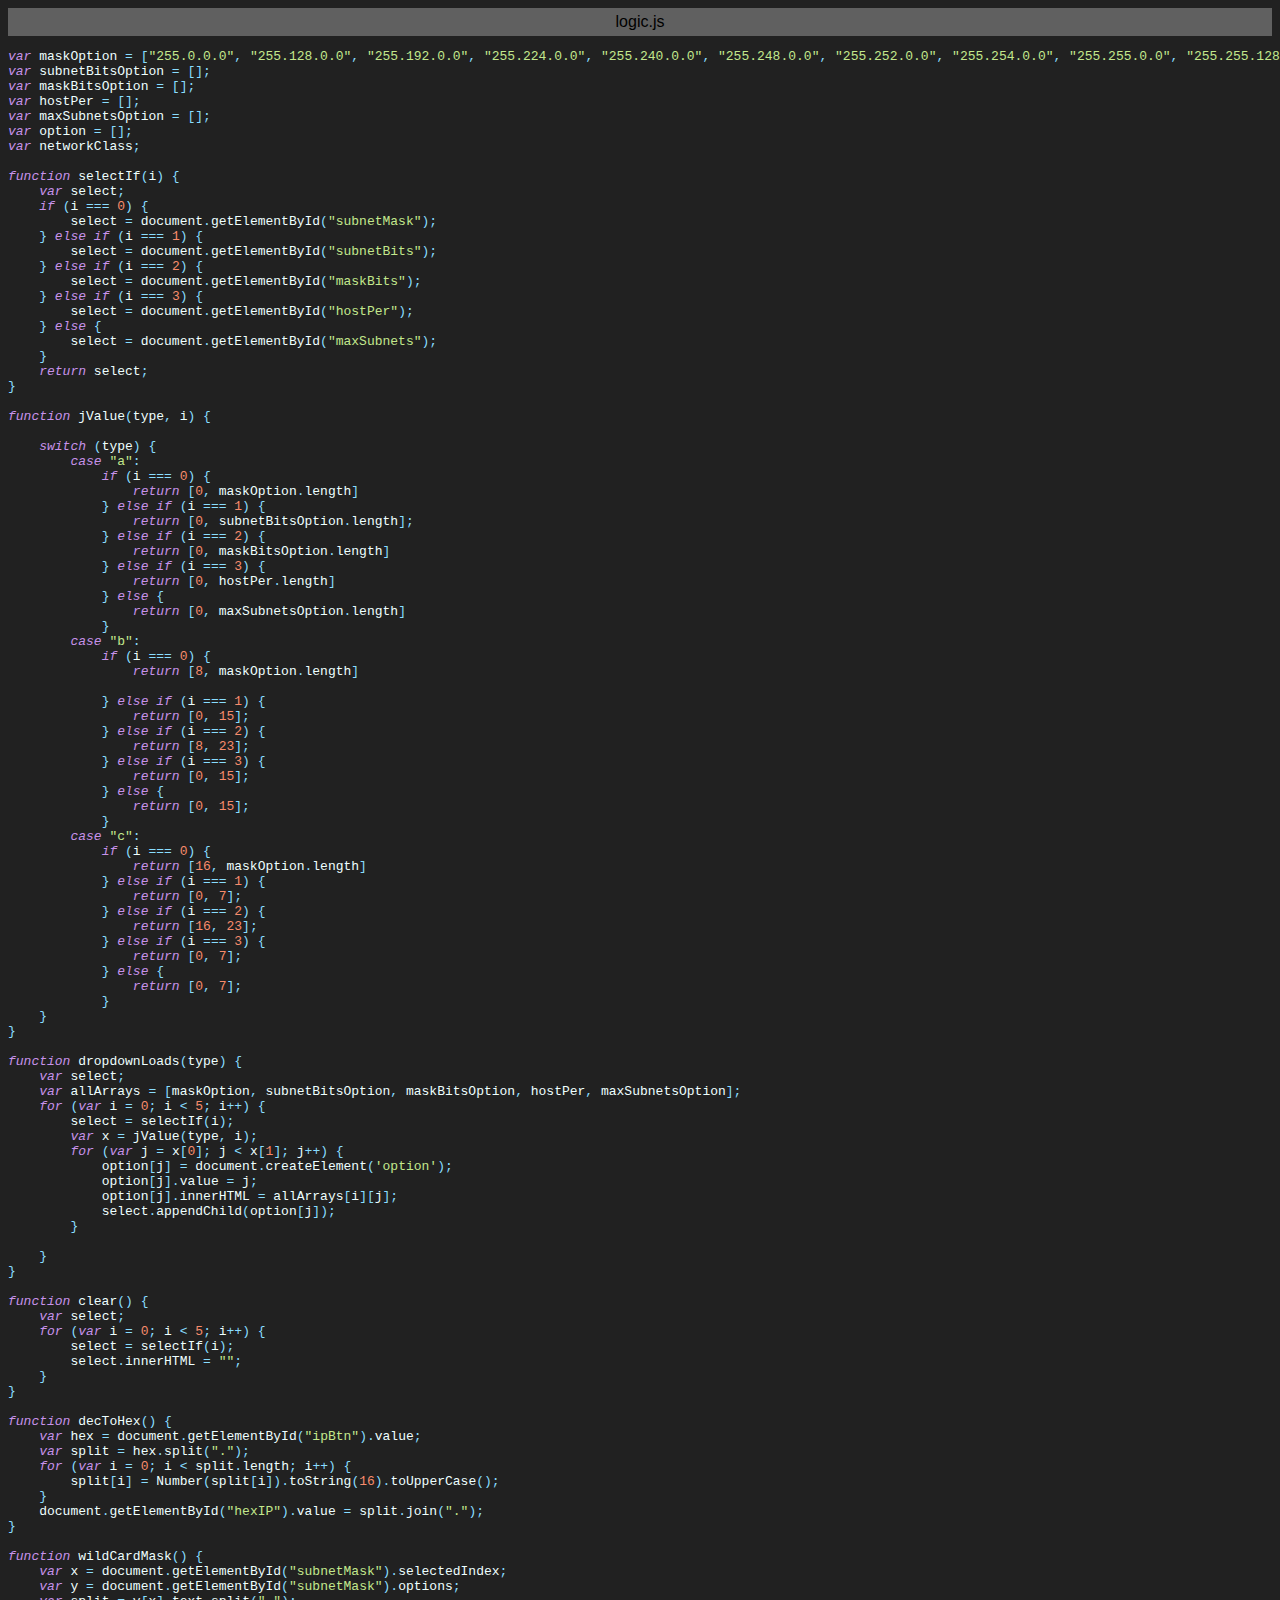
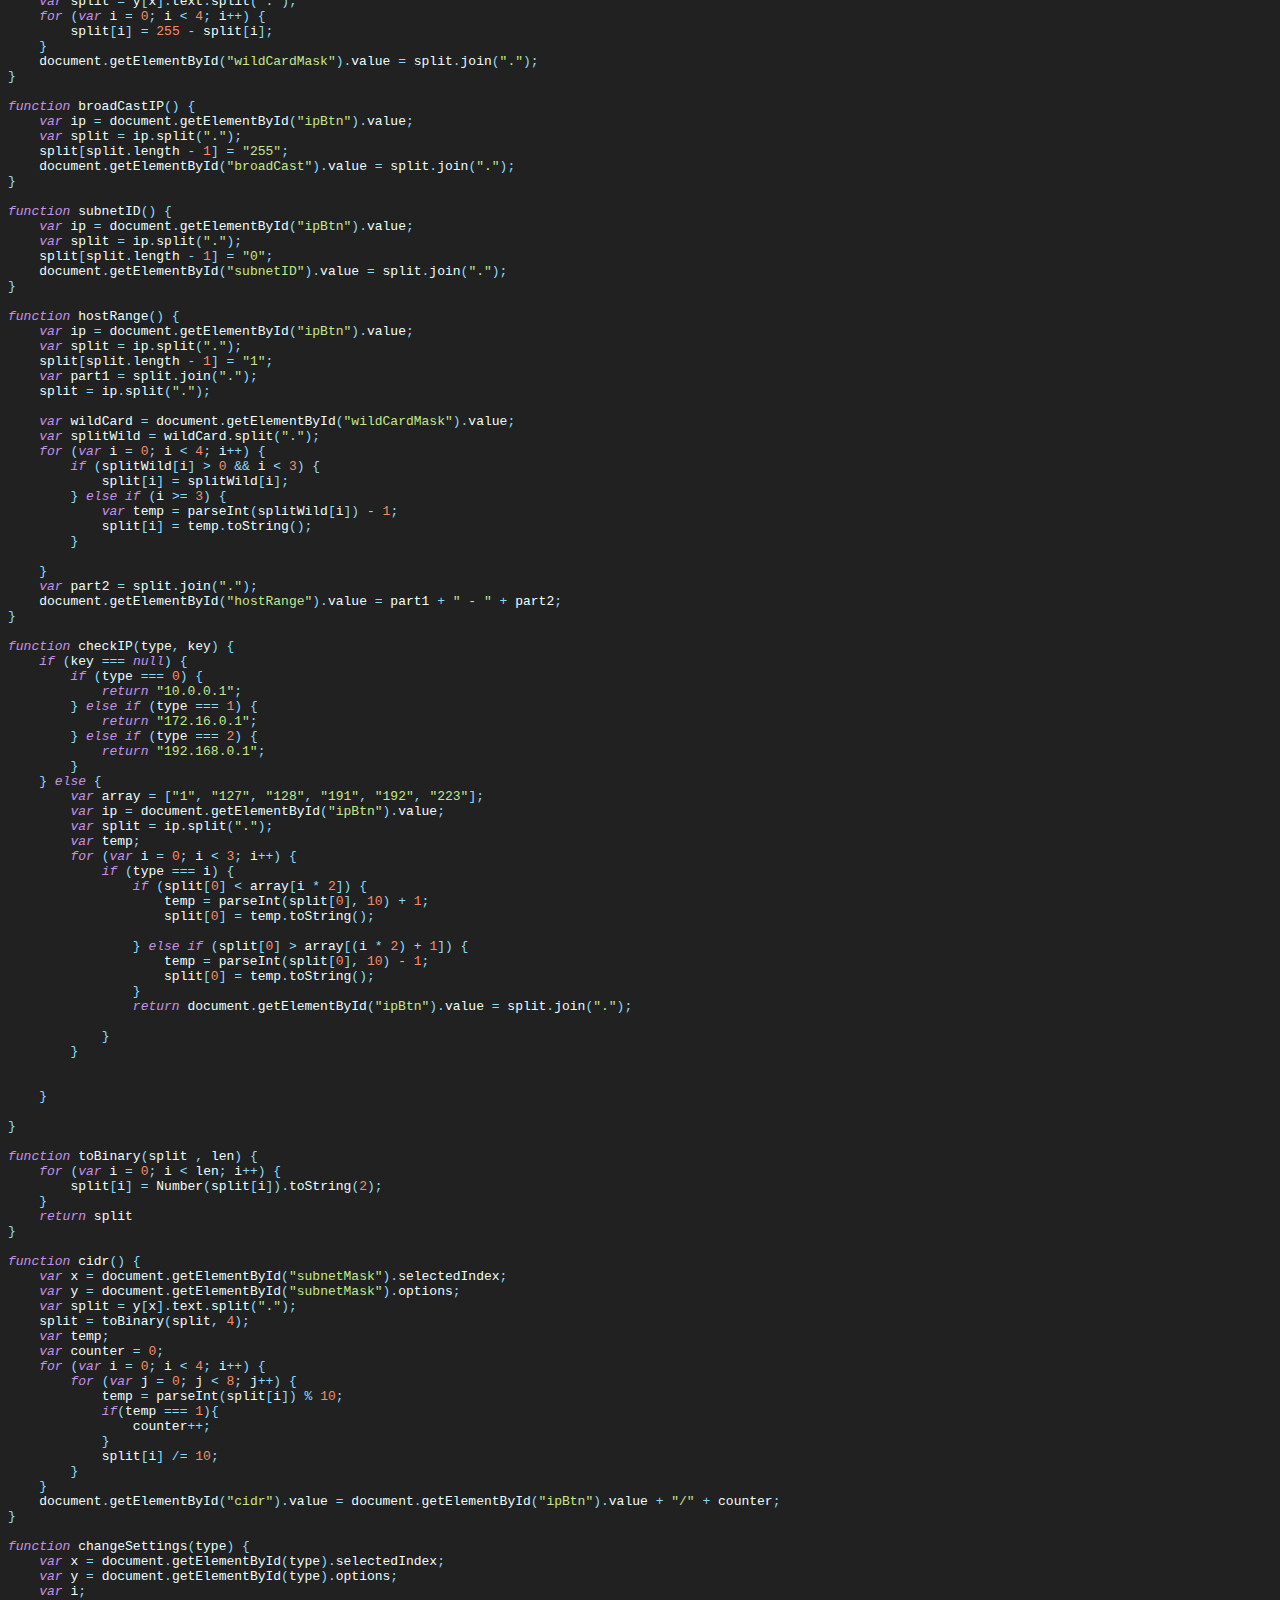
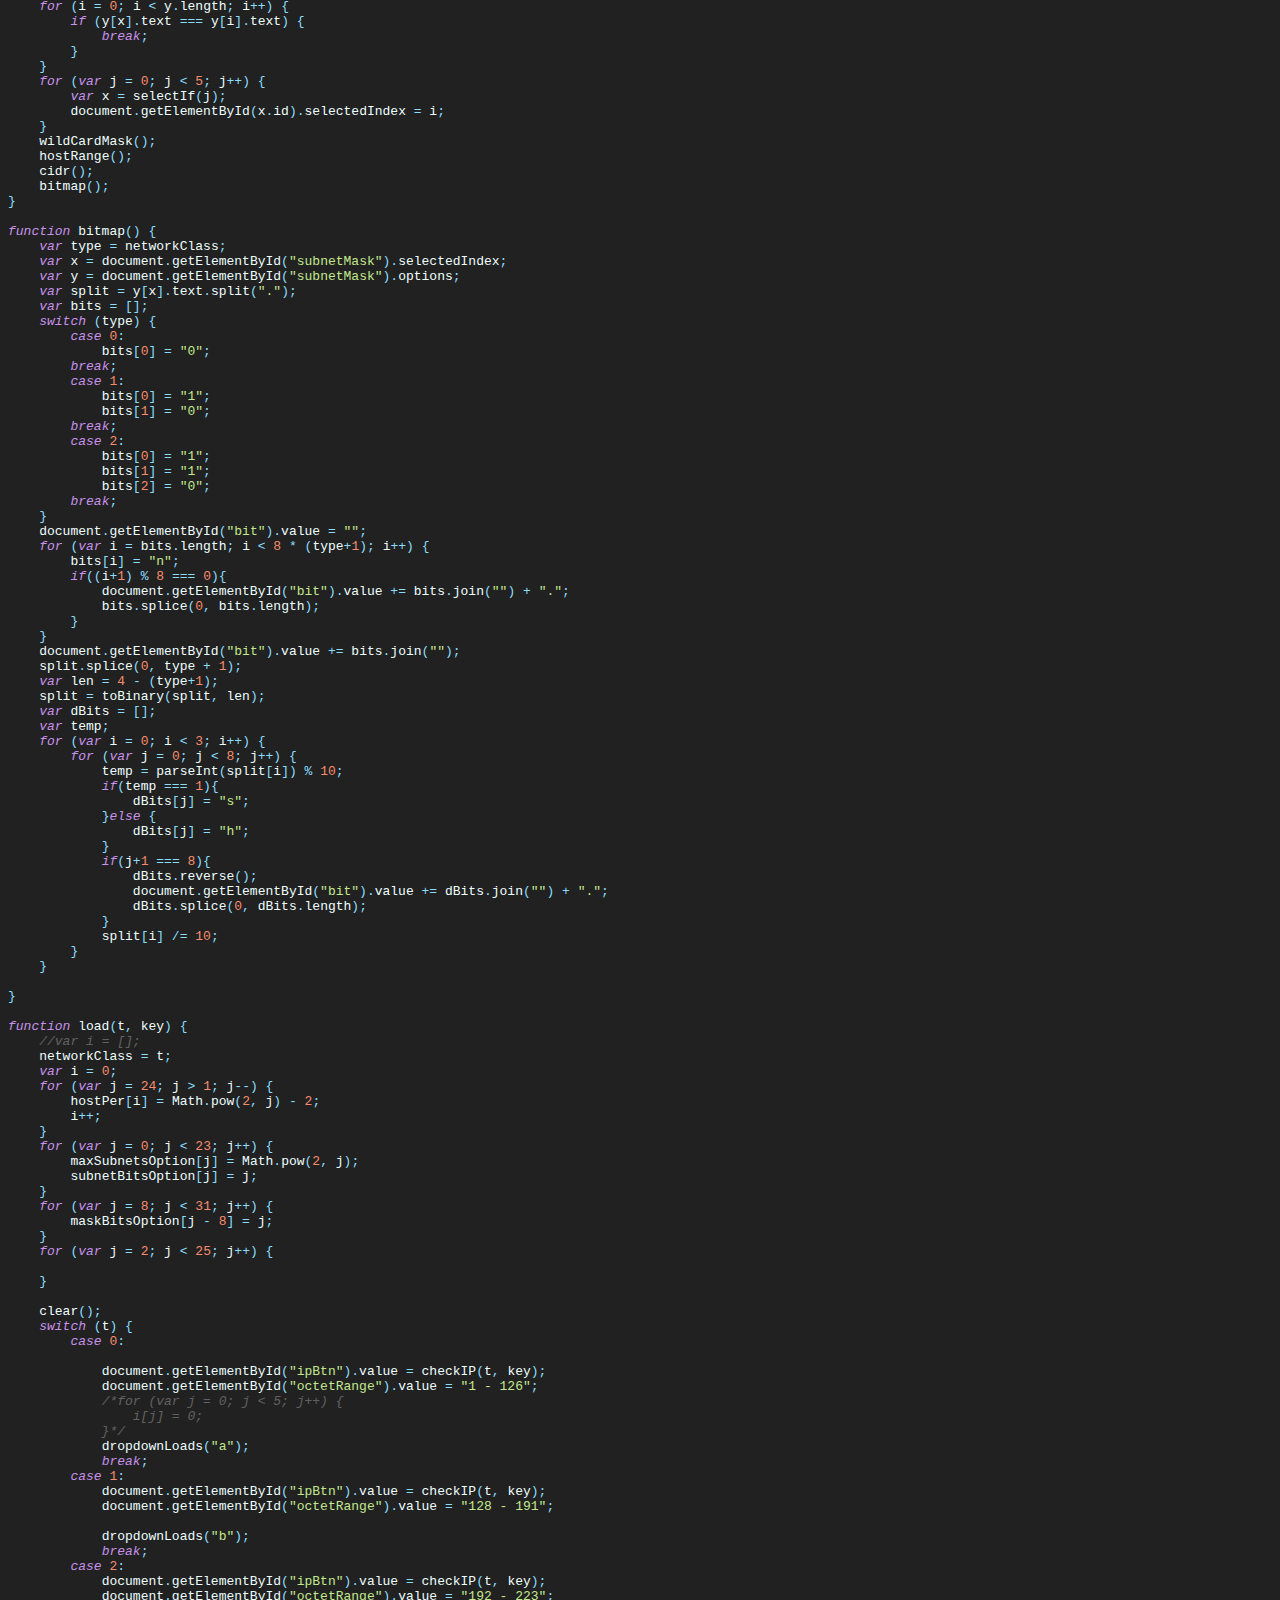
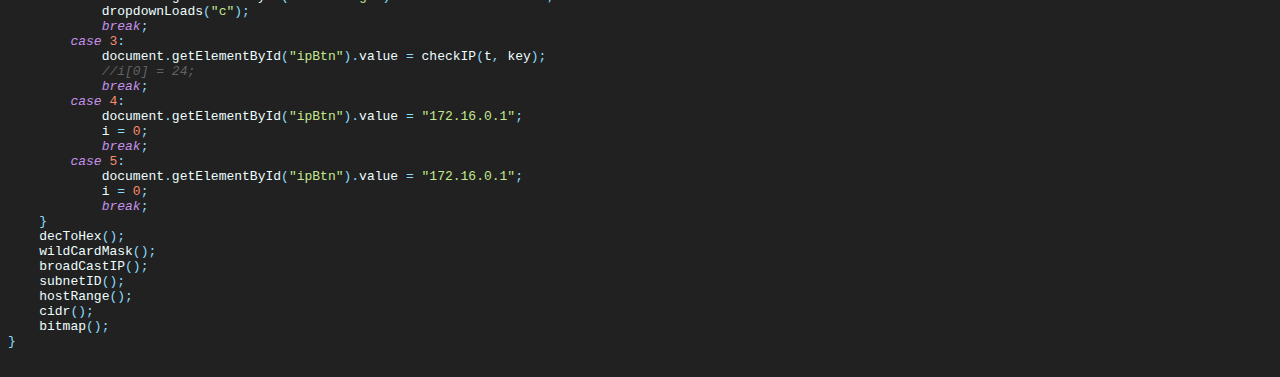
<file: exportToHTML/logic.js.html>
<html>
<head>
<title>logic.js</title>
<meta http-equiv="Content-Type" content="text/html; charset=utf-8">
<style type="text/css">
.s0 { color: #c792ea; font-style: italic;}
.s1 { color: #eeffff;}
.s2 { color: #89ddff;}
.s3 { color: #c3e88d;}
.s4 { color: #f78c6c;}
.s5 { color: #616161; font-style: italic;}
</style>
</head>
<body bgcolor="#212121">
<table CELLSPACING=0 CELLPADDING=5 COLS=1 WIDTH="100%" BGCOLOR="#606060" >
<tr><td><center>
<font face="Arial, Helvetica" color="#000000">
logic.js</font>
</center></td></tr></table>
<pre><span class="s0">var </span><span class="s1">maskOption </span><span class="s2">= [</span><span class="s3">&quot;255.0.0.0&quot;</span><span class="s2">, </span><span class="s3">&quot;255.128.0.0&quot;</span><span class="s2">, </span><span class="s3">&quot;255.192.0.0&quot;</span><span class="s2">, </span><span class="s3">&quot;255.224.0.0&quot;</span><span class="s2">, </span><span class="s3">&quot;255.240.0.0&quot;</span><span class="s2">, </span><span class="s3">&quot;255.248.0.0&quot;</span><span class="s2">, </span><span class="s3">&quot;255.252.0.0&quot;</span><span class="s2">, </span><span class="s3">&quot;255.254.0.0&quot;</span><span class="s2">, </span><span class="s3">&quot;255.255.0.0&quot;</span><span class="s2">, </span><span class="s3">&quot;255.255.128.0&quot;</span><span class="s2">, </span><span class="s3">&quot;255.255.192.0&quot;</span><span class="s2">, </span><span class="s3">&quot;255.255.224.0&quot;</span><span class="s2">, </span><span class="s3">&quot;255.255.240.0&quot;</span><span class="s2">, </span><span class="s3">&quot;255.255.248.0&quot;</span><span class="s2">, </span><span class="s3">&quot;255.255.252.0&quot;</span><span class="s2">, </span><span class="s3">&quot;255.255.254.0&quot;</span><span class="s2">, </span><span class="s3">&quot;255.255.255.0&quot;</span><span class="s2">, </span><span class="s3">&quot;255.255.255.128&quot;</span><span class="s2">, </span><span class="s3">&quot;255.255.255.192&quot;</span><span class="s2">, </span><span class="s3">&quot;255.255.255.224&quot;</span><span class="s2">, </span><span class="s3">&quot;255.255.255.240&quot;</span><span class="s2">, </span><span class="s3">&quot;255.255.255.248&quot;</span><span class="s2">, </span><span class="s3">&quot;255.255.255.252&quot;</span><span class="s2">];</span>
<span class="s0">var </span><span class="s1">subnetBitsOption </span><span class="s2">= [];</span>
<span class="s0">var </span><span class="s1">maskBitsOption </span><span class="s2">= [];</span>
<span class="s0">var </span><span class="s1">hostPer </span><span class="s2">= [];</span>
<span class="s0">var </span><span class="s1">maxSubnetsOption </span><span class="s2">= [];</span>
<span class="s0">var </span><span class="s1">option </span><span class="s2">= [];</span>
<span class="s0">var </span><span class="s1">networkClass</span><span class="s2">;</span>

<span class="s0">function </span><span class="s1">selectIf</span><span class="s2">(</span><span class="s1">i</span><span class="s2">) {</span>
    <span class="s0">var </span><span class="s1">select</span><span class="s2">;</span>
    <span class="s0">if </span><span class="s2">(</span><span class="s1">i </span><span class="s2">=== </span><span class="s4">0</span><span class="s2">) {</span>
        <span class="s1">select </span><span class="s2">= </span><span class="s1">document</span><span class="s2">.</span><span class="s1">getElementById</span><span class="s2">(</span><span class="s3">&quot;subnetMask&quot;</span><span class="s2">);</span>
    <span class="s2">} </span><span class="s0">else if </span><span class="s2">(</span><span class="s1">i </span><span class="s2">=== </span><span class="s4">1</span><span class="s2">) {</span>
        <span class="s1">select </span><span class="s2">= </span><span class="s1">document</span><span class="s2">.</span><span class="s1">getElementById</span><span class="s2">(</span><span class="s3">&quot;subnetBits&quot;</span><span class="s2">);</span>
    <span class="s2">} </span><span class="s0">else if </span><span class="s2">(</span><span class="s1">i </span><span class="s2">=== </span><span class="s4">2</span><span class="s2">) {</span>
        <span class="s1">select </span><span class="s2">= </span><span class="s1">document</span><span class="s2">.</span><span class="s1">getElementById</span><span class="s2">(</span><span class="s3">&quot;maskBits&quot;</span><span class="s2">);</span>
    <span class="s2">} </span><span class="s0">else if </span><span class="s2">(</span><span class="s1">i </span><span class="s2">=== </span><span class="s4">3</span><span class="s2">) {</span>
        <span class="s1">select </span><span class="s2">= </span><span class="s1">document</span><span class="s2">.</span><span class="s1">getElementById</span><span class="s2">(</span><span class="s3">&quot;hostPer&quot;</span><span class="s2">);</span>
    <span class="s2">} </span><span class="s0">else </span><span class="s2">{</span>
        <span class="s1">select </span><span class="s2">= </span><span class="s1">document</span><span class="s2">.</span><span class="s1">getElementById</span><span class="s2">(</span><span class="s3">&quot;maxSubnets&quot;</span><span class="s2">);</span>
    <span class="s2">}</span>
    <span class="s0">return </span><span class="s1">select</span><span class="s2">;</span>
<span class="s2">}</span>

<span class="s0">function </span><span class="s1">jValue</span><span class="s2">(</span><span class="s1">type</span><span class="s2">, </span><span class="s1">i</span><span class="s2">) {</span>

    <span class="s0">switch </span><span class="s2">(</span><span class="s1">type</span><span class="s2">) {</span>
        <span class="s0">case </span><span class="s3">&quot;a&quot;</span><span class="s2">:</span>
            <span class="s0">if </span><span class="s2">(</span><span class="s1">i </span><span class="s2">=== </span><span class="s4">0</span><span class="s2">) {</span>
                <span class="s0">return </span><span class="s2">[</span><span class="s4">0</span><span class="s2">, </span><span class="s1">maskOption</span><span class="s2">.</span><span class="s1">length</span><span class="s2">]</span>
            <span class="s2">} </span><span class="s0">else if </span><span class="s2">(</span><span class="s1">i </span><span class="s2">=== </span><span class="s4">1</span><span class="s2">) {</span>
                <span class="s0">return </span><span class="s2">[</span><span class="s4">0</span><span class="s2">, </span><span class="s1">subnetBitsOption</span><span class="s2">.</span><span class="s1">length</span><span class="s2">];</span>
            <span class="s2">} </span><span class="s0">else if </span><span class="s2">(</span><span class="s1">i </span><span class="s2">=== </span><span class="s4">2</span><span class="s2">) {</span>
                <span class="s0">return </span><span class="s2">[</span><span class="s4">0</span><span class="s2">, </span><span class="s1">maskBitsOption</span><span class="s2">.</span><span class="s1">length</span><span class="s2">]</span>
            <span class="s2">} </span><span class="s0">else if </span><span class="s2">(</span><span class="s1">i </span><span class="s2">=== </span><span class="s4">3</span><span class="s2">) {</span>
                <span class="s0">return </span><span class="s2">[</span><span class="s4">0</span><span class="s2">, </span><span class="s1">hostPer</span><span class="s2">.</span><span class="s1">length</span><span class="s2">]</span>
            <span class="s2">} </span><span class="s0">else </span><span class="s2">{</span>
                <span class="s0">return </span><span class="s2">[</span><span class="s4">0</span><span class="s2">, </span><span class="s1">maxSubnetsOption</span><span class="s2">.</span><span class="s1">length</span><span class="s2">]</span>
            <span class="s2">}</span>
        <span class="s0">case </span><span class="s3">&quot;b&quot;</span><span class="s2">:</span>
            <span class="s0">if </span><span class="s2">(</span><span class="s1">i </span><span class="s2">=== </span><span class="s4">0</span><span class="s2">) {</span>
                <span class="s0">return </span><span class="s2">[</span><span class="s4">8</span><span class="s2">, </span><span class="s1">maskOption</span><span class="s2">.</span><span class="s1">length</span><span class="s2">]</span>

            <span class="s2">} </span><span class="s0">else if </span><span class="s2">(</span><span class="s1">i </span><span class="s2">=== </span><span class="s4">1</span><span class="s2">) {</span>
                <span class="s0">return </span><span class="s2">[</span><span class="s4">0</span><span class="s2">, </span><span class="s4">15</span><span class="s2">];</span>
            <span class="s2">} </span><span class="s0">else if </span><span class="s2">(</span><span class="s1">i </span><span class="s2">=== </span><span class="s4">2</span><span class="s2">) {</span>
                <span class="s0">return </span><span class="s2">[</span><span class="s4">8</span><span class="s2">, </span><span class="s4">23</span><span class="s2">];</span>
            <span class="s2">} </span><span class="s0">else if </span><span class="s2">(</span><span class="s1">i </span><span class="s2">=== </span><span class="s4">3</span><span class="s2">) {</span>
                <span class="s0">return </span><span class="s2">[</span><span class="s4">0</span><span class="s2">, </span><span class="s4">15</span><span class="s2">];</span>
            <span class="s2">} </span><span class="s0">else </span><span class="s2">{</span>
                <span class="s0">return </span><span class="s2">[</span><span class="s4">0</span><span class="s2">, </span><span class="s4">15</span><span class="s2">];</span>
            <span class="s2">}</span>
        <span class="s0">case </span><span class="s3">&quot;c&quot;</span><span class="s2">:</span>
            <span class="s0">if </span><span class="s2">(</span><span class="s1">i </span><span class="s2">=== </span><span class="s4">0</span><span class="s2">) {</span>
                <span class="s0">return </span><span class="s2">[</span><span class="s4">16</span><span class="s2">, </span><span class="s1">maskOption</span><span class="s2">.</span><span class="s1">length</span><span class="s2">]</span>
            <span class="s2">} </span><span class="s0">else if </span><span class="s2">(</span><span class="s1">i </span><span class="s2">=== </span><span class="s4">1</span><span class="s2">) {</span>
                <span class="s0">return </span><span class="s2">[</span><span class="s4">0</span><span class="s2">, </span><span class="s4">7</span><span class="s2">];</span>
            <span class="s2">} </span><span class="s0">else if </span><span class="s2">(</span><span class="s1">i </span><span class="s2">=== </span><span class="s4">2</span><span class="s2">) {</span>
                <span class="s0">return </span><span class="s2">[</span><span class="s4">16</span><span class="s2">, </span><span class="s4">23</span><span class="s2">];</span>
            <span class="s2">} </span><span class="s0">else if </span><span class="s2">(</span><span class="s1">i </span><span class="s2">=== </span><span class="s4">3</span><span class="s2">) {</span>
                <span class="s0">return </span><span class="s2">[</span><span class="s4">0</span><span class="s2">, </span><span class="s4">7</span><span class="s2">];</span>
            <span class="s2">} </span><span class="s0">else </span><span class="s2">{</span>
                <span class="s0">return </span><span class="s2">[</span><span class="s4">0</span><span class="s2">, </span><span class="s4">7</span><span class="s2">];</span>
            <span class="s2">}</span>
    <span class="s2">}</span>
<span class="s2">}</span>

<span class="s0">function </span><span class="s1">dropdownLoads</span><span class="s2">(</span><span class="s1">type</span><span class="s2">) {</span>
    <span class="s0">var </span><span class="s1">select</span><span class="s2">;</span>
    <span class="s0">var </span><span class="s1">allArrays </span><span class="s2">= [</span><span class="s1">maskOption</span><span class="s2">, </span><span class="s1">subnetBitsOption</span><span class="s2">, </span><span class="s1">maskBitsOption</span><span class="s2">, </span><span class="s1">hostPer</span><span class="s2">, </span><span class="s1">maxSubnetsOption</span><span class="s2">];</span>
    <span class="s0">for </span><span class="s2">(</span><span class="s0">var </span><span class="s1">i </span><span class="s2">= </span><span class="s4">0</span><span class="s2">; </span><span class="s1">i </span><span class="s2">&lt; </span><span class="s4">5</span><span class="s2">; </span><span class="s1">i</span><span class="s2">++) {</span>
        <span class="s1">select </span><span class="s2">= </span><span class="s1">selectIf</span><span class="s2">(</span><span class="s1">i</span><span class="s2">);</span>
        <span class="s0">var </span><span class="s1">x </span><span class="s2">= </span><span class="s1">jValue</span><span class="s2">(</span><span class="s1">type</span><span class="s2">, </span><span class="s1">i</span><span class="s2">);</span>
        <span class="s0">for </span><span class="s2">(</span><span class="s0">var </span><span class="s1">j </span><span class="s2">= </span><span class="s1">x</span><span class="s2">[</span><span class="s4">0</span><span class="s2">]; </span><span class="s1">j </span><span class="s2">&lt; </span><span class="s1">x</span><span class="s2">[</span><span class="s4">1</span><span class="s2">]; </span><span class="s1">j</span><span class="s2">++) {</span>
            <span class="s1">option</span><span class="s2">[</span><span class="s1">j</span><span class="s2">] = </span><span class="s1">document</span><span class="s2">.</span><span class="s1">createElement</span><span class="s2">(</span><span class="s3">'option'</span><span class="s2">);</span>
            <span class="s1">option</span><span class="s2">[</span><span class="s1">j</span><span class="s2">].</span><span class="s1">value </span><span class="s2">= </span><span class="s1">j</span><span class="s2">;</span>
            <span class="s1">option</span><span class="s2">[</span><span class="s1">j</span><span class="s2">].</span><span class="s1">innerHTML </span><span class="s2">= </span><span class="s1">allArrays</span><span class="s2">[</span><span class="s1">i</span><span class="s2">][</span><span class="s1">j</span><span class="s2">];</span>
            <span class="s1">select</span><span class="s2">.</span><span class="s1">appendChild</span><span class="s2">(</span><span class="s1">option</span><span class="s2">[</span><span class="s1">j</span><span class="s2">]);</span>
        <span class="s2">}</span>

    <span class="s2">}</span>
<span class="s2">}</span>

<span class="s0">function </span><span class="s1">clear</span><span class="s2">() {</span>
    <span class="s0">var </span><span class="s1">select</span><span class="s2">;</span>
    <span class="s0">for </span><span class="s2">(</span><span class="s0">var </span><span class="s1">i </span><span class="s2">= </span><span class="s4">0</span><span class="s2">; </span><span class="s1">i </span><span class="s2">&lt; </span><span class="s4">5</span><span class="s2">; </span><span class="s1">i</span><span class="s2">++) {</span>
        <span class="s1">select </span><span class="s2">= </span><span class="s1">selectIf</span><span class="s2">(</span><span class="s1">i</span><span class="s2">);</span>
        <span class="s1">select</span><span class="s2">.</span><span class="s1">innerHTML </span><span class="s2">= </span><span class="s3">&quot;&quot;</span><span class="s2">;</span>
    <span class="s2">}</span>
<span class="s2">}</span>

<span class="s0">function </span><span class="s1">decToHex</span><span class="s2">() {</span>
    <span class="s0">var </span><span class="s1">hex </span><span class="s2">= </span><span class="s1">document</span><span class="s2">.</span><span class="s1">getElementById</span><span class="s2">(</span><span class="s3">&quot;ipBtn&quot;</span><span class="s2">).</span><span class="s1">value</span><span class="s2">;</span>
    <span class="s0">var </span><span class="s1">split </span><span class="s2">= </span><span class="s1">hex</span><span class="s2">.</span><span class="s1">split</span><span class="s2">(</span><span class="s3">&quot;.&quot;</span><span class="s2">);</span>
    <span class="s0">for </span><span class="s2">(</span><span class="s0">var </span><span class="s1">i </span><span class="s2">= </span><span class="s4">0</span><span class="s2">; </span><span class="s1">i </span><span class="s2">&lt; </span><span class="s1">split</span><span class="s2">.</span><span class="s1">length</span><span class="s2">; </span><span class="s1">i</span><span class="s2">++) {</span>
        <span class="s1">split</span><span class="s2">[</span><span class="s1">i</span><span class="s2">] = </span><span class="s1">Number</span><span class="s2">(</span><span class="s1">split</span><span class="s2">[</span><span class="s1">i</span><span class="s2">]).</span><span class="s1">toString</span><span class="s2">(</span><span class="s4">16</span><span class="s2">).</span><span class="s1">toUpperCase</span><span class="s2">();</span>
    <span class="s2">}</span>
    <span class="s1">document</span><span class="s2">.</span><span class="s1">getElementById</span><span class="s2">(</span><span class="s3">&quot;hexIP&quot;</span><span class="s2">).</span><span class="s1">value </span><span class="s2">= </span><span class="s1">split</span><span class="s2">.</span><span class="s1">join</span><span class="s2">(</span><span class="s3">&quot;.&quot;</span><span class="s2">);</span>
<span class="s2">}</span>

<span class="s0">function </span><span class="s1">wildCardMask</span><span class="s2">() {</span>
    <span class="s0">var </span><span class="s1">x </span><span class="s2">= </span><span class="s1">document</span><span class="s2">.</span><span class="s1">getElementById</span><span class="s2">(</span><span class="s3">&quot;subnetMask&quot;</span><span class="s2">).</span><span class="s1">selectedIndex</span><span class="s2">;</span>
    <span class="s0">var </span><span class="s1">y </span><span class="s2">= </span><span class="s1">document</span><span class="s2">.</span><span class="s1">getElementById</span><span class="s2">(</span><span class="s3">&quot;subnetMask&quot;</span><span class="s2">).</span><span class="s1">options</span><span class="s2">;</span>
    <span class="s0">var </span><span class="s1">split </span><span class="s2">= </span><span class="s1">y</span><span class="s2">[</span><span class="s1">x</span><span class="s2">].</span><span class="s1">text</span><span class="s2">.</span><span class="s1">split</span><span class="s2">(</span><span class="s3">&quot;.&quot;</span><span class="s2">);</span>
    <span class="s0">for </span><span class="s2">(</span><span class="s0">var </span><span class="s1">i </span><span class="s2">= </span><span class="s4">0</span><span class="s2">; </span><span class="s1">i </span><span class="s2">&lt; </span><span class="s4">4</span><span class="s2">; </span><span class="s1">i</span><span class="s2">++) {</span>
        <span class="s1">split</span><span class="s2">[</span><span class="s1">i</span><span class="s2">] = </span><span class="s4">255 </span><span class="s2">- </span><span class="s1">split</span><span class="s2">[</span><span class="s1">i</span><span class="s2">];</span>
    <span class="s2">}</span>
    <span class="s1">document</span><span class="s2">.</span><span class="s1">getElementById</span><span class="s2">(</span><span class="s3">&quot;wildCardMask&quot;</span><span class="s2">).</span><span class="s1">value </span><span class="s2">= </span><span class="s1">split</span><span class="s2">.</span><span class="s1">join</span><span class="s2">(</span><span class="s3">&quot;.&quot;</span><span class="s2">);</span>
<span class="s2">}</span>

<span class="s0">function </span><span class="s1">broadCastIP</span><span class="s2">() {</span>
    <span class="s0">var </span><span class="s1">ip </span><span class="s2">= </span><span class="s1">document</span><span class="s2">.</span><span class="s1">getElementById</span><span class="s2">(</span><span class="s3">&quot;ipBtn&quot;</span><span class="s2">).</span><span class="s1">value</span><span class="s2">;</span>
    <span class="s0">var </span><span class="s1">split </span><span class="s2">= </span><span class="s1">ip</span><span class="s2">.</span><span class="s1">split</span><span class="s2">(</span><span class="s3">&quot;.&quot;</span><span class="s2">);</span>
    <span class="s1">split</span><span class="s2">[</span><span class="s1">split</span><span class="s2">.</span><span class="s1">length </span><span class="s2">- </span><span class="s4">1</span><span class="s2">] = </span><span class="s3">&quot;255&quot;</span><span class="s2">;</span>
    <span class="s1">document</span><span class="s2">.</span><span class="s1">getElementById</span><span class="s2">(</span><span class="s3">&quot;broadCast&quot;</span><span class="s2">).</span><span class="s1">value </span><span class="s2">= </span><span class="s1">split</span><span class="s2">.</span><span class="s1">join</span><span class="s2">(</span><span class="s3">&quot;.&quot;</span><span class="s2">);</span>
<span class="s2">}</span>

<span class="s0">function </span><span class="s1">subnetID</span><span class="s2">() {</span>
    <span class="s0">var </span><span class="s1">ip </span><span class="s2">= </span><span class="s1">document</span><span class="s2">.</span><span class="s1">getElementById</span><span class="s2">(</span><span class="s3">&quot;ipBtn&quot;</span><span class="s2">).</span><span class="s1">value</span><span class="s2">;</span>
    <span class="s0">var </span><span class="s1">split </span><span class="s2">= </span><span class="s1">ip</span><span class="s2">.</span><span class="s1">split</span><span class="s2">(</span><span class="s3">&quot;.&quot;</span><span class="s2">);</span>
    <span class="s1">split</span><span class="s2">[</span><span class="s1">split</span><span class="s2">.</span><span class="s1">length </span><span class="s2">- </span><span class="s4">1</span><span class="s2">] = </span><span class="s3">&quot;0&quot;</span><span class="s2">;</span>
    <span class="s1">document</span><span class="s2">.</span><span class="s1">getElementById</span><span class="s2">(</span><span class="s3">&quot;subnetID&quot;</span><span class="s2">).</span><span class="s1">value </span><span class="s2">= </span><span class="s1">split</span><span class="s2">.</span><span class="s1">join</span><span class="s2">(</span><span class="s3">&quot;.&quot;</span><span class="s2">);</span>
<span class="s2">}</span>

<span class="s0">function </span><span class="s1">hostRange</span><span class="s2">() {</span>
    <span class="s0">var </span><span class="s1">ip </span><span class="s2">= </span><span class="s1">document</span><span class="s2">.</span><span class="s1">getElementById</span><span class="s2">(</span><span class="s3">&quot;ipBtn&quot;</span><span class="s2">).</span><span class="s1">value</span><span class="s2">;</span>
    <span class="s0">var </span><span class="s1">split </span><span class="s2">= </span><span class="s1">ip</span><span class="s2">.</span><span class="s1">split</span><span class="s2">(</span><span class="s3">&quot;.&quot;</span><span class="s2">);</span>
    <span class="s1">split</span><span class="s2">[</span><span class="s1">split</span><span class="s2">.</span><span class="s1">length </span><span class="s2">- </span><span class="s4">1</span><span class="s2">] = </span><span class="s3">&quot;1&quot;</span><span class="s2">;</span>
    <span class="s0">var </span><span class="s1">part1 </span><span class="s2">= </span><span class="s1">split</span><span class="s2">.</span><span class="s1">join</span><span class="s2">(</span><span class="s3">&quot;.&quot;</span><span class="s2">);</span>
    <span class="s1">split </span><span class="s2">= </span><span class="s1">ip</span><span class="s2">.</span><span class="s1">split</span><span class="s2">(</span><span class="s3">&quot;.&quot;</span><span class="s2">);</span>

    <span class="s0">var </span><span class="s1">wildCard </span><span class="s2">= </span><span class="s1">document</span><span class="s2">.</span><span class="s1">getElementById</span><span class="s2">(</span><span class="s3">&quot;wildCardMask&quot;</span><span class="s2">).</span><span class="s1">value</span><span class="s2">;</span>
    <span class="s0">var </span><span class="s1">splitWild </span><span class="s2">= </span><span class="s1">wildCard</span><span class="s2">.</span><span class="s1">split</span><span class="s2">(</span><span class="s3">&quot;.&quot;</span><span class="s2">);</span>
    <span class="s0">for </span><span class="s2">(</span><span class="s0">var </span><span class="s1">i </span><span class="s2">= </span><span class="s4">0</span><span class="s2">; </span><span class="s1">i </span><span class="s2">&lt; </span><span class="s4">4</span><span class="s2">; </span><span class="s1">i</span><span class="s2">++) {</span>
        <span class="s0">if </span><span class="s2">(</span><span class="s1">splitWild</span><span class="s2">[</span><span class="s1">i</span><span class="s2">] &gt; </span><span class="s4">0 </span><span class="s2">&amp;&amp; </span><span class="s1">i </span><span class="s2">&lt; </span><span class="s4">3</span><span class="s2">) {</span>
            <span class="s1">split</span><span class="s2">[</span><span class="s1">i</span><span class="s2">] = </span><span class="s1">splitWild</span><span class="s2">[</span><span class="s1">i</span><span class="s2">];</span>
        <span class="s2">} </span><span class="s0">else if </span><span class="s2">(</span><span class="s1">i </span><span class="s2">&gt;= </span><span class="s4">3</span><span class="s2">) {</span>
            <span class="s0">var </span><span class="s1">temp </span><span class="s2">= </span><span class="s1">parseInt</span><span class="s2">(</span><span class="s1">splitWild</span><span class="s2">[</span><span class="s1">i</span><span class="s2">]) - </span><span class="s4">1</span><span class="s2">;</span>
            <span class="s1">split</span><span class="s2">[</span><span class="s1">i</span><span class="s2">] = </span><span class="s1">temp</span><span class="s2">.</span><span class="s1">toString</span><span class="s2">();</span>
        <span class="s2">}</span>

    <span class="s2">}</span>
    <span class="s0">var </span><span class="s1">part2 </span><span class="s2">= </span><span class="s1">split</span><span class="s2">.</span><span class="s1">join</span><span class="s2">(</span><span class="s3">&quot;.&quot;</span><span class="s2">);</span>
    <span class="s1">document</span><span class="s2">.</span><span class="s1">getElementById</span><span class="s2">(</span><span class="s3">&quot;hostRange&quot;</span><span class="s2">).</span><span class="s1">value </span><span class="s2">= </span><span class="s1">part1 </span><span class="s2">+ </span><span class="s3">&quot; - &quot; </span><span class="s2">+ </span><span class="s1">part2</span><span class="s2">;</span>
<span class="s2">}</span>

<span class="s0">function </span><span class="s1">checkIP</span><span class="s2">(</span><span class="s1">type</span><span class="s2">, </span><span class="s1">key</span><span class="s2">) {</span>
    <span class="s0">if </span><span class="s2">(</span><span class="s1">key </span><span class="s2">=== </span><span class="s0">null</span><span class="s2">) {</span>
        <span class="s0">if </span><span class="s2">(</span><span class="s1">type </span><span class="s2">=== </span><span class="s4">0</span><span class="s2">) {</span>
            <span class="s0">return </span><span class="s3">&quot;10.0.0.1&quot;</span><span class="s2">;</span>
        <span class="s2">} </span><span class="s0">else if </span><span class="s2">(</span><span class="s1">type </span><span class="s2">=== </span><span class="s4">1</span><span class="s2">) {</span>
            <span class="s0">return </span><span class="s3">&quot;172.16.0.1&quot;</span><span class="s2">;</span>
        <span class="s2">} </span><span class="s0">else if </span><span class="s2">(</span><span class="s1">type </span><span class="s2">=== </span><span class="s4">2</span><span class="s2">) {</span>
            <span class="s0">return </span><span class="s3">&quot;192.168.0.1&quot;</span><span class="s2">;</span>
        <span class="s2">}</span>
    <span class="s2">} </span><span class="s0">else </span><span class="s2">{</span>
        <span class="s0">var </span><span class="s1">array </span><span class="s2">= [</span><span class="s3">&quot;1&quot;</span><span class="s2">, </span><span class="s3">&quot;127&quot;</span><span class="s2">, </span><span class="s3">&quot;128&quot;</span><span class="s2">, </span><span class="s3">&quot;191&quot;</span><span class="s2">, </span><span class="s3">&quot;192&quot;</span><span class="s2">, </span><span class="s3">&quot;223&quot;</span><span class="s2">];</span>
        <span class="s0">var </span><span class="s1">ip </span><span class="s2">= </span><span class="s1">document</span><span class="s2">.</span><span class="s1">getElementById</span><span class="s2">(</span><span class="s3">&quot;ipBtn&quot;</span><span class="s2">).</span><span class="s1">value</span><span class="s2">;</span>
        <span class="s0">var </span><span class="s1">split </span><span class="s2">= </span><span class="s1">ip</span><span class="s2">.</span><span class="s1">split</span><span class="s2">(</span><span class="s3">&quot;.&quot;</span><span class="s2">);</span>
        <span class="s0">var </span><span class="s1">temp</span><span class="s2">;</span>
        <span class="s0">for </span><span class="s2">(</span><span class="s0">var </span><span class="s1">i </span><span class="s2">= </span><span class="s4">0</span><span class="s2">; </span><span class="s1">i </span><span class="s2">&lt; </span><span class="s4">3</span><span class="s2">; </span><span class="s1">i</span><span class="s2">++) {</span>
            <span class="s0">if </span><span class="s2">(</span><span class="s1">type </span><span class="s2">=== </span><span class="s1">i</span><span class="s2">) {</span>
                <span class="s0">if </span><span class="s2">(</span><span class="s1">split</span><span class="s2">[</span><span class="s4">0</span><span class="s2">] &lt; </span><span class="s1">array</span><span class="s2">[</span><span class="s1">i </span><span class="s2">* </span><span class="s4">2</span><span class="s2">]) {</span>
                    <span class="s1">temp </span><span class="s2">= </span><span class="s1">parseInt</span><span class="s2">(</span><span class="s1">split</span><span class="s2">[</span><span class="s4">0</span><span class="s2">], </span><span class="s4">10</span><span class="s2">) + </span><span class="s4">1</span><span class="s2">;</span>
                    <span class="s1">split</span><span class="s2">[</span><span class="s4">0</span><span class="s2">] = </span><span class="s1">temp</span><span class="s2">.</span><span class="s1">toString</span><span class="s2">();</span>

                <span class="s2">} </span><span class="s0">else if </span><span class="s2">(</span><span class="s1">split</span><span class="s2">[</span><span class="s4">0</span><span class="s2">] &gt; </span><span class="s1">array</span><span class="s2">[(</span><span class="s1">i </span><span class="s2">* </span><span class="s4">2</span><span class="s2">) + </span><span class="s4">1</span><span class="s2">]) {</span>
                    <span class="s1">temp </span><span class="s2">= </span><span class="s1">parseInt</span><span class="s2">(</span><span class="s1">split</span><span class="s2">[</span><span class="s4">0</span><span class="s2">], </span><span class="s4">10</span><span class="s2">) - </span><span class="s4">1</span><span class="s2">;</span>
                    <span class="s1">split</span><span class="s2">[</span><span class="s4">0</span><span class="s2">] = </span><span class="s1">temp</span><span class="s2">.</span><span class="s1">toString</span><span class="s2">();</span>
                <span class="s2">}</span>
                <span class="s0">return </span><span class="s1">document</span><span class="s2">.</span><span class="s1">getElementById</span><span class="s2">(</span><span class="s3">&quot;ipBtn&quot;</span><span class="s2">).</span><span class="s1">value </span><span class="s2">= </span><span class="s1">split</span><span class="s2">.</span><span class="s1">join</span><span class="s2">(</span><span class="s3">&quot;.&quot;</span><span class="s2">);</span>

            <span class="s2">}</span>
        <span class="s2">}</span>


    <span class="s2">}</span>

<span class="s2">}</span>

<span class="s0">function </span><span class="s1">toBinary</span><span class="s2">(</span><span class="s1">split </span><span class="s2">, </span><span class="s1">len</span><span class="s2">) {</span>
    <span class="s0">for </span><span class="s2">(</span><span class="s0">var </span><span class="s1">i </span><span class="s2">= </span><span class="s4">0</span><span class="s2">; </span><span class="s1">i </span><span class="s2">&lt; </span><span class="s1">len</span><span class="s2">; </span><span class="s1">i</span><span class="s2">++) {</span>
        <span class="s1">split</span><span class="s2">[</span><span class="s1">i</span><span class="s2">] = </span><span class="s1">Number</span><span class="s2">(</span><span class="s1">split</span><span class="s2">[</span><span class="s1">i</span><span class="s2">]).</span><span class="s1">toString</span><span class="s2">(</span><span class="s4">2</span><span class="s2">);</span>
    <span class="s2">}</span>
    <span class="s0">return </span><span class="s1">split</span>
<span class="s2">}</span>

<span class="s0">function </span><span class="s1">cidr</span><span class="s2">() {</span>
    <span class="s0">var </span><span class="s1">x </span><span class="s2">= </span><span class="s1">document</span><span class="s2">.</span><span class="s1">getElementById</span><span class="s2">(</span><span class="s3">&quot;subnetMask&quot;</span><span class="s2">).</span><span class="s1">selectedIndex</span><span class="s2">;</span>
    <span class="s0">var </span><span class="s1">y </span><span class="s2">= </span><span class="s1">document</span><span class="s2">.</span><span class="s1">getElementById</span><span class="s2">(</span><span class="s3">&quot;subnetMask&quot;</span><span class="s2">).</span><span class="s1">options</span><span class="s2">;</span>
    <span class="s0">var </span><span class="s1">split </span><span class="s2">= </span><span class="s1">y</span><span class="s2">[</span><span class="s1">x</span><span class="s2">].</span><span class="s1">text</span><span class="s2">.</span><span class="s1">split</span><span class="s2">(</span><span class="s3">&quot;.&quot;</span><span class="s2">);</span>
    <span class="s1">split </span><span class="s2">= </span><span class="s1">toBinary</span><span class="s2">(</span><span class="s1">split</span><span class="s2">, </span><span class="s4">4</span><span class="s2">);</span>
    <span class="s0">var </span><span class="s1">temp</span><span class="s2">;</span>
    <span class="s0">var </span><span class="s1">counter </span><span class="s2">= </span><span class="s4">0</span><span class="s2">;</span>
    <span class="s0">for </span><span class="s2">(</span><span class="s0">var </span><span class="s1">i </span><span class="s2">= </span><span class="s4">0</span><span class="s2">; </span><span class="s1">i </span><span class="s2">&lt; </span><span class="s4">4</span><span class="s2">; </span><span class="s1">i</span><span class="s2">++) {</span>
        <span class="s0">for </span><span class="s2">(</span><span class="s0">var </span><span class="s1">j </span><span class="s2">= </span><span class="s4">0</span><span class="s2">; </span><span class="s1">j </span><span class="s2">&lt; </span><span class="s4">8</span><span class="s2">; </span><span class="s1">j</span><span class="s2">++) {</span>
            <span class="s1">temp </span><span class="s2">= </span><span class="s1">parseInt</span><span class="s2">(</span><span class="s1">split</span><span class="s2">[</span><span class="s1">i</span><span class="s2">]) % </span><span class="s4">10</span><span class="s2">;</span>
            <span class="s0">if</span><span class="s2">(</span><span class="s1">temp </span><span class="s2">=== </span><span class="s4">1</span><span class="s2">){</span>
                <span class="s1">counter</span><span class="s2">++;</span>
            <span class="s2">}</span>
            <span class="s1">split</span><span class="s2">[</span><span class="s1">i</span><span class="s2">] /= </span><span class="s4">10</span><span class="s2">;</span>
        <span class="s2">}</span>
    <span class="s2">}</span>
    <span class="s1">document</span><span class="s2">.</span><span class="s1">getElementById</span><span class="s2">(</span><span class="s3">&quot;cidr&quot;</span><span class="s2">).</span><span class="s1">value </span><span class="s2">= </span><span class="s1">document</span><span class="s2">.</span><span class="s1">getElementById</span><span class="s2">(</span><span class="s3">&quot;ipBtn&quot;</span><span class="s2">).</span><span class="s1">value </span><span class="s2">+ </span><span class="s3">&quot;/&quot; </span><span class="s2">+ </span><span class="s1">counter</span><span class="s2">;</span>
<span class="s2">}</span>

<span class="s0">function </span><span class="s1">changeSettings</span><span class="s2">(</span><span class="s1">type</span><span class="s2">) {</span>
    <span class="s0">var </span><span class="s1">x </span><span class="s2">= </span><span class="s1">document</span><span class="s2">.</span><span class="s1">getElementById</span><span class="s2">(</span><span class="s1">type</span><span class="s2">).</span><span class="s1">selectedIndex</span><span class="s2">;</span>
    <span class="s0">var </span><span class="s1">y </span><span class="s2">= </span><span class="s1">document</span><span class="s2">.</span><span class="s1">getElementById</span><span class="s2">(</span><span class="s1">type</span><span class="s2">).</span><span class="s1">options</span><span class="s2">;</span>
    <span class="s0">var </span><span class="s1">i</span><span class="s2">;</span>
    <span class="s0">for </span><span class="s2">(</span><span class="s1">i </span><span class="s2">= </span><span class="s4">0</span><span class="s2">; </span><span class="s1">i </span><span class="s2">&lt; </span><span class="s1">y</span><span class="s2">.</span><span class="s1">length</span><span class="s2">; </span><span class="s1">i</span><span class="s2">++) {</span>
        <span class="s0">if </span><span class="s2">(</span><span class="s1">y</span><span class="s2">[</span><span class="s1">x</span><span class="s2">].</span><span class="s1">text </span><span class="s2">=== </span><span class="s1">y</span><span class="s2">[</span><span class="s1">i</span><span class="s2">].</span><span class="s1">text</span><span class="s2">) {</span>
            <span class="s0">break</span><span class="s2">;</span>
        <span class="s2">}</span>
    <span class="s2">}</span>
    <span class="s0">for </span><span class="s2">(</span><span class="s0">var </span><span class="s1">j </span><span class="s2">= </span><span class="s4">0</span><span class="s2">; </span><span class="s1">j </span><span class="s2">&lt; </span><span class="s4">5</span><span class="s2">; </span><span class="s1">j</span><span class="s2">++) {</span>
        <span class="s0">var </span><span class="s1">x </span><span class="s2">= </span><span class="s1">selectIf</span><span class="s2">(</span><span class="s1">j</span><span class="s2">);</span>
        <span class="s1">document</span><span class="s2">.</span><span class="s1">getElementById</span><span class="s2">(</span><span class="s1">x</span><span class="s2">.</span><span class="s1">id</span><span class="s2">).</span><span class="s1">selectedIndex </span><span class="s2">= </span><span class="s1">i</span><span class="s2">;</span>
    <span class="s2">}</span>
    <span class="s1">wildCardMask</span><span class="s2">();</span>
    <span class="s1">hostRange</span><span class="s2">();</span>
    <span class="s1">cidr</span><span class="s2">();</span>
    <span class="s1">bitmap</span><span class="s2">();</span>
<span class="s2">}</span>

<span class="s0">function </span><span class="s1">bitmap</span><span class="s2">() {</span>
    <span class="s0">var </span><span class="s1">type </span><span class="s2">= </span><span class="s1">networkClass</span><span class="s2">;</span>
    <span class="s0">var </span><span class="s1">x </span><span class="s2">= </span><span class="s1">document</span><span class="s2">.</span><span class="s1">getElementById</span><span class="s2">(</span><span class="s3">&quot;subnetMask&quot;</span><span class="s2">).</span><span class="s1">selectedIndex</span><span class="s2">;</span>
    <span class="s0">var </span><span class="s1">y </span><span class="s2">= </span><span class="s1">document</span><span class="s2">.</span><span class="s1">getElementById</span><span class="s2">(</span><span class="s3">&quot;subnetMask&quot;</span><span class="s2">).</span><span class="s1">options</span><span class="s2">;</span>
    <span class="s0">var </span><span class="s1">split </span><span class="s2">= </span><span class="s1">y</span><span class="s2">[</span><span class="s1">x</span><span class="s2">].</span><span class="s1">text</span><span class="s2">.</span><span class="s1">split</span><span class="s2">(</span><span class="s3">&quot;.&quot;</span><span class="s2">);</span>
    <span class="s0">var </span><span class="s1">bits </span><span class="s2">= [];</span>
    <span class="s0">switch </span><span class="s2">(</span><span class="s1">type</span><span class="s2">) {</span>
        <span class="s0">case </span><span class="s4">0</span><span class="s2">:</span>
            <span class="s1">bits</span><span class="s2">[</span><span class="s4">0</span><span class="s2">] = </span><span class="s3">&quot;0&quot;</span><span class="s2">;</span>
        <span class="s0">break</span><span class="s2">;</span>
        <span class="s0">case </span><span class="s4">1</span><span class="s2">:</span>
            <span class="s1">bits</span><span class="s2">[</span><span class="s4">0</span><span class="s2">] = </span><span class="s3">&quot;1&quot;</span><span class="s2">;</span>
            <span class="s1">bits</span><span class="s2">[</span><span class="s4">1</span><span class="s2">] = </span><span class="s3">&quot;0&quot;</span><span class="s2">;</span>
        <span class="s0">break</span><span class="s2">;</span>
        <span class="s0">case </span><span class="s4">2</span><span class="s2">:</span>
            <span class="s1">bits</span><span class="s2">[</span><span class="s4">0</span><span class="s2">] = </span><span class="s3">&quot;1&quot;</span><span class="s2">;</span>
            <span class="s1">bits</span><span class="s2">[</span><span class="s4">1</span><span class="s2">] = </span><span class="s3">&quot;1&quot;</span><span class="s2">;</span>
            <span class="s1">bits</span><span class="s2">[</span><span class="s4">2</span><span class="s2">] = </span><span class="s3">&quot;0&quot;</span><span class="s2">;</span>
        <span class="s0">break</span><span class="s2">;</span>
    <span class="s2">}</span>
    <span class="s1">document</span><span class="s2">.</span><span class="s1">getElementById</span><span class="s2">(</span><span class="s3">&quot;bit&quot;</span><span class="s2">).</span><span class="s1">value </span><span class="s2">= </span><span class="s3">&quot;&quot;</span><span class="s2">;</span>
    <span class="s0">for </span><span class="s2">(</span><span class="s0">var </span><span class="s1">i </span><span class="s2">= </span><span class="s1">bits</span><span class="s2">.</span><span class="s1">length</span><span class="s2">; </span><span class="s1">i </span><span class="s2">&lt; </span><span class="s4">8 </span><span class="s2">* (</span><span class="s1">type</span><span class="s2">+</span><span class="s4">1</span><span class="s2">); </span><span class="s1">i</span><span class="s2">++) {</span>
        <span class="s1">bits</span><span class="s2">[</span><span class="s1">i</span><span class="s2">] = </span><span class="s3">&quot;n&quot;</span><span class="s2">;</span>
        <span class="s0">if</span><span class="s2">((</span><span class="s1">i</span><span class="s2">+</span><span class="s4">1</span><span class="s2">) % </span><span class="s4">8 </span><span class="s2">=== </span><span class="s4">0</span><span class="s2">){</span>
            <span class="s1">document</span><span class="s2">.</span><span class="s1">getElementById</span><span class="s2">(</span><span class="s3">&quot;bit&quot;</span><span class="s2">).</span><span class="s1">value </span><span class="s2">+= </span><span class="s1">bits</span><span class="s2">.</span><span class="s1">join</span><span class="s2">(</span><span class="s3">&quot;&quot;</span><span class="s2">) + </span><span class="s3">&quot;.&quot;</span><span class="s2">;</span>
            <span class="s1">bits</span><span class="s2">.</span><span class="s1">splice</span><span class="s2">(</span><span class="s4">0</span><span class="s2">, </span><span class="s1">bits</span><span class="s2">.</span><span class="s1">length</span><span class="s2">);</span>
        <span class="s2">}</span>
    <span class="s2">}</span>
    <span class="s1">document</span><span class="s2">.</span><span class="s1">getElementById</span><span class="s2">(</span><span class="s3">&quot;bit&quot;</span><span class="s2">).</span><span class="s1">value </span><span class="s2">+= </span><span class="s1">bits</span><span class="s2">.</span><span class="s1">join</span><span class="s2">(</span><span class="s3">&quot;&quot;</span><span class="s2">);</span>
    <span class="s1">split</span><span class="s2">.</span><span class="s1">splice</span><span class="s2">(</span><span class="s4">0</span><span class="s2">, </span><span class="s1">type </span><span class="s2">+ </span><span class="s4">1</span><span class="s2">);</span>
    <span class="s0">var </span><span class="s1">len </span><span class="s2">= </span><span class="s4">4 </span><span class="s2">- (</span><span class="s1">type</span><span class="s2">+</span><span class="s4">1</span><span class="s2">);</span>
    <span class="s1">split </span><span class="s2">= </span><span class="s1">toBinary</span><span class="s2">(</span><span class="s1">split</span><span class="s2">, </span><span class="s1">len</span><span class="s2">);</span>
    <span class="s0">var </span><span class="s1">dBits </span><span class="s2">= [];</span>
    <span class="s0">var </span><span class="s1">temp</span><span class="s2">;</span>
    <span class="s0">for </span><span class="s2">(</span><span class="s0">var </span><span class="s1">i </span><span class="s2">= </span><span class="s4">0</span><span class="s2">; </span><span class="s1">i </span><span class="s2">&lt; </span><span class="s4">3</span><span class="s2">; </span><span class="s1">i</span><span class="s2">++) {</span>
        <span class="s0">for </span><span class="s2">(</span><span class="s0">var </span><span class="s1">j </span><span class="s2">= </span><span class="s4">0</span><span class="s2">; </span><span class="s1">j </span><span class="s2">&lt; </span><span class="s4">8</span><span class="s2">; </span><span class="s1">j</span><span class="s2">++) {</span>
            <span class="s1">temp </span><span class="s2">= </span><span class="s1">parseInt</span><span class="s2">(</span><span class="s1">split</span><span class="s2">[</span><span class="s1">i</span><span class="s2">]) % </span><span class="s4">10</span><span class="s2">;</span>
            <span class="s0">if</span><span class="s2">(</span><span class="s1">temp </span><span class="s2">=== </span><span class="s4">1</span><span class="s2">){</span>
                <span class="s1">dBits</span><span class="s2">[</span><span class="s1">j</span><span class="s2">] = </span><span class="s3">&quot;s&quot;</span><span class="s2">;</span>
            <span class="s2">}</span><span class="s0">else </span><span class="s2">{</span>
                <span class="s1">dBits</span><span class="s2">[</span><span class="s1">j</span><span class="s2">] = </span><span class="s3">&quot;h&quot;</span><span class="s2">;</span>
            <span class="s2">}</span>
            <span class="s0">if</span><span class="s2">(</span><span class="s1">j</span><span class="s2">+</span><span class="s4">1 </span><span class="s2">=== </span><span class="s4">8</span><span class="s2">){</span>
                <span class="s1">dBits</span><span class="s2">.</span><span class="s1">reverse</span><span class="s2">();</span>
                <span class="s1">document</span><span class="s2">.</span><span class="s1">getElementById</span><span class="s2">(</span><span class="s3">&quot;bit&quot;</span><span class="s2">).</span><span class="s1">value </span><span class="s2">+= </span><span class="s1">dBits</span><span class="s2">.</span><span class="s1">join</span><span class="s2">(</span><span class="s3">&quot;&quot;</span><span class="s2">) + </span><span class="s3">&quot;.&quot;</span><span class="s2">;</span>
                <span class="s1">dBits</span><span class="s2">.</span><span class="s1">splice</span><span class="s2">(</span><span class="s4">0</span><span class="s2">, </span><span class="s1">dBits</span><span class="s2">.</span><span class="s1">length</span><span class="s2">);</span>
            <span class="s2">}</span>
            <span class="s1">split</span><span class="s2">[</span><span class="s1">i</span><span class="s2">] /= </span><span class="s4">10</span><span class="s2">;</span>
        <span class="s2">}</span>
    <span class="s2">}</span>

<span class="s2">}</span>

<span class="s0">function </span><span class="s1">load</span><span class="s2">(</span><span class="s1">t</span><span class="s2">, </span><span class="s1">key</span><span class="s2">) {</span>
    <span class="s5">//var i = [];</span>
    <span class="s1">networkClass </span><span class="s2">= </span><span class="s1">t</span><span class="s2">;</span>
    <span class="s0">var </span><span class="s1">i </span><span class="s2">= </span><span class="s4">0</span><span class="s2">;</span>
    <span class="s0">for </span><span class="s2">(</span><span class="s0">var </span><span class="s1">j </span><span class="s2">= </span><span class="s4">24</span><span class="s2">; </span><span class="s1">j </span><span class="s2">&gt; </span><span class="s4">1</span><span class="s2">; </span><span class="s1">j</span><span class="s2">--) {</span>
        <span class="s1">hostPer</span><span class="s2">[</span><span class="s1">i</span><span class="s2">] = </span><span class="s1">Math</span><span class="s2">.</span><span class="s1">pow</span><span class="s2">(</span><span class="s4">2</span><span class="s2">, </span><span class="s1">j</span><span class="s2">) - </span><span class="s4">2</span><span class="s2">;</span>
        <span class="s1">i</span><span class="s2">++;</span>
    <span class="s2">}</span>
    <span class="s0">for </span><span class="s2">(</span><span class="s0">var </span><span class="s1">j </span><span class="s2">= </span><span class="s4">0</span><span class="s2">; </span><span class="s1">j </span><span class="s2">&lt; </span><span class="s4">23</span><span class="s2">; </span><span class="s1">j</span><span class="s2">++) {</span>
        <span class="s1">maxSubnetsOption</span><span class="s2">[</span><span class="s1">j</span><span class="s2">] = </span><span class="s1">Math</span><span class="s2">.</span><span class="s1">pow</span><span class="s2">(</span><span class="s4">2</span><span class="s2">, </span><span class="s1">j</span><span class="s2">);</span>
        <span class="s1">subnetBitsOption</span><span class="s2">[</span><span class="s1">j</span><span class="s2">] = </span><span class="s1">j</span><span class="s2">;</span>
    <span class="s2">}</span>
    <span class="s0">for </span><span class="s2">(</span><span class="s0">var </span><span class="s1">j </span><span class="s2">= </span><span class="s4">8</span><span class="s2">; </span><span class="s1">j </span><span class="s2">&lt; </span><span class="s4">31</span><span class="s2">; </span><span class="s1">j</span><span class="s2">++) {</span>
        <span class="s1">maskBitsOption</span><span class="s2">[</span><span class="s1">j </span><span class="s2">- </span><span class="s4">8</span><span class="s2">] = </span><span class="s1">j</span><span class="s2">;</span>
    <span class="s2">}</span>
    <span class="s0">for </span><span class="s2">(</span><span class="s0">var </span><span class="s1">j </span><span class="s2">= </span><span class="s4">2</span><span class="s2">; </span><span class="s1">j </span><span class="s2">&lt; </span><span class="s4">25</span><span class="s2">; </span><span class="s1">j</span><span class="s2">++) {</span>

    <span class="s2">}</span>

    <span class="s1">clear</span><span class="s2">();</span>
    <span class="s0">switch </span><span class="s2">(</span><span class="s1">t</span><span class="s2">) {</span>
        <span class="s0">case </span><span class="s4">0</span><span class="s2">:</span>

            <span class="s1">document</span><span class="s2">.</span><span class="s1">getElementById</span><span class="s2">(</span><span class="s3">&quot;ipBtn&quot;</span><span class="s2">).</span><span class="s1">value </span><span class="s2">= </span><span class="s1">checkIP</span><span class="s2">(</span><span class="s1">t</span><span class="s2">, </span><span class="s1">key</span><span class="s2">);</span>
            <span class="s1">document</span><span class="s2">.</span><span class="s1">getElementById</span><span class="s2">(</span><span class="s3">&quot;octetRange&quot;</span><span class="s2">).</span><span class="s1">value </span><span class="s2">= </span><span class="s3">&quot;1 - 126&quot;</span><span class="s2">;</span>
            <span class="s5">/*for (var j = 0; j &lt; 5; j++) { 
                i[j] = 0; 
            }*/</span>
            <span class="s1">dropdownLoads</span><span class="s2">(</span><span class="s3">&quot;a&quot;</span><span class="s2">);</span>
            <span class="s0">break</span><span class="s2">;</span>
        <span class="s0">case </span><span class="s4">1</span><span class="s2">:</span>
            <span class="s1">document</span><span class="s2">.</span><span class="s1">getElementById</span><span class="s2">(</span><span class="s3">&quot;ipBtn&quot;</span><span class="s2">).</span><span class="s1">value </span><span class="s2">= </span><span class="s1">checkIP</span><span class="s2">(</span><span class="s1">t</span><span class="s2">, </span><span class="s1">key</span><span class="s2">);</span>
            <span class="s1">document</span><span class="s2">.</span><span class="s1">getElementById</span><span class="s2">(</span><span class="s3">&quot;octetRange&quot;</span><span class="s2">).</span><span class="s1">value </span><span class="s2">= </span><span class="s3">&quot;128 - 191&quot;</span><span class="s2">;</span>

            <span class="s1">dropdownLoads</span><span class="s2">(</span><span class="s3">&quot;b&quot;</span><span class="s2">);</span>
            <span class="s0">break</span><span class="s2">;</span>
        <span class="s0">case </span><span class="s4">2</span><span class="s2">:</span>
            <span class="s1">document</span><span class="s2">.</span><span class="s1">getElementById</span><span class="s2">(</span><span class="s3">&quot;ipBtn&quot;</span><span class="s2">).</span><span class="s1">value </span><span class="s2">= </span><span class="s1">checkIP</span><span class="s2">(</span><span class="s1">t</span><span class="s2">, </span><span class="s1">key</span><span class="s2">);</span>
            <span class="s1">document</span><span class="s2">.</span><span class="s1">getElementById</span><span class="s2">(</span><span class="s3">&quot;octetRange&quot;</span><span class="s2">).</span><span class="s1">value </span><span class="s2">= </span><span class="s3">&quot;192 - 223&quot;</span><span class="s2">;</span>
            <span class="s1">dropdownLoads</span><span class="s2">(</span><span class="s3">&quot;c&quot;</span><span class="s2">);</span>
            <span class="s0">break</span><span class="s2">;</span>
        <span class="s0">case </span><span class="s4">3</span><span class="s2">:</span>
            <span class="s1">document</span><span class="s2">.</span><span class="s1">getElementById</span><span class="s2">(</span><span class="s3">&quot;ipBtn&quot;</span><span class="s2">).</span><span class="s1">value </span><span class="s2">= </span><span class="s1">checkIP</span><span class="s2">(</span><span class="s1">t</span><span class="s2">, </span><span class="s1">key</span><span class="s2">);</span>
            <span class="s5">//i[0] = 24;</span>
            <span class="s0">break</span><span class="s2">;</span>
        <span class="s0">case </span><span class="s4">4</span><span class="s2">:</span>
            <span class="s1">document</span><span class="s2">.</span><span class="s1">getElementById</span><span class="s2">(</span><span class="s3">&quot;ipBtn&quot;</span><span class="s2">).</span><span class="s1">value </span><span class="s2">= </span><span class="s3">&quot;172.16.0.1&quot;</span><span class="s2">;</span>
            <span class="s1">i </span><span class="s2">= </span><span class="s4">0</span><span class="s2">;</span>
            <span class="s0">break</span><span class="s2">;</span>
        <span class="s0">case </span><span class="s4">5</span><span class="s2">:</span>
            <span class="s1">document</span><span class="s2">.</span><span class="s1">getElementById</span><span class="s2">(</span><span class="s3">&quot;ipBtn&quot;</span><span class="s2">).</span><span class="s1">value </span><span class="s2">= </span><span class="s3">&quot;172.16.0.1&quot;</span><span class="s2">;</span>
            <span class="s1">i </span><span class="s2">= </span><span class="s4">0</span><span class="s2">;</span>
            <span class="s0">break</span><span class="s2">;</span>
    <span class="s2">}</span>
    <span class="s1">decToHex</span><span class="s2">();</span>
    <span class="s1">wildCardMask</span><span class="s2">();</span>
    <span class="s1">broadCastIP</span><span class="s2">();</span>
    <span class="s1">subnetID</span><span class="s2">();</span>
    <span class="s1">hostRange</span><span class="s2">();</span>
    <span class="s1">cidr</span><span class="s2">();</span>
    <span class="s1">bitmap</span><span class="s2">();</span>
<span class="s2">}</span>

</pre>
</body>
</html>
</file>
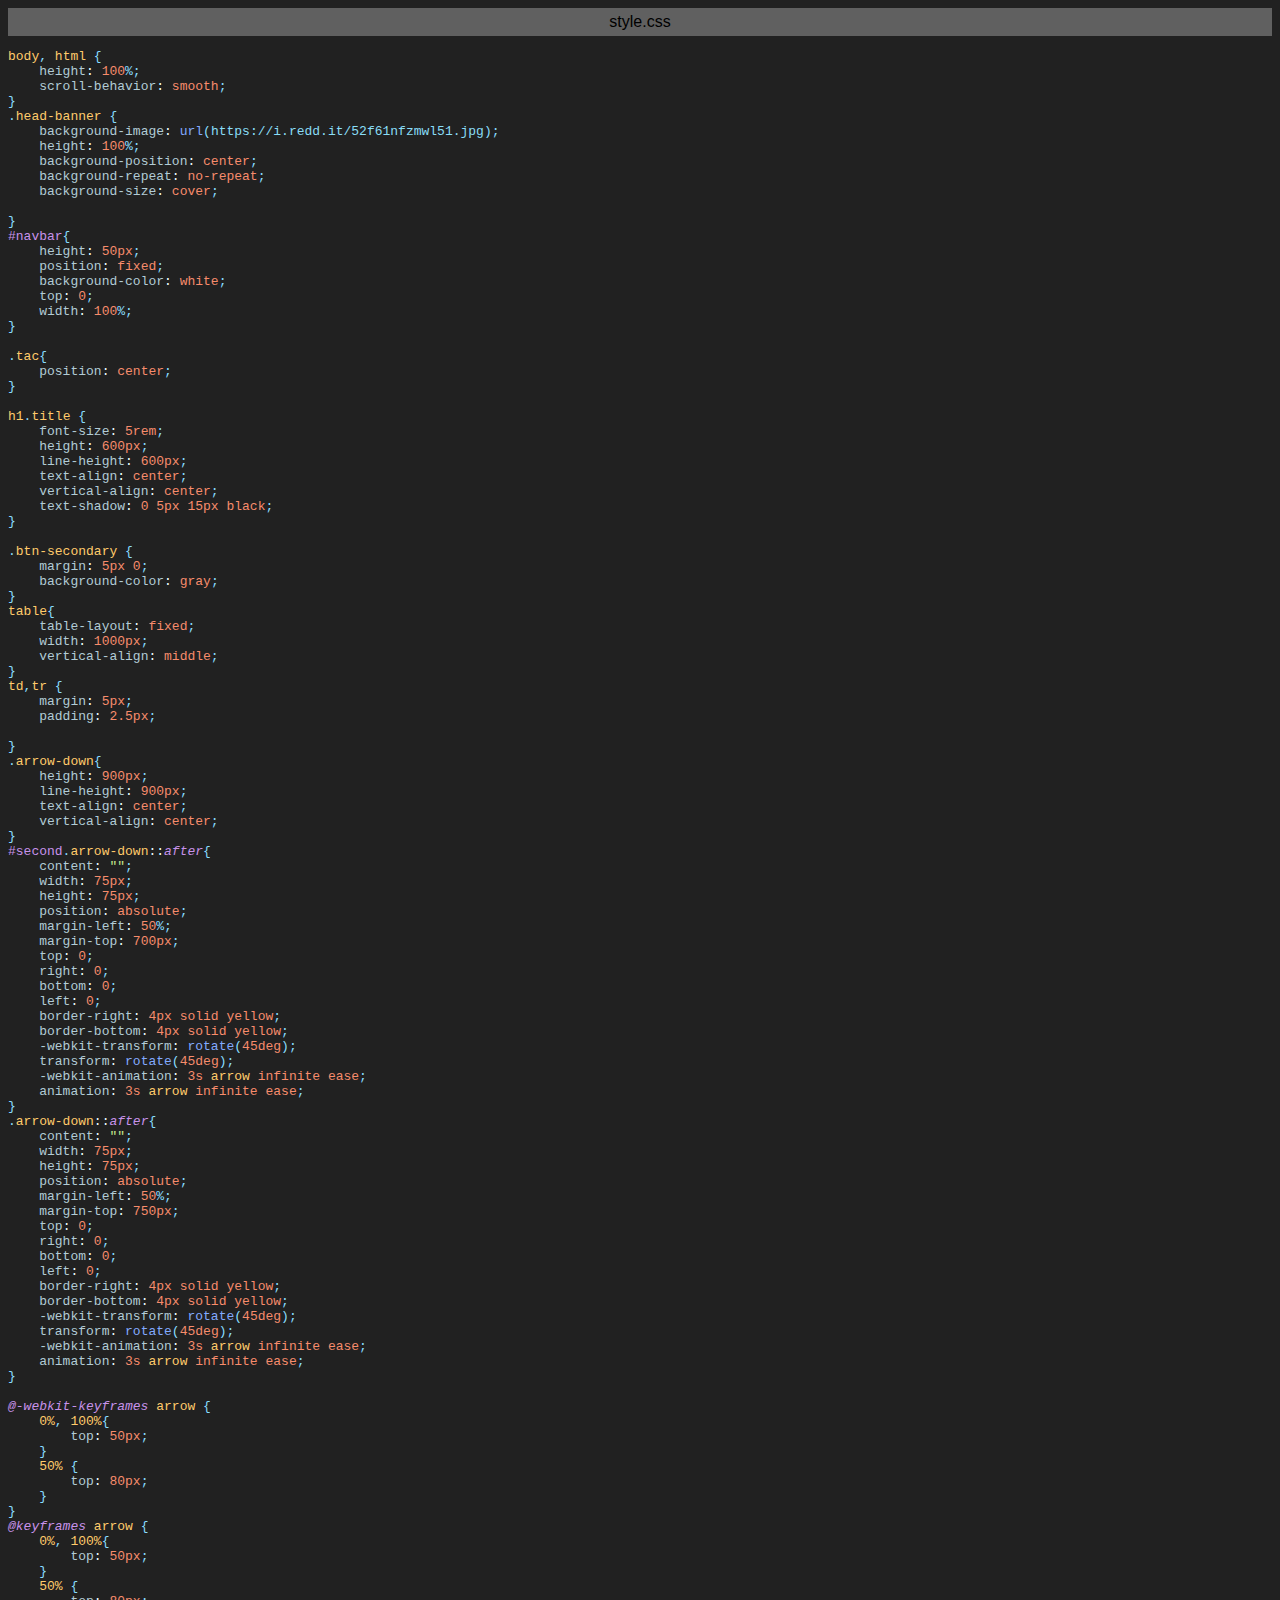
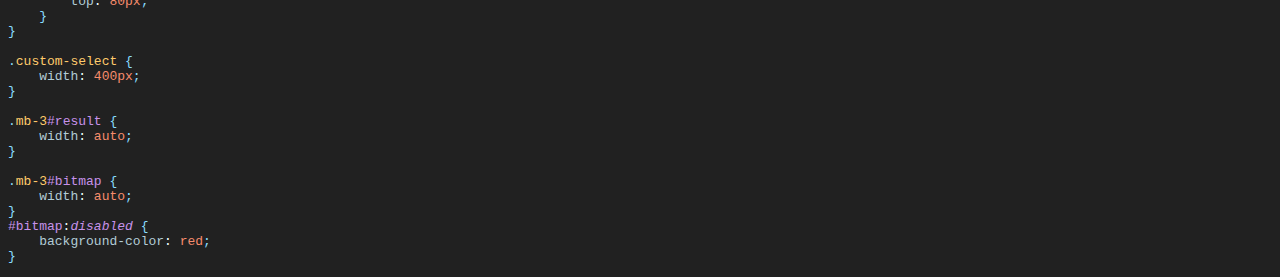
<file: exportToHTML/style.css.html>
<html>
<head>
<title>style.css</title>
<meta http-equiv="Content-Type" content="text/html; charset=utf-8">
<style type="text/css">
.s0 { color: #ffcb6b;}
.s1 { color: #89ddff;}
.s2 { color: #eeffff;}
.s3 { color: #b2ccd6;}
.s4 { color: #eeffff;}
.s5 { color: #f78c6c;}
.s6 { color: #82aaff;}
.s7 { color: #89ddf7;}
.s8 { color: #c792ea;}
.s9 { color: #c792ea; font-style: italic;}
.s10 { color: #c3e88d;}
</style>
</head>
<body bgcolor="#212121">
<table CELLSPACING=0 CELLPADDING=5 COLS=1 WIDTH="100%" BGCOLOR="#606060" >
<tr><td><center>
<font face="Arial, Helvetica" color="#000000">
style.css</font>
</center></td></tr></table>
<pre><span class="s0">body</span><span class="s1">, </span><span class="s0">html </span><span class="s1">{</span>
    <span class="s3">height</span><span class="s4">: </span><span class="s5">100</span><span class="s1">%;</span>
    <span class="s3">scroll-behavior</span><span class="s4">: </span><span class="s5">smooth</span><span class="s1">;</span>
<span class="s1">}</span>
<span class="s1">.</span><span class="s0">head-banner </span><span class="s1">{</span>
    <span class="s3">background-image</span><span class="s4">: </span><span class="s6">url</span><span class="s1">(</span><span class="s7">https://i.redd.it/52f61nfzmwl51.jpg</span><span class="s1">);</span>
    <span class="s3">height</span><span class="s4">: </span><span class="s5">100</span><span class="s1">%;</span>
    <span class="s3">background-position</span><span class="s4">: </span><span class="s5">center</span><span class="s1">;</span>
    <span class="s3">background-repeat</span><span class="s4">: </span><span class="s5">no-repeat</span><span class="s1">;</span>
    <span class="s3">background-size</span><span class="s4">: </span><span class="s5">cover</span><span class="s1">;</span>

<span class="s1">}</span>
<span class="s8">#navbar</span><span class="s1">{</span>
    <span class="s3">height</span><span class="s4">: </span><span class="s5">50px</span><span class="s1">;</span>
    <span class="s3">position</span><span class="s4">: </span><span class="s5">fixed</span><span class="s1">;</span>
    <span class="s3">background-color</span><span class="s4">: </span><span class="s5">white</span><span class="s1">;</span>
    <span class="s3">top</span><span class="s4">: </span><span class="s5">0</span><span class="s1">;</span>
    <span class="s3">width</span><span class="s4">: </span><span class="s5">100</span><span class="s1">%;</span>
<span class="s1">}</span>

<span class="s1">.</span><span class="s0">tac</span><span class="s1">{</span>
    <span class="s3">position</span><span class="s4">: </span><span class="s5">center</span><span class="s1">;</span>
<span class="s1">}</span>

<span class="s0">h1</span><span class="s1">.</span><span class="s0">title </span><span class="s1">{</span>
    <span class="s3">font-size</span><span class="s4">: </span><span class="s5">5rem</span><span class="s1">;</span>
    <span class="s3">height</span><span class="s4">: </span><span class="s5">600px</span><span class="s1">;</span>
    <span class="s3">line-height</span><span class="s4">: </span><span class="s5">600px</span><span class="s1">;</span>
    <span class="s3">text-align</span><span class="s4">: </span><span class="s5">center</span><span class="s1">;</span>
    <span class="s3">vertical-align</span><span class="s4">: </span><span class="s5">center</span><span class="s1">;</span>
    <span class="s3">text-shadow</span><span class="s4">: </span><span class="s5">0 5px 15px black</span><span class="s1">;</span>
<span class="s1">}</span>

<span class="s1">.</span><span class="s0">btn-secondary </span><span class="s1">{</span>
    <span class="s3">margin</span><span class="s4">: </span><span class="s5">5px 0</span><span class="s1">;</span>
    <span class="s3">background-color</span><span class="s4">: </span><span class="s5">gray</span><span class="s1">;</span>
<span class="s1">}</span>
<span class="s0">table</span><span class="s1">{</span>
    <span class="s3">table-layout</span><span class="s4">: </span><span class="s5">fixed</span><span class="s1">;</span>
    <span class="s3">width</span><span class="s4">: </span><span class="s5">1000px</span><span class="s1">;</span>
    <span class="s3">vertical-align</span><span class="s4">: </span><span class="s5">middle</span><span class="s1">;</span>
<span class="s1">}</span>
<span class="s0">td</span><span class="s1">,</span><span class="s0">tr </span><span class="s1">{</span>
    <span class="s3">margin</span><span class="s4">: </span><span class="s5">5px</span><span class="s1">;</span>
    <span class="s3">padding</span><span class="s4">: </span><span class="s5">2.5px</span><span class="s1">;</span>

<span class="s1">}</span>
<span class="s1">.</span><span class="s0">arrow-down</span><span class="s1">{</span>
    <span class="s3">height</span><span class="s4">: </span><span class="s5">900px</span><span class="s1">;</span>
    <span class="s3">line-height</span><span class="s4">: </span><span class="s5">900px</span><span class="s1">;</span>
    <span class="s3">text-align</span><span class="s4">: </span><span class="s5">center</span><span class="s1">;</span>
    <span class="s3">vertical-align</span><span class="s4">: </span><span class="s5">center</span><span class="s1">;</span>
<span class="s1">}</span>
<span class="s8">#second</span><span class="s1">.</span><span class="s0">arrow-down</span><span class="s4">::</span><span class="s9">after</span><span class="s1">{</span>
    <span class="s3">content</span><span class="s4">: </span><span class="s10">&quot;&quot;</span><span class="s1">;</span>
    <span class="s3">width</span><span class="s4">: </span><span class="s5">75px</span><span class="s1">;</span>
    <span class="s3">height</span><span class="s4">: </span><span class="s5">75px</span><span class="s1">;</span>
    <span class="s3">position</span><span class="s4">: </span><span class="s5">absolute</span><span class="s1">;</span>
    <span class="s3">margin-left</span><span class="s4">: </span><span class="s5">50</span><span class="s1">%;</span>
    <span class="s3">margin-top</span><span class="s4">: </span><span class="s5">700px</span><span class="s1">;</span>
    <span class="s3">top</span><span class="s4">: </span><span class="s5">0</span><span class="s1">;</span>
    <span class="s3">right</span><span class="s4">: </span><span class="s5">0</span><span class="s1">;</span>
    <span class="s3">bottom</span><span class="s4">: </span><span class="s5">0</span><span class="s1">;</span>
    <span class="s3">left</span><span class="s4">: </span><span class="s5">0</span><span class="s1">;</span>
    <span class="s3">border-right</span><span class="s4">: </span><span class="s5">4px solid yellow</span><span class="s1">;</span>
    <span class="s3">border-bottom</span><span class="s4">: </span><span class="s5">4px solid yellow</span><span class="s1">;</span>
    <span class="s3">-webkit-transform</span><span class="s4">: </span><span class="s6">rotate</span><span class="s1">(</span><span class="s5">45deg</span><span class="s1">);</span>
    <span class="s3">transform</span><span class="s4">: </span><span class="s6">rotate</span><span class="s1">(</span><span class="s5">45deg</span><span class="s1">);</span>
    <span class="s3">-webkit-animation</span><span class="s4">: </span><span class="s5">3s </span><span class="s0">arrow </span><span class="s5">infinite ease</span><span class="s1">;</span>
    <span class="s3">animation</span><span class="s4">: </span><span class="s5">3s </span><span class="s0">arrow </span><span class="s5">infinite ease</span><span class="s1">;</span>
<span class="s1">}</span>
<span class="s1">.</span><span class="s0">arrow-down</span><span class="s4">::</span><span class="s9">after</span><span class="s1">{</span>
    <span class="s3">content</span><span class="s4">: </span><span class="s10">&quot;&quot;</span><span class="s1">;</span>
    <span class="s3">width</span><span class="s4">: </span><span class="s5">75px</span><span class="s1">;</span>
    <span class="s3">height</span><span class="s4">: </span><span class="s5">75px</span><span class="s1">;</span>
    <span class="s3">position</span><span class="s4">: </span><span class="s5">absolute</span><span class="s1">;</span>
    <span class="s3">margin-left</span><span class="s4">: </span><span class="s5">50</span><span class="s1">%;</span>
    <span class="s3">margin-top</span><span class="s4">: </span><span class="s5">750px</span><span class="s1">;</span>
    <span class="s3">top</span><span class="s4">: </span><span class="s5">0</span><span class="s1">;</span>
    <span class="s3">right</span><span class="s4">: </span><span class="s5">0</span><span class="s1">;</span>
    <span class="s3">bottom</span><span class="s4">: </span><span class="s5">0</span><span class="s1">;</span>
    <span class="s3">left</span><span class="s4">: </span><span class="s5">0</span><span class="s1">;</span>
    <span class="s3">border-right</span><span class="s4">: </span><span class="s5">4px solid yellow</span><span class="s1">;</span>
    <span class="s3">border-bottom</span><span class="s4">: </span><span class="s5">4px solid yellow</span><span class="s1">;</span>
    <span class="s3">-webkit-transform</span><span class="s4">: </span><span class="s6">rotate</span><span class="s1">(</span><span class="s5">45deg</span><span class="s1">);</span>
    <span class="s3">transform</span><span class="s4">: </span><span class="s6">rotate</span><span class="s1">(</span><span class="s5">45deg</span><span class="s1">);</span>
    <span class="s3">-webkit-animation</span><span class="s4">: </span><span class="s5">3s </span><span class="s0">arrow </span><span class="s5">infinite ease</span><span class="s1">;</span>
    <span class="s3">animation</span><span class="s4">: </span><span class="s5">3s </span><span class="s0">arrow </span><span class="s5">infinite ease</span><span class="s1">;</span>
<span class="s1">}</span>

<span class="s9">@-webkit-keyframes </span><span class="s0">arrow </span><span class="s1">{</span>
    <span class="s0">0%</span><span class="s1">, </span><span class="s0">100%</span><span class="s1">{</span>
        <span class="s3">top</span><span class="s4">: </span><span class="s5">50px</span><span class="s1">;</span>
    <span class="s1">}</span>
    <span class="s0">50% </span><span class="s1">{</span>
        <span class="s3">top</span><span class="s4">: </span><span class="s5">80px</span><span class="s1">;</span>
    <span class="s1">}</span>
<span class="s1">}</span>
<span class="s9">@keyframes </span><span class="s0">arrow </span><span class="s1">{</span>
    <span class="s0">0%</span><span class="s1">, </span><span class="s0">100%</span><span class="s1">{</span>
        <span class="s3">top</span><span class="s4">: </span><span class="s5">50px</span><span class="s1">;</span>
    <span class="s1">}</span>
    <span class="s0">50% </span><span class="s1">{</span>
        <span class="s3">top</span><span class="s4">: </span><span class="s5">80px</span><span class="s1">;</span>
    <span class="s1">}</span>
<span class="s1">}</span>

<span class="s1">.</span><span class="s0">custom-select </span><span class="s1">{</span>
    <span class="s3">width</span><span class="s4">: </span><span class="s5">400px</span><span class="s1">;</span>
<span class="s1">}</span>

<span class="s1">.</span><span class="s0">mb-3</span><span class="s8">#result </span><span class="s1">{</span>
    <span class="s3">width</span><span class="s4">: </span><span class="s5">auto</span><span class="s1">;</span>
<span class="s1">}</span>

<span class="s1">.</span><span class="s0">mb-3</span><span class="s8">#bitmap </span><span class="s1">{</span>
    <span class="s3">width</span><span class="s4">: </span><span class="s5">auto</span><span class="s1">;</span>
<span class="s1">}</span>
<span class="s8">#bitmap</span><span class="s4">:</span><span class="s9">disabled </span><span class="s1">{</span>
    <span class="s3">background-color</span><span class="s4">: </span><span class="s5">red</span><span class="s1">;</span>
<span class="s1">}</span>
</pre>
</body>
</html>
</file>
<file: style.css>
body, html {
    height: 100%;
    scroll-behavior: smooth;
}
/******************** dark/light Mode ************************/
[data-theme="dark"] { background-color: #111 !important; color:white; }
[data-theme="dark"] .navbar{ background-color: #212529 !important}
[data-theme="dark"] .navbar{ background-color: #212529 !important}
[data-theme="dark"] .table, .rounded-pill{ color: white !important}
[data-theme="dark"] .form-control { background-color: #000 !important; color: white !important;}
[data-theme="dark"] .custom-select { background-color: #000 !important; color: white !important;}
[data-theme="dark"] .rounded-pill{ background-color: white !important; color: black !important;}
[data-theme="dark"] .box, #frstContainer{ border-color: white !important; box-shadow: 0 0.5rem 1rem rgba(255, 255, 255, 0.15) !important;}
[data-theme="light"] { background-color: white !important; color:black; }
[data-theme="dark"] .box, #frstContainer{ border-color: black !important; box-shadow: 0 0.5rem 1rem rgba(255, 255, 255, 0.15) !important;}

/******************** first Header ************************/
#navbar{
    height: 50px;
    position: fixed;
    background-color: white;
    top: 0;
    width: 100%;
}
h1.title {
    font-size: 5rem;
    height: 600px;
    line-height: 600px;
    text-align: center;
    vertical-align: center;
    text-shadow: 0 5px 15px black;
}
.head-banner {
    background-image: url(images/52f61nfzmwl51.jpg);
    height: 100%;
    background-position: center;
    background-repeat: no-repeat;
    background-size: cover;
}
.arrow-down{
    height: 100%;
    line-height: 100%;
    text-align: center;
    vertical-align: center;
}
#second.arrow-down::after{
    content: "";
    width: 75px;
    height: 75px;
    position: absolute;
    margin-left: 50%;
    margin-top: 38%;
    top: 0;
    right: 0;
    bottom: 0;
    left: 0;
    border-right: 4px solid yellow;
    border-bottom: 4px solid yellow;
    -webkit-transform: rotate(45deg);
    transform: rotate(45deg);
    -webkit-animation: 3s arrow infinite ease;
    animation: 3s arrow infinite ease;
}
.arrow-down::after{
    content: "";
    width: 75px;
    height: 75px;
    position: absolute;
    margin-left: 50%;
    margin-top: 40%;
    top: 0;
    right: 0;
    bottom: 0;
    left: 0;
    border-right: 4px solid yellow;
    border-bottom: 4px solid yellow;
    -webkit-transform: rotate(45deg);
    transform: rotate(45deg);
    -webkit-animation: 3s arrow infinite ease;
    animation: 3s arrow infinite ease;
}
@-webkit-keyframes arrow {
    0%, 100%{
        top: 50px;
    }
    50% {
        top: 80px;
    }
}
@keyframes arrow {
    0%, 100%{
        top: 50px;
    }
    50% {
        top: 80px;
    }
}
.info-box{
    background-color: #ffc107;
}
.info-box > div{
    margin-left: 10px;
    padding-top: 10px;
    padding-bottom: 10px;
}
.info-box > h3{
    margin-left: 10px;
}
/******************** Subnet-Calculator ************************/
#frstContainer{
    padding-top: 10px;
    padding-bottom: 10px;
}
.table td{
    text-align: center;
}
.headerTable{
    text-align: center;
}
.table td.right{
    text-align: right;
}
table{
    table-layout: fixed;
    width: 100%;
    vertical-align: middle;
}
td,tr {
    margin: 5px;
    padding: 2px;

}
.custom-select {
    width: 400px;
}
.btn-secondary {
    margin: 5px 0;
    background-color: gray;
}
.box{
    padding-left: 10px;
    padding-top: 5px;
    border: solid black 2px;
}

.empty{
    height: 50px;
}
</file>
